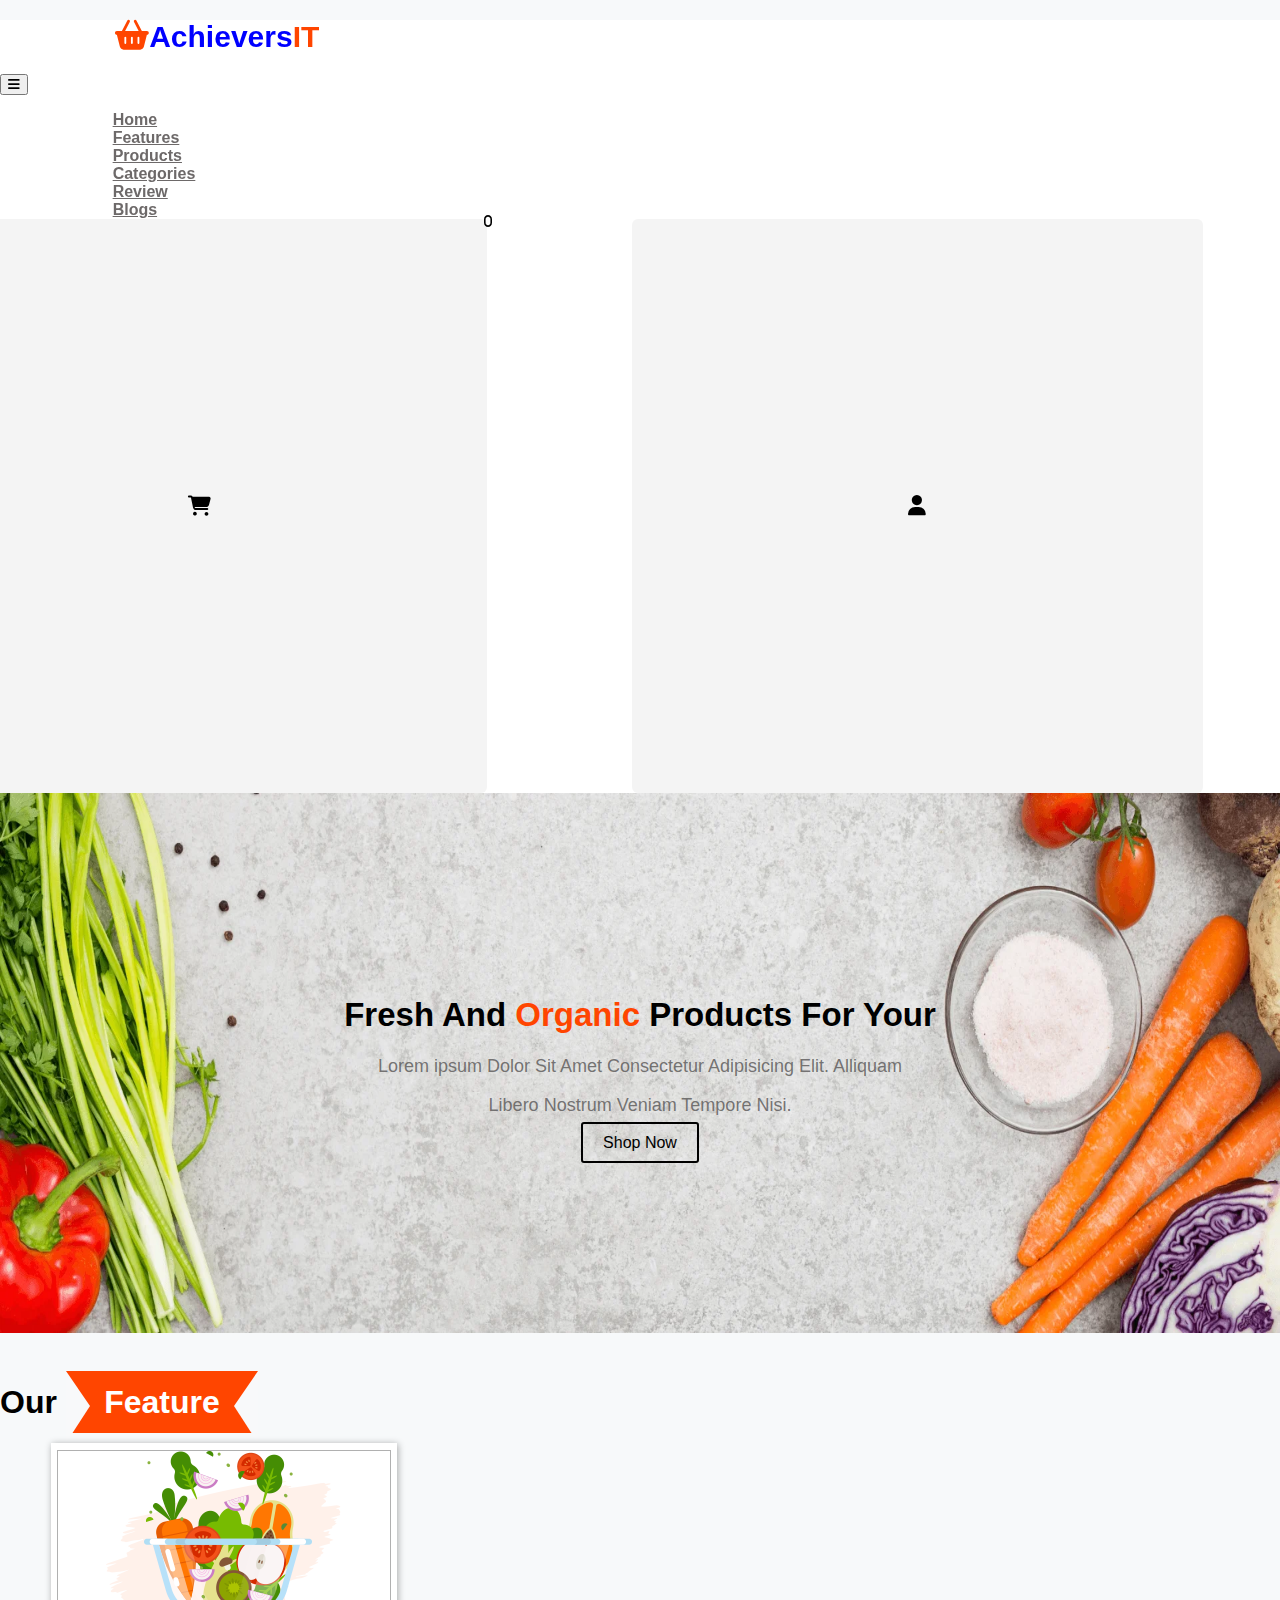
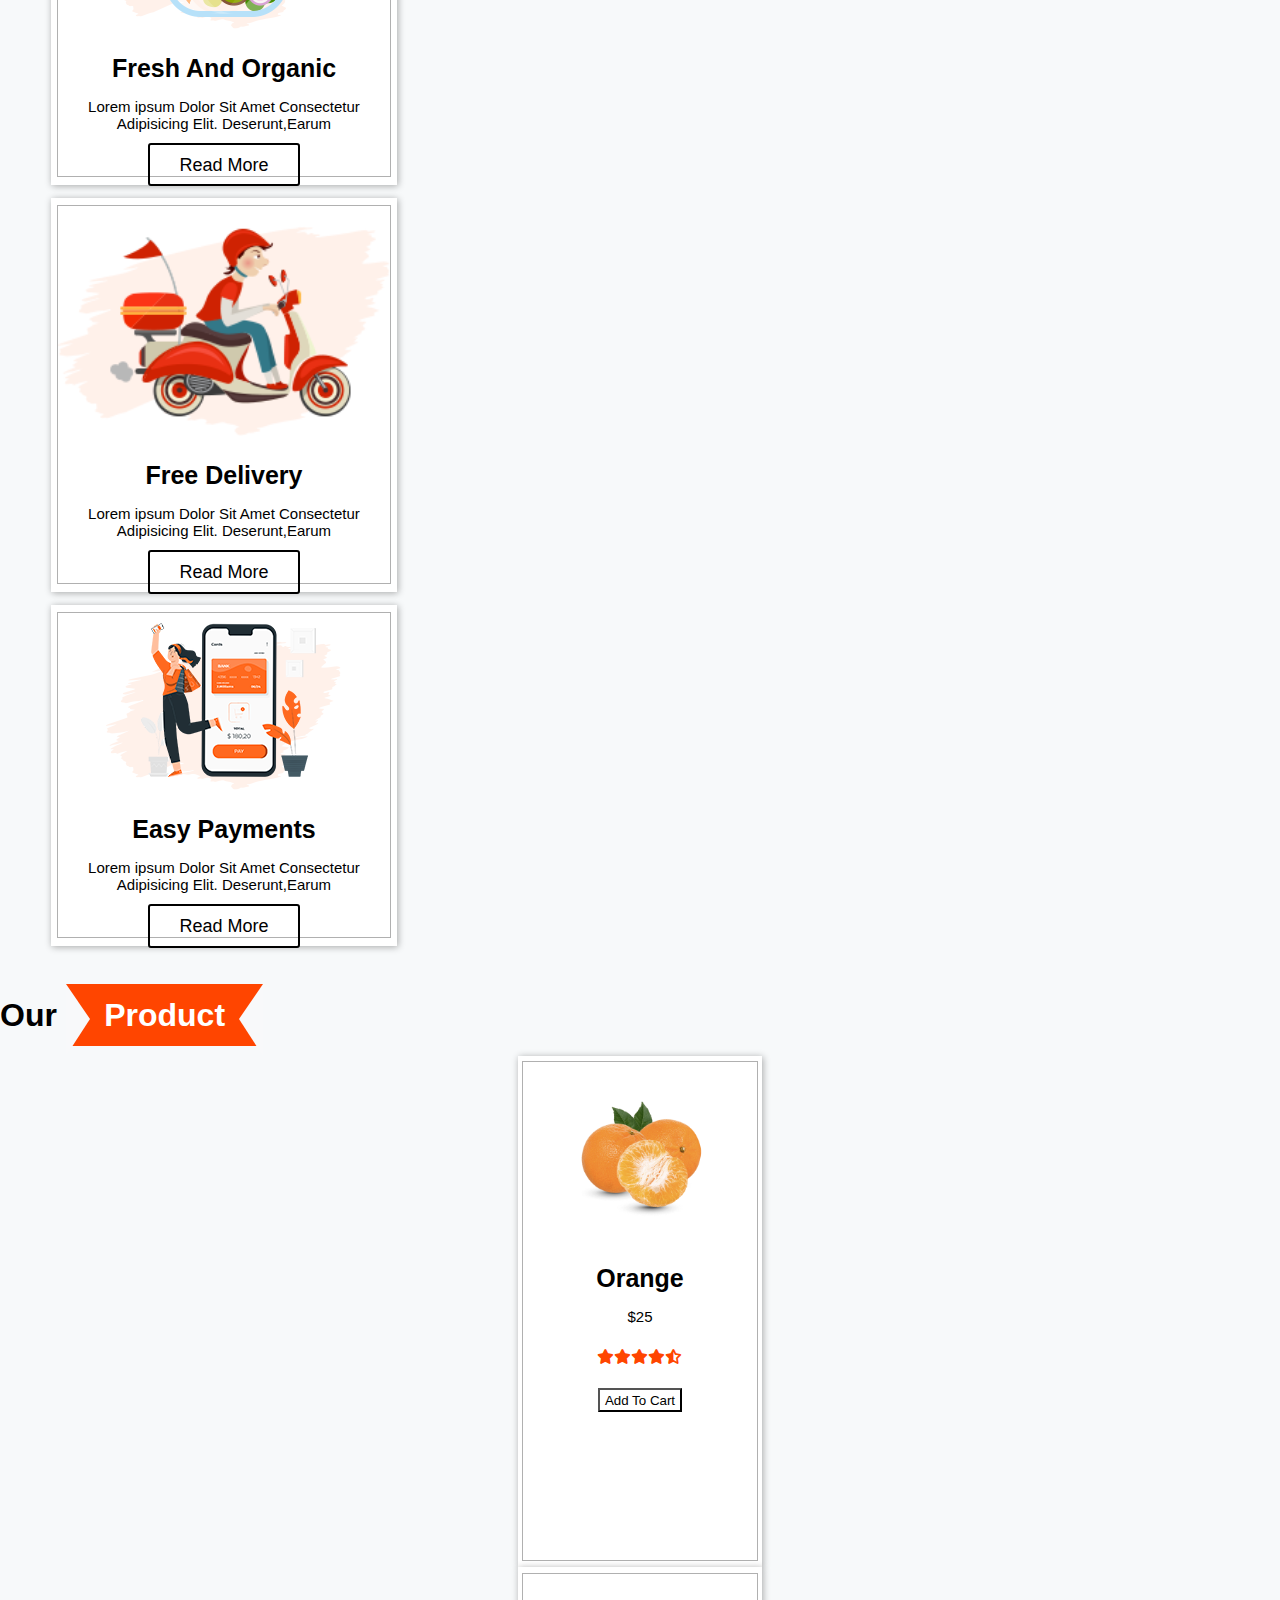
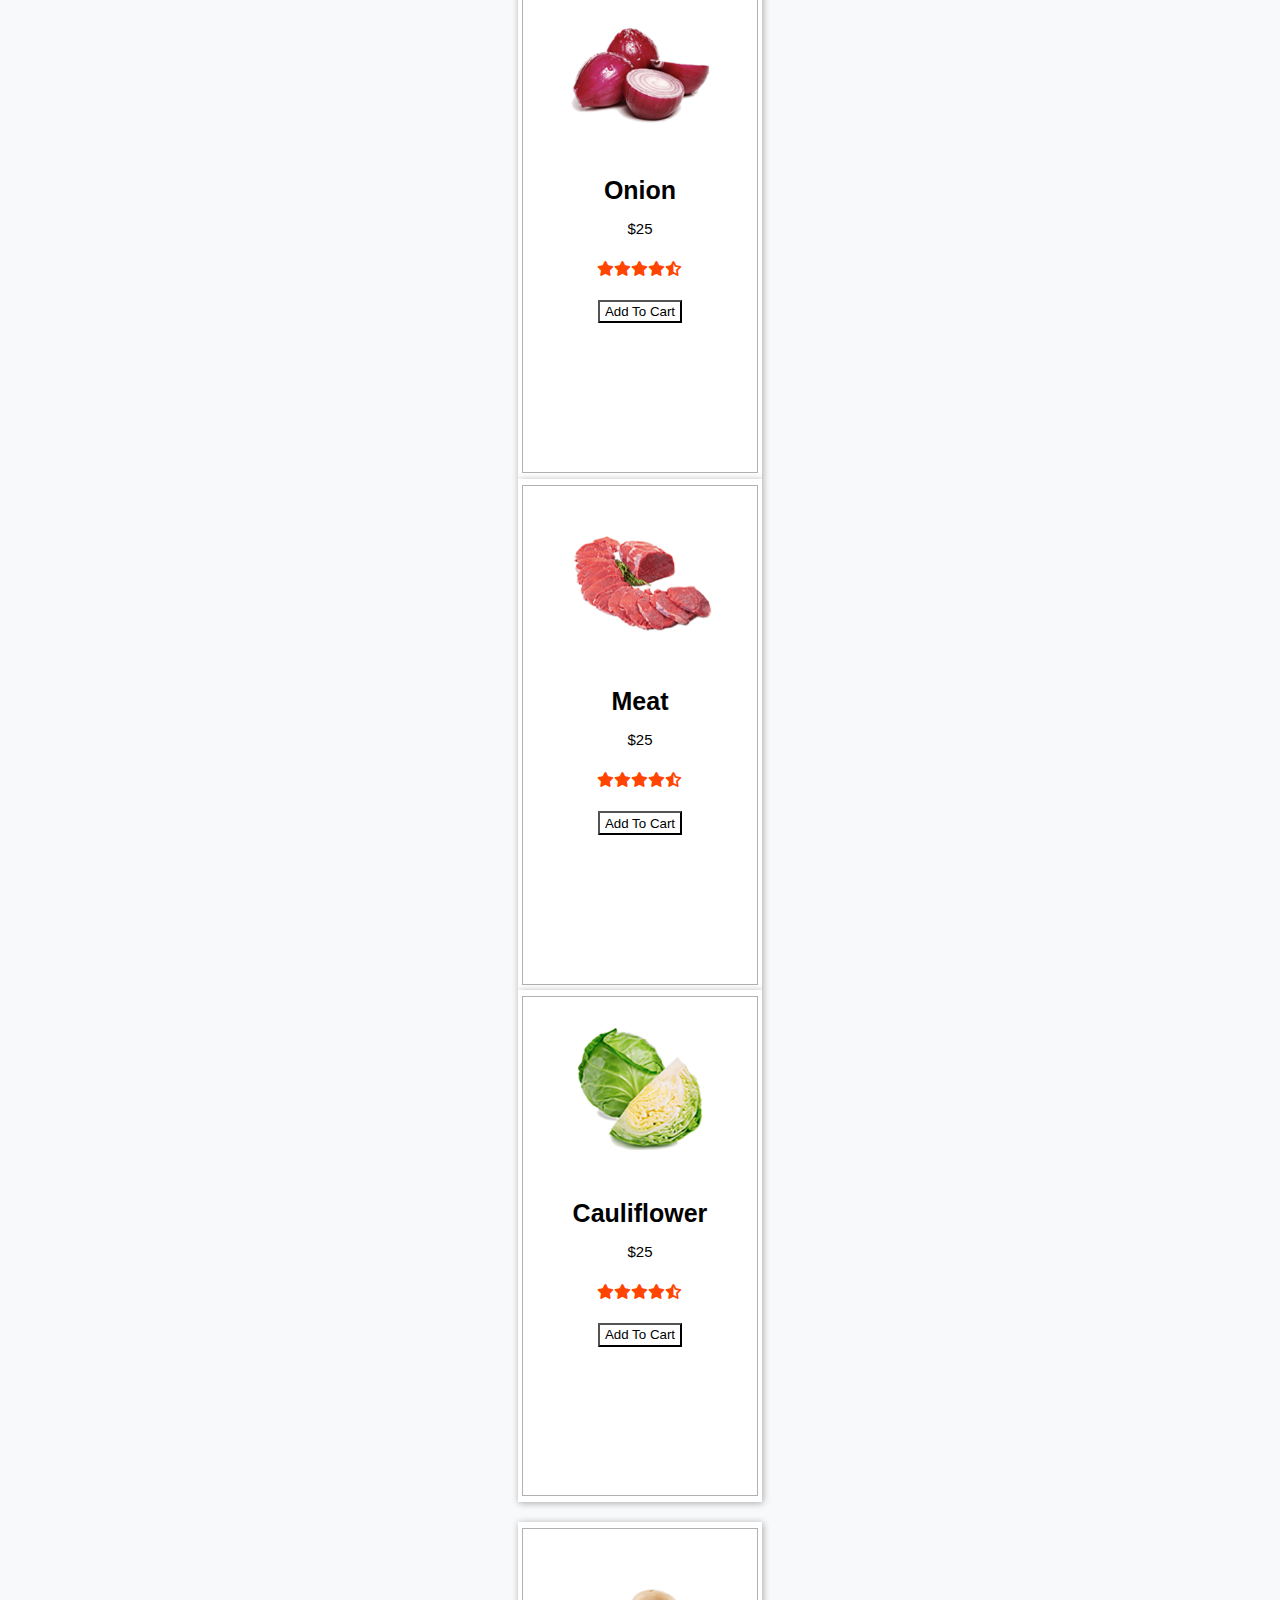
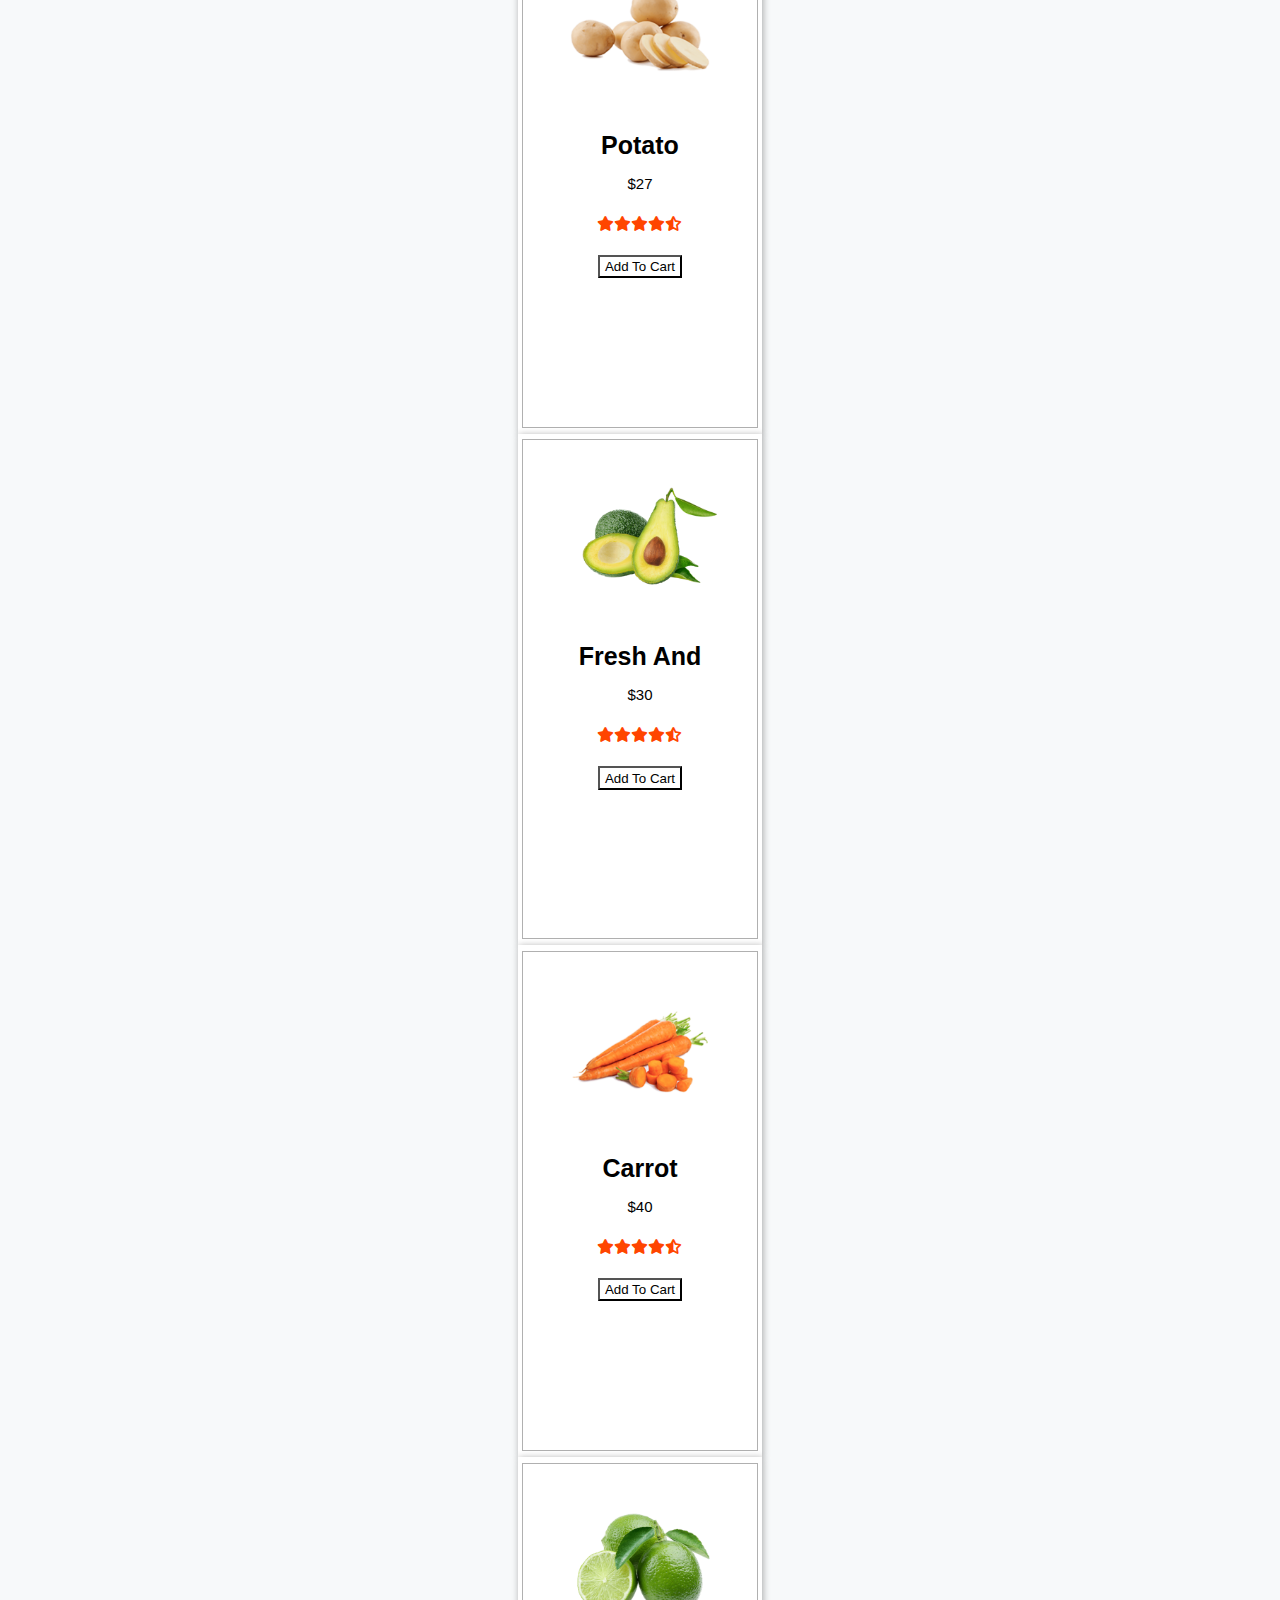
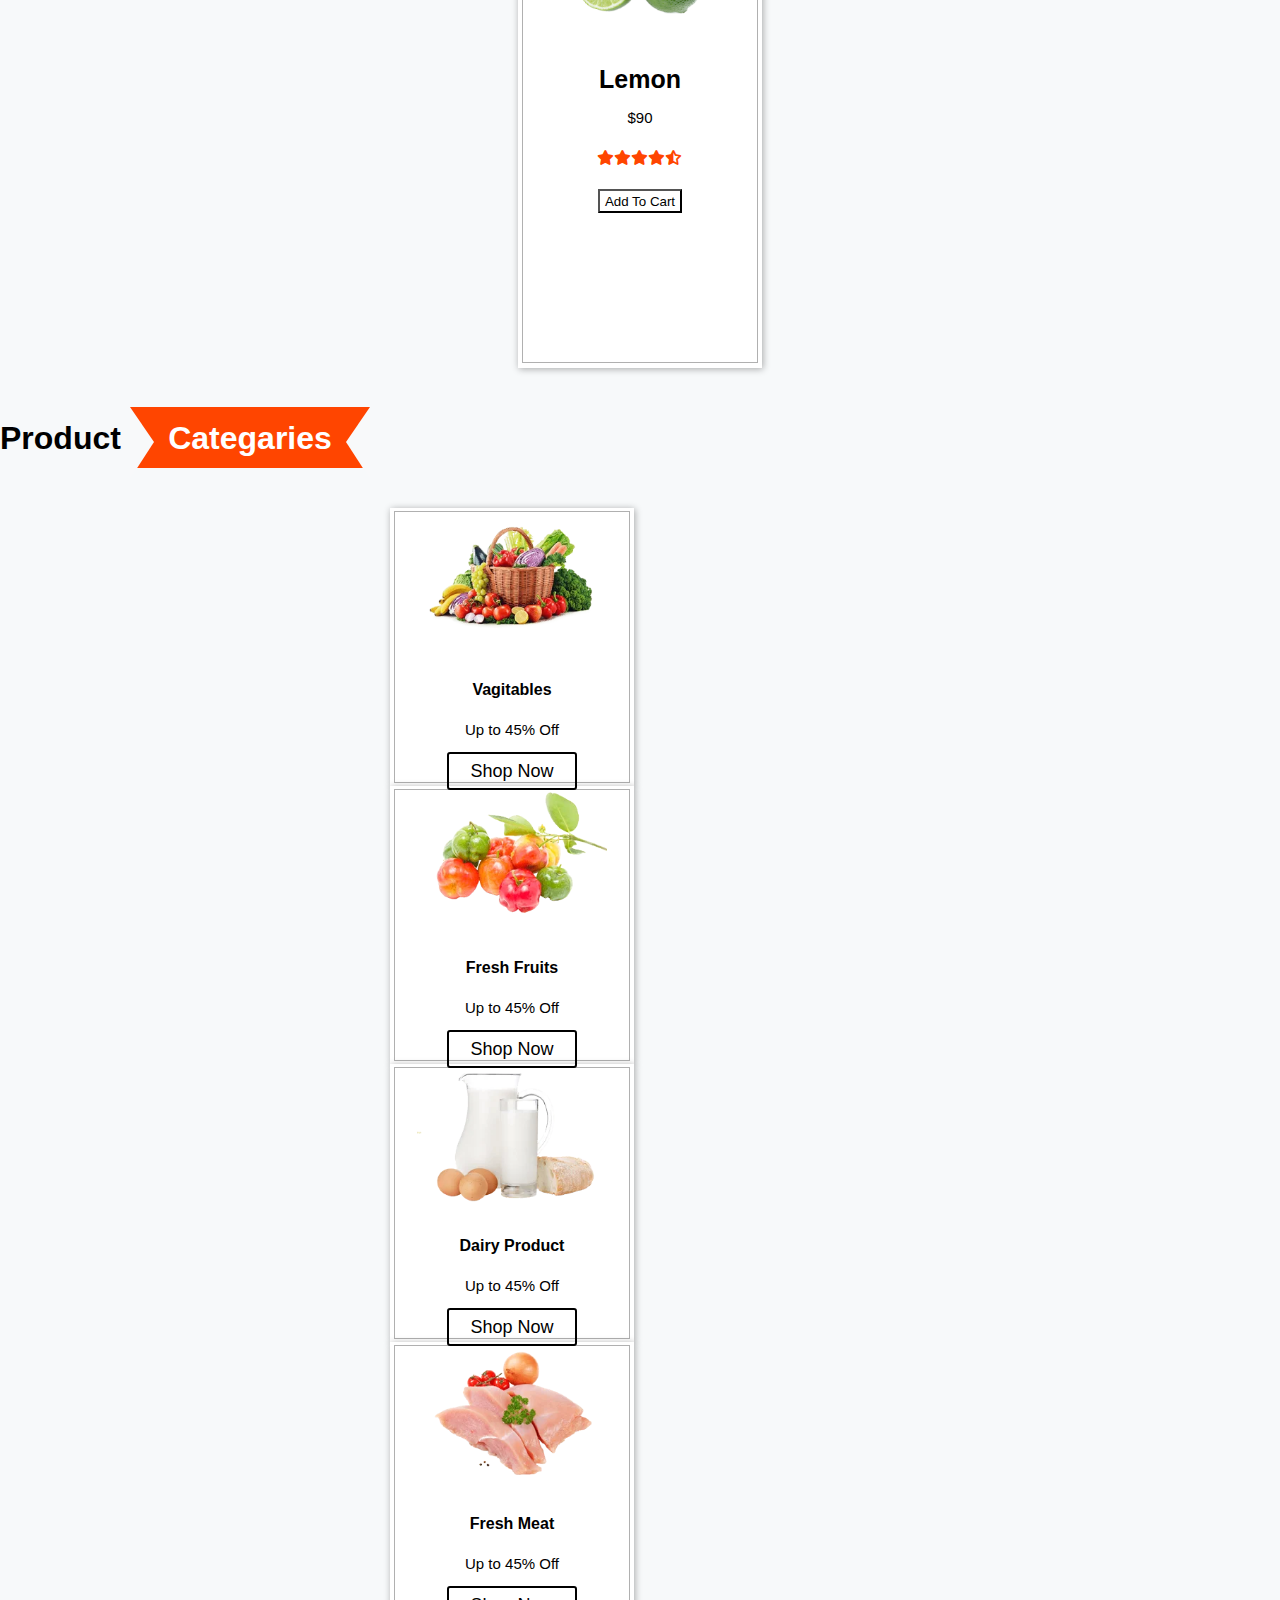
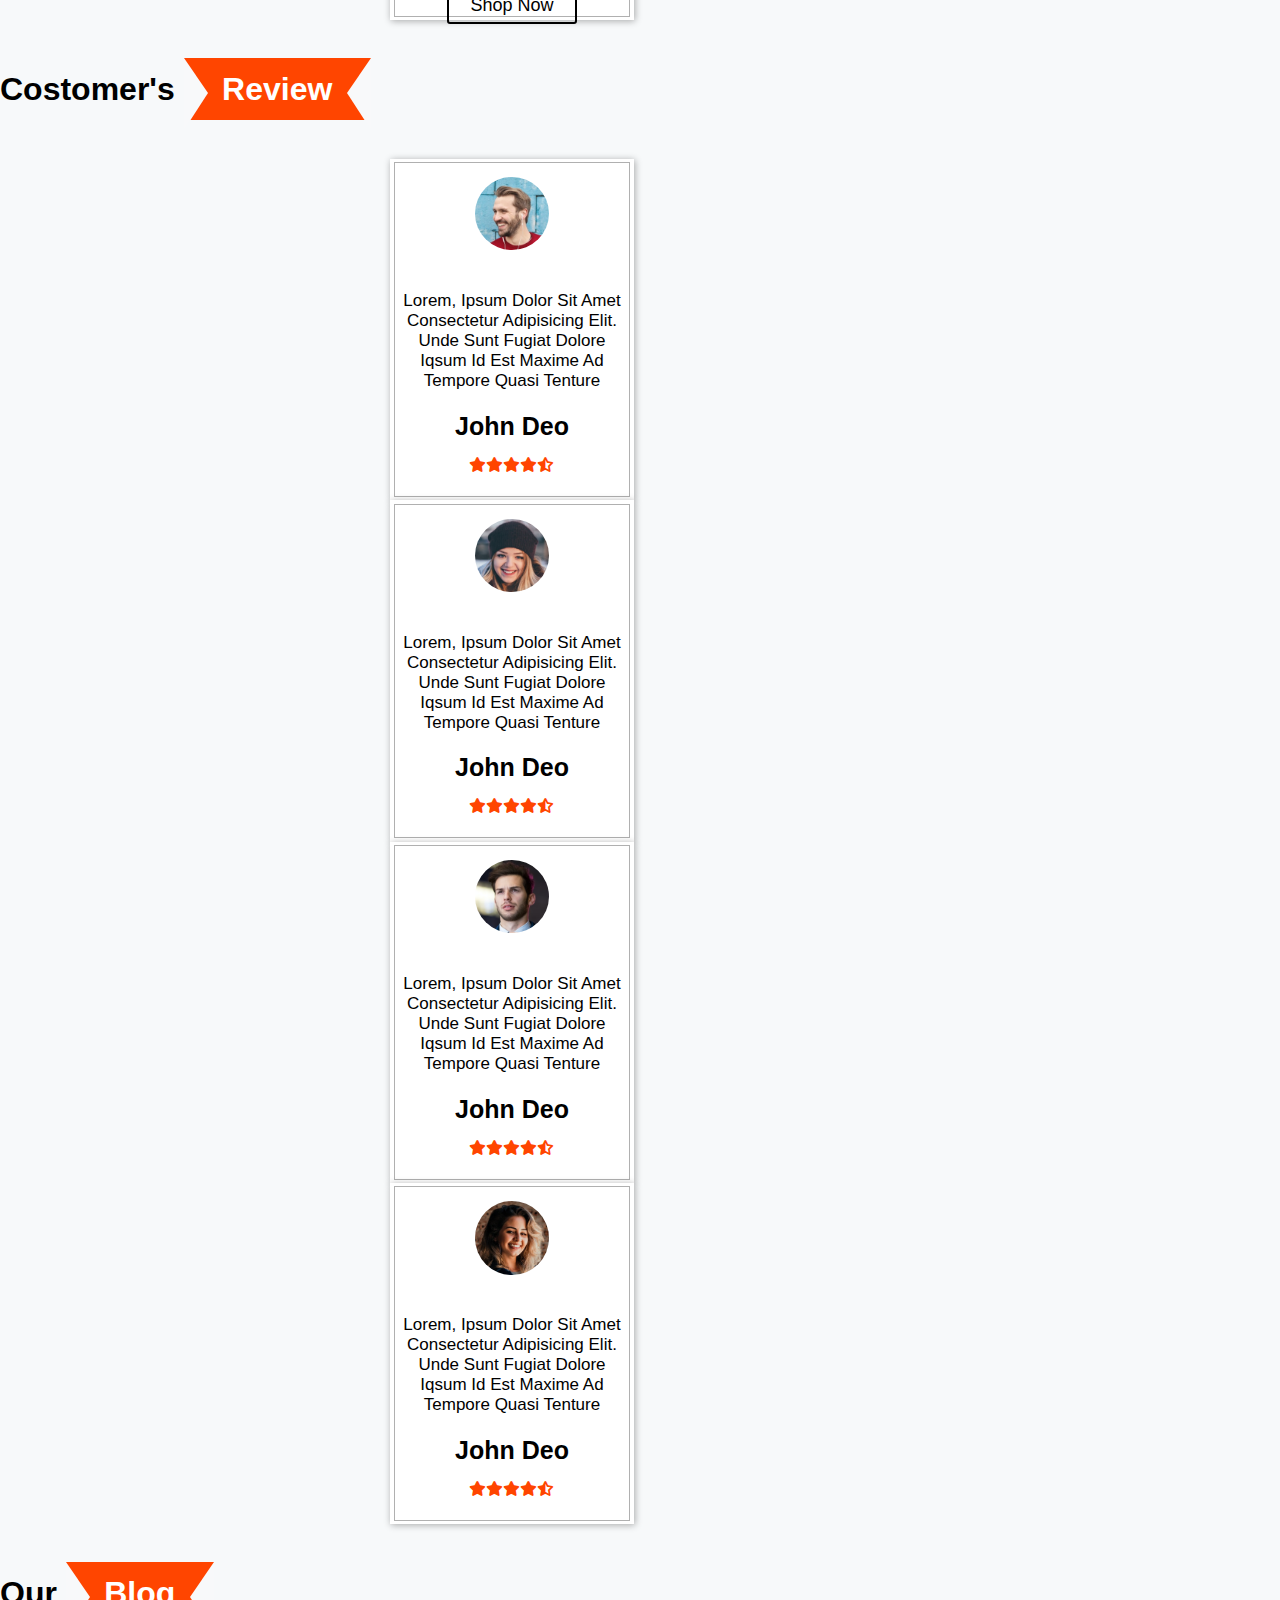
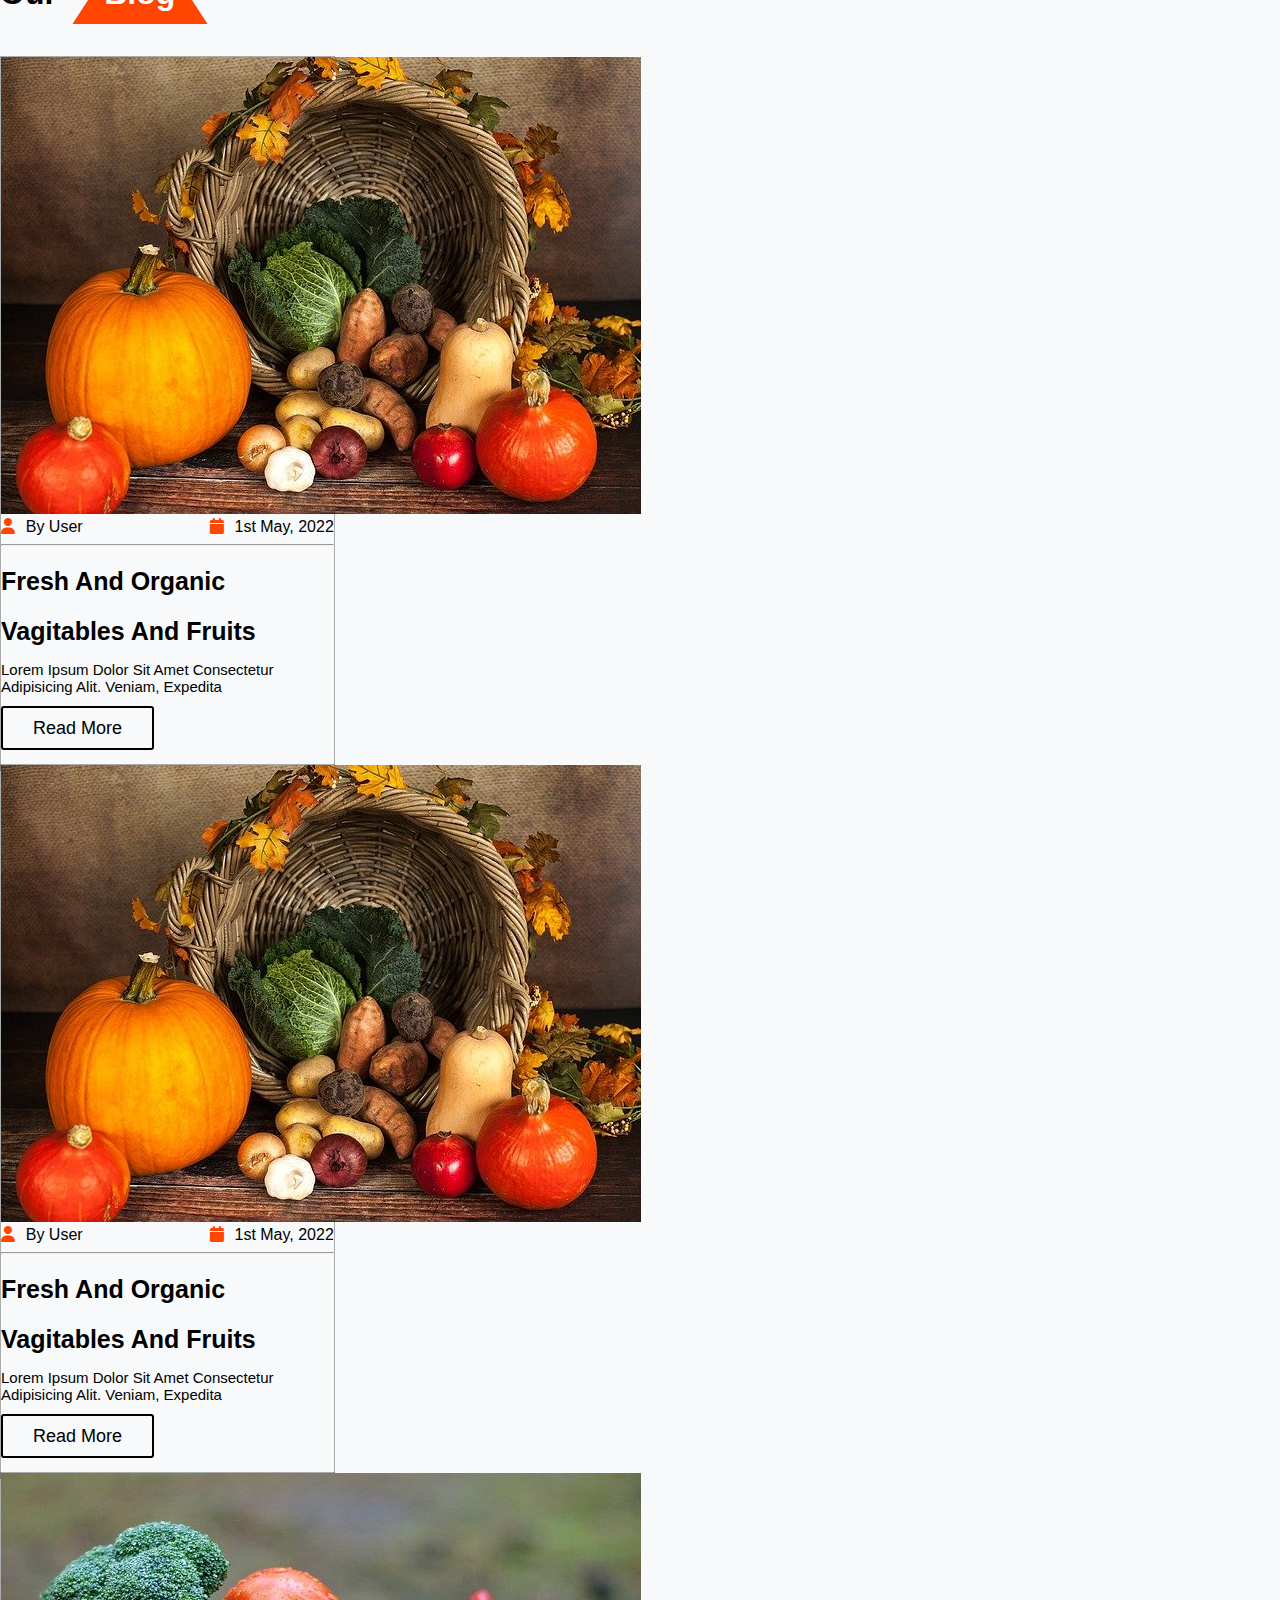
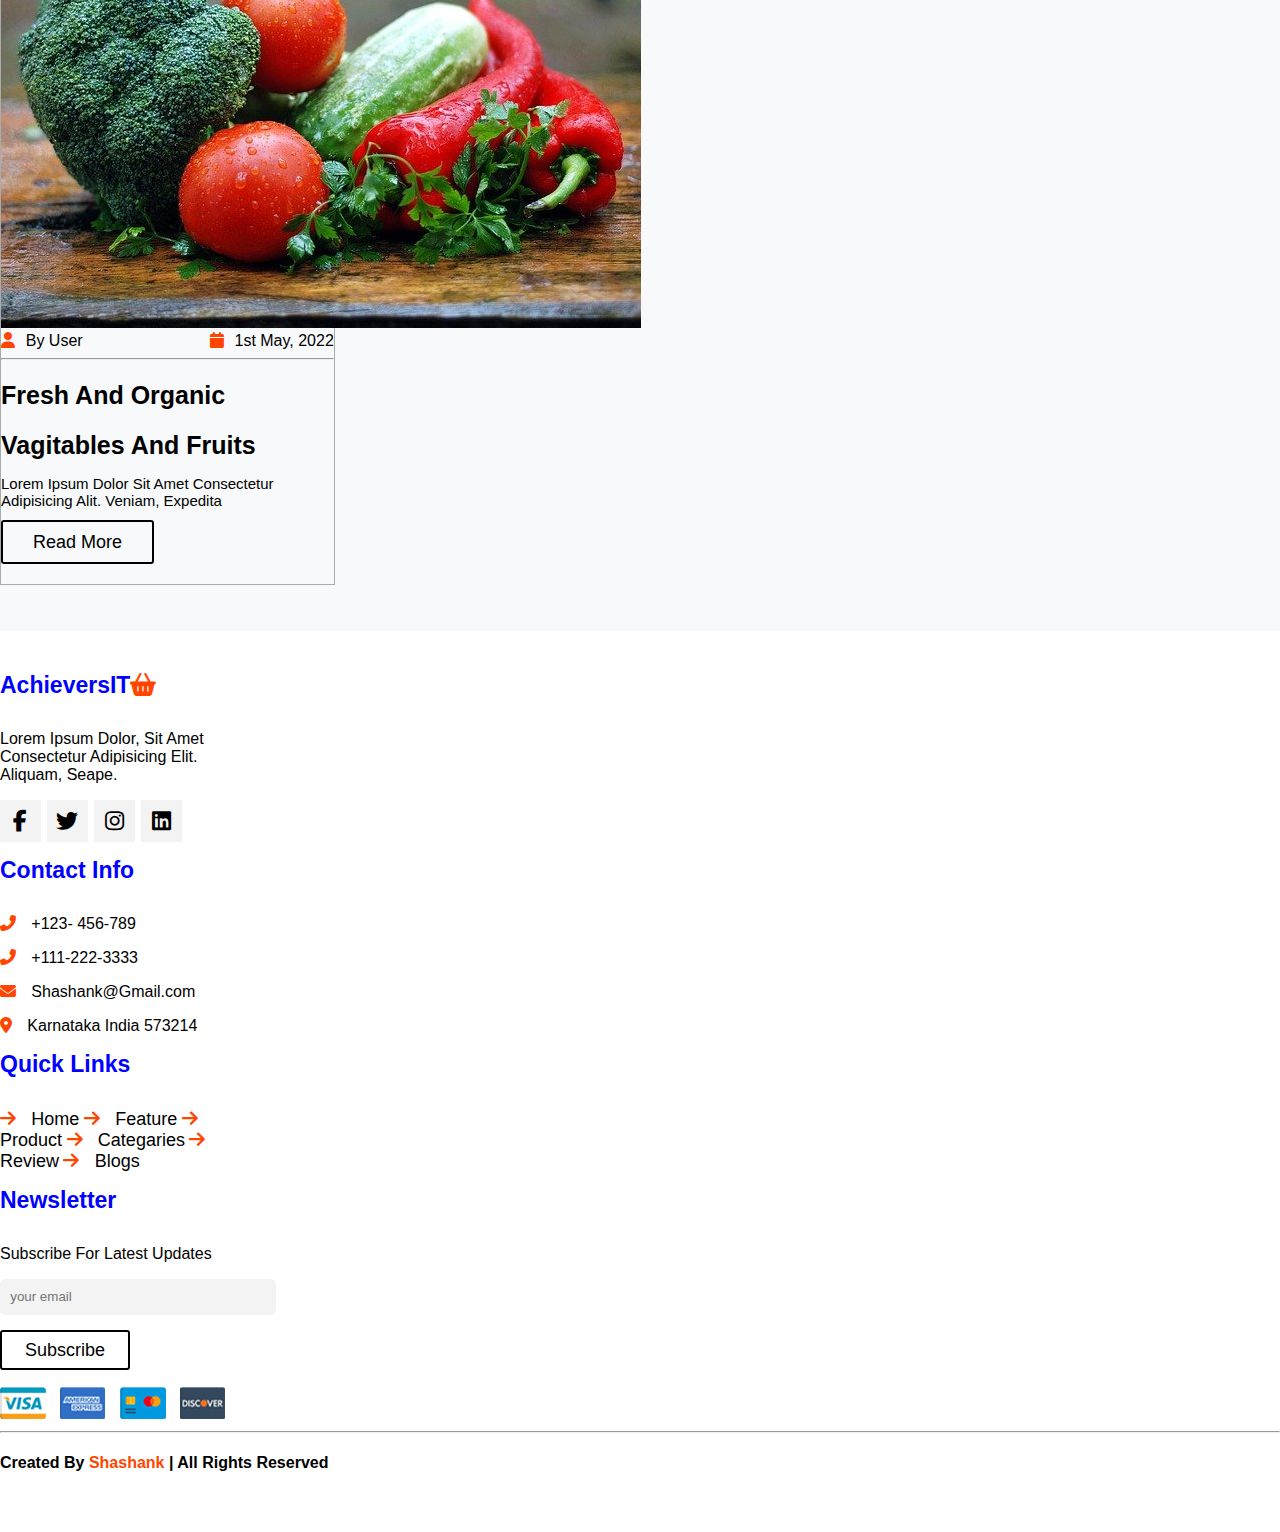
<file: index.html>
<!doctype html>
<html lang="en">
  <head>
    <!-- Required meta tags -->
    <meta charset="utf-8">
    <meta name="viewport" content="width=device-width, initial-scale=1">

    <!-- Bootstrap CSS -->
    <link href="https://cdn.jsdelivr.net/npm/bootstrap@5.0.2/dist/css/bootstrap.min.css" rel="stylesheet" integrity="sha384-EVSTQN3/azprG1Anm3QDgpJLIm9Nao0Yz1ztcQTwFspd3yD65VohhpuuCOmLASjC" crossorigin="anonymous">

    <title>Ait ShopingApp</title>
    <link rel="stylesheet" href="./css/style.css">
    <link rel="stylesheet" href="https://cdnjs.cloudflare.com/ajax/libs/font-awesome/6.2.0/css/all.min.css">
  </head>
  <body>
    <nav class="navbar navbar-expand-lg ">
      
        <div class="container-fluid navbar-container">
          <h1 class="navbar-brand" href="#"><i class="fa-solid fa-basket-shopping"></i>Achievers<span>IT</span></h1>
          <button class="navbar-toggler" type="button" data-bs-toggle="collapse" data-bs-target="#navbarNav" aria-controls="navbarNav" aria-expanded="false" aria-label="Toggle navigation">
            <!-- <span class="navbar-toggler-icon"></span> --><i class="fa-solid fa-bars"></i>
          </button>
          <div class="collapse navbar-collapse" id="navbarNav">
            <ul class="navbar-nav">
              <li class="nav-item">
                <a class="nav-link active" aria-current="page" href="#">Home</a>
              </li>
              <li class="nav-item">
                <a class="nav-link" href="#">Features</a>
              </li>
              <li class="nav-item">
                <a class="nav-link" href="#">Products</a>
              </li>
              <li class="nav-item">
                <a class="nav-link" href="#">Categories</a>
              </li>
              <li class="nav-item">
                <a class="nav-link" href="#">Review</a>
              </li>
              <li class="nav-item">
                <a class="nav-link" href="#">Blogs</a>
              </li>
             
            </ul>
            <input type="text" class="search" id="inputSearch">
          </div>
          <div class="navprop">
           <i class="fa-solid fa-magnifying-glass"></i> <i class="fa-solid fa-cart-shopping cart-open"><span class="cart-text">0</span></i><i class="fa-solid fa-user " id="user-open"></i>

          </div>

<!-- CART STRAT  -->
  
<div class="cart-content ">
  <div class="cart-page">

  </div>
  <div class="no-item text-center mt-2">
    <h5>  (Cart is empty <i class="fa-solid fa-face-sad-tear"></i>)
    </h5>
  </div>
  <div class="total">
    <span class="total-item">(<span class="item">0</span> item) :</span>
    <span class="total-price">$00.00</span>
  <button type="button" class="btn-buy">Checkout</button>
 <i class="fa-sharp fa-solid fa-circle-xmark" id="close-cart"></i>`
</div>
</div>
<!-- CART ENDS  -->


 <!-- User start -->
<div class="user-container">
  <form action="" class="form">
    <i class="fa-solid fa-circle-xmark user-close"></i>
    <h1 class="login">LOGIN NOW</h1>
    <input type="text" class="user-input" placeholder="your email">
    <input type="text" class="user-input" placeholder="your password">
  </form>
  <div class="login-content">
    <span>Forget Your Password</span><a href="">Click Here</a><br>
    <span>Don't Have An Account</span><a href="./html/regestration.html">Create Now</a><br>
    <button>Login Now</button>
  </div>
</div>
<!-- User ends -->
        
        
      </nav>
      





      <!-- BACKGROUND IMAGER START -->
      <div class="background">
   
        <div class="backgrongtext">
        <h1>Fresh And <span class="span">Organic</span> Products For Your</h1>
        <span class="content">Lorem ipsum Dolor Sit Amet Consectetur Adipisicing Elit. Alliquam </span><p class="pb-2">Libero Nostrum Veniam Tempore Nisi.</p>
<a href="" >Shop Now</a>
        </div>
        
        
        <img src="./image/banner-bg.webp" alt="">
      </div>
      <!-- BACKGROUND IMAGER END -->



      <!-- OUR FEATURE START -->

      <div class="our text-center">
        <h1>Our <span>Feature</span></h1>
      </div>

      <div class="first-container container mt-5">
        <div class="row">
     
         
          <div class="First-card col-lg-4 col-md-4 col-sm-12 col-12">

            <div class="card cards">
              <div class="card-body">
                <div class="card-img feature">
                  <img src="./image/feature-img-1.png" class="" alt="">
                </div>
            
                  <h2>Fresh And Organic</h2>
                  <p class="feature-text">Lorem ipsum Dolor Sit Amet Consectetur Adipisicing Elit. Deserunt,Earum </p>
            <a href="./html/vegitable.html">Read More</a>
                  </div>
              </div>
            </div>
          <div class="First-card col-lg-4 col-md-4 col-sm-12 col-12">

<div class="card cards">
  <div class="card-body">
    <div class="card-img feature1">
      <img src="./image/feature-img-2.png" class="" alt="">
    </div>

      <h2>Free Delivery</h2>
      <p class="feature-text">Lorem ipsum Dolor Sit Amet Consectetur Adipisicing Elit. Deserunt,Earum </p>
<a href="./html/delivery.html">Read More</a>
      </div>
  </div>
</div>
<div class="First-card col-lg-4 col-md-4 col-sm-12 col-12">

  <div class="card cards">
    <div class="card-body">
      <div class="card-img feature2">
        <img src="./image/feature-img-3.png" class="" alt="">
      </div>
  
        <h2>Easy Payments</h2>
        <p class="feature-text">Lorem ipsum Dolor Sit Amet Consectetur Adipisicing Elit. Deserunt,Earum </p>
  <a href="./html/payment.html">Read More</a>
        </div>
    </div>
  </div>
          </div>
        </div>


      <!-- OUR FEATURE END -->





      <!-- OUR PRODUCT START -->
      <div class="our text-center">
        <h1>Our <span>Product</span></h1>
      </div>
    <div class="second-container container mt-5">
      <div class="row product-row">
       
       
       
        <div class="First-card col-lg-3 col-md-3 col-sm-6 col-6">

<div class="card ">
<div class="card-body">
  <div class="card-img img2">
    <img src="./image/product-1.png" alt="">
  </div>

    <h2>Orange</h2>
    <p class="m-0 product-price">$25</p>
   <p> <i class="fa-solid fa-star"></i><i class="fa-solid fa-star"></i><i class="fa-solid fa-star"></i><i class="fa-solid fa-star"></i><i class="fa-solid fa-star-half-stroke"></i></p>
<button href="" class="add-cart">Add To Cart</button>
    </div>
</div>
</div>
        <div class="First-card col-lg-3 col-md-3 col-sm-6 col-6">

<div class="card ">
<div class="card-body">
  <div class="card-img img2">
    <img src="./image/product-2.png" alt="">

  </div>

    <h2>Onion</h2>
    <p class="m-0 product-price">$25</p>
    <p> <i class="fa-solid fa-star"></i><i class="fa-solid fa-star"></i><i class="fa-solid fa-star"></i><i class="fa-solid fa-star"></i><i class="fa-solid fa-star-half-stroke"></i></p>
<button href="" class="add-cart">Add To Cart</button>
    </div>
</div>
</div>
        <div class="First-card col-lg-3 col-md-3 col-sm-6 col-6">

<div class="card ">
<div class="card-body">
  <div class="card-img img2">
    <img src="./image/product-3.png" alt="">

  </div>

    <h2>Meat</h2>
    <p class="m-0 product-price">$25</p>
    <p> <i class="fa-solid fa-star"></i><i class="fa-solid fa-star"></i><i class="fa-solid fa-star"></i><i class="fa-solid fa-star"></i><i class="fa-solid fa-star-half-stroke"></i></p><button href="" class="add-cart">Add To Cart</button>
    </div>
</div>
</div>
<div class="First-card col-lg-3 col-md-3 col-sm-6 col-6">

  <div class="card ">
  <div class="card-body">
    <div class="card-img img2">
      <img src="./image/product-4.png" alt="">
  
    </div>
  
      <h2>Cauliflower</h2>
      <p class="m-0 product-price">$25</p>
      <p> <i class="fa-solid fa-star"></i><i class="fa-solid fa-star"></i><i class="fa-solid fa-star"></i><i class="fa-solid fa-star"></i><i class="fa-solid fa-star-half-stroke"></i></p><button href="" class="add-cart">Add To Cart</button>
      </div>
  </div>
  </div>
        </div>
      <div class="row product-row">
       
       
       
        <div class="First-card col-lg-3 col-md-3 col-sm-6 col-6">

<div class="card ">
<div class="card-body">
  <div class="card-img img2">
    <img src="./image/product-5.png" alt="">

  </div>

    <h2>Potato</h2>
    <p class="m-0 product-price">$27</p>
    <p> <i class="fa-solid fa-star"></i><i class="fa-solid fa-star"></i><i class="fa-solid fa-star"></i><i class="fa-solid fa-star"></i><i class="fa-solid fa-star-half-stroke"></i></p><button href="" class="add-cart">Add To Cart</button>
    </div>
</div>
</div>
        <div class="First-card col-lg-3 col-md-3 col-sm-6 col-6">

<div class="card ">
<div class="card-body">
  <div class="card-img img2">
    <img src="./image/product-6.png" alt="">

  </div>

    <h2>Fresh And</h2>
    <p class="m-0 product-price">$30</p>
    <p> <i class="fa-solid fa-star"></i><i class="fa-solid fa-star"></i><i class="fa-solid fa-star"></i><i class="fa-solid fa-star"></i><i class="fa-solid fa-star-half-stroke"></i></p><button href="" class="add-cart">Add To Cart</button>
    </div>
</div>
</div>
        <div class="First-card col-lg-3 col-md-3 col-sm-6 col-6">

<div class="card ">
<div class="card-body">
  <div class="card-img img2">
    <img src="./image/product-7.png" alt="">

  </div>

    <h2>Carrot</h2>
    <p class="m-0 product-price">$40</p>
    <p> <i class="fa-solid fa-star"></i><i class="fa-solid fa-star"></i><i class="fa-solid fa-star"></i><i class="fa-solid fa-star"></i><i class="fa-solid fa-star-half-stroke"></i></p><button href="" class="add-cart">Add To Cart</button>
    </div>
</div>
</div>
<div class="First-card col-lg-3 col-md-3 col-sm-6 col-6">

  <div class="card ">
  <div class="card-body">
    <div class="card-img img2">
      <img src="./image/product-8.png" alt="">
  
    </div>
  
      <h2>Lemon</h2>
      <p class="m-0 product-price">$90</p>
      <p> <i class="fa-solid fa-star"></i><i class="fa-solid fa-star"></i><i class="fa-solid fa-star"></i><i class="fa-solid fa-star"></i><i class="fa-solid fa-star-half-stroke"></i></p><button href="" class="add-cart">Add To Cart</button>
      </div>
  </div>
  </div>
        </div>
      </div>
      <!-- OUR PRODUCT ENDS -->





      <!-- PRODUCT CATEGARIES START -->

      <div class="our text-center">
        <h1>Product <span>Categaries</span></h1>
      </div>
    <div class="third-coontainer second-container container">
      <div class="row product-row">
       
       
       
        <div class="second-card col-lg-3 col-md-3 col-sm-6 col-6">

<div class="card ">
<div class="card-body">
  <div class="card-img img2 img3">
    <img src="./image/cat-1.png" alt="">
  </div>

    <h4>Vagitables</h4>
    <p>Up to 45% Off</p>
<a href="">Shop Now</a>
    </div>
</div>
</div>
        <div class="second-card col-lg-3 col-md-3 col-sm-6 col-6">

<div class="card ">
<div class="card-body">
  <div class="card-img img2 img3">
    <img src="./image/cat-2.png" alt="">
  </div>

    <h4>Fresh Fruits</h4>
<p>Up to 45% Off</p>
<a href="">Shop Now</a>
    </div>
</div>
</div>
        <div class="second-card col-lg-3 col-md-3 col-sm-6 col-6">

<div class="card ">
<div class="card-body">
  <div class="card-img img2 img3">
    <img src="./image/cat-3.png" alt="">  </div>

    <h4>Dairy Product</h4>
    <p>Up to 45% Off</p>
<a href="">Shop Now</a>
    </div>
</div>
</div>
        <div class="second-card col-lg-3 col-md-3 col-sm-6 col-6">

<div class="card ">
<div class="card-body">
  <div class="card-img img2 img3">
    <img src="./image/cat-4.png" alt="">  </div>

    <h4>Fresh Meat</h4>
   <p>Up to 45% Off</p>
<a href="">Shop Now</a>
    </div>
</div>
</div>
      </div>
    </div>
    




      <!-- PRODUCT CATEGARIES ENDS -->


      <!-- COSTOMERS REVIEW START -->
      <div class="our text-center">
        <h1>Costomer's <span>Review</span></h1>
      </div>
<div class="third-coontainer second-container container">
  <div class="row product-row">

    <div class="fourth-card col-lg-3 col-md-3 col-sm-6 col-6">

      <div class="card ">
        <div class="card-body">
          <div class="card-img img4">
            <img src="./image/pic-1.png" alt="">
        
          </div>
        <p class="pic-text">Lorem, Ipsum Dolor Sit Amet Consectetur Adipisicing Elit. Unde Sunt Fugiat Dolore Iqsum Id Est Maxime Ad Tempore Quasi Tenture</p>
        <h2>John Deo</h2>
        
            <p> <i class="fa-solid fa-star"></i><i class="fa-solid fa-star"></i><i class="fa-solid fa-star"></i><i class="fa-solid fa-star"></i><i class="fa-solid fa-star-half-stroke"></i></p>
            </div>
        </div>

    </div>

    <div class="fourth-card col-lg-3 col-md-3 col-sm-6 col-6">

      <div class="card ">
        <div class="card-body">
          <div class="card-img img4">
            <img src="./image/pic-2.png" alt="">
        
          </div>
        <p class="pic-text">Lorem, Ipsum Dolor Sit Amet Consectetur Adipisicing Elit. Unde Sunt Fugiat Dolore Iqsum Id Est Maxime Ad Tempore Quasi Tenture</p>
        <h2>John Deo</h2>
        
            <p> <i class="fa-solid fa-star"></i><i class="fa-solid fa-star"></i><i class="fa-solid fa-star"></i><i class="fa-solid fa-star"></i><i class="fa-solid fa-star-half-stroke"></i></p>
            </div>
        </div>

    </div>

    <div class="fourth-card col-lg-3 col-md-3 col-sm-6 col-6">

      <div class="card ">
        <div class="card-body">
          <div class="card-img img4">
            <img src="./image/pic-3.png" alt="">
        
          </div>
        <p class="pic-text">Lorem, Ipsum Dolor Sit Amet Consectetur Adipisicing Elit. Unde Sunt Fugiat Dolore Iqsum Id Est Maxime Ad Tempore Quasi Tenture</p>
        <h2>John Deo</h2>
        
            <p> <i class="fa-solid fa-star"></i><i class="fa-solid fa-star"></i><i class="fa-solid fa-star"></i><i class="fa-solid fa-star"></i><i class="fa-solid fa-star-half-stroke"></i></p>
            </div>
        </div>

    </div>
    <div class="fourth-card col-lg-3 col-md-3 col-sm-6 col-6">

      <div class="card ">
        <div class="card-body">
          <div class="card-img img4">
            <img src="./image/pic-4.png" alt="">
        
          </div>
        <p class="pic-text">Lorem, Ipsum Dolor Sit Amet Consectetur Adipisicing Elit. Unde Sunt Fugiat Dolore Iqsum Id Est Maxime Ad Tempore Quasi Tenture</p>
        <h2>John Deo</h2>
        
            <p> <i class="fa-solid fa-star"></i><i class="fa-solid fa-star"></i><i class="fa-solid fa-star"></i><i class="fa-solid fa-star"></i><i class="fa-solid fa-star-half-stroke"></i></p>
            </div>
        </div>

    </div>
  </div>

</div>




      <!-- COUSTOMERS REVIEW END -->



      <!-- OUR BLOGS START -->
      <div class="our text-center">
        <h1>Our <span>Blog</span></h1>
      </div>
      <div class="fifth-container container">
        <div class="row fifth-row">

          <div class="fifth-card col-lg-4 col-md-4 col-sm-4 col-12">
            <div class="card card-fifth">
              <img src="./image/blog-1.jpg" class="card-img-top" alt="...">
              <div class="card-body ">
                <div class="blog-body"> 
                  <i class="fa-solid fa-user"></i><span>By User</span><i class="fa-solid fa-calendar"></i><span>1st May, 2022</span>

                </div>
                <hr>
                <h2 class="card-title">Fresh And Organic </h2>
                <h2>Vagitables And Fruits</h2>
                <p class="card-text">Lorem Ipsum Dolor Sit Amet Consectetur Adipisicing Alit. Veniam, Expedita</Expedita></p>
                <a href="#">Read More</a>
              </div>
            </div>
 

          </div>
          <div class="fifth-card col-lg-4 col-md-4 col-sm-4 col-12">
            <div class="card card-fifth">
              <img src="./image/blog-1.jpg" class="card-img-top" alt="...">
              <div class="card-body ">
                <div class="blog-body"> 
                  <i class="fa-solid fa-user"></i><span>By User</span><i class="fa-solid fa-calendar"></i><span>1st May, 2022</span>

                </div>
                <hr>
                <h2 class="card-title">Fresh And Organic </h2>
                <h2>Vagitables And Fruits</h2>
                <p class="card-text">Lorem Ipsum Dolor Sit Amet Consectetur Adipisicing Alit. Veniam, Expedita</Expedita></p>
                <a href="#">Read More</a>
              </div>
            </div>
 

          </div>
          <div class="fifth-card col-lg-4 col-md-4 col-sm-4 col-12">
            <div class="card card-fifth">
              <img src="./image/blog-3.jpg" class="card-img-top" alt="...">
              <div class="card-body ">
                <div class="blog-body"> 
                  <i class="fa-solid fa-user"></i><span>By User</span><i class="fa-solid fa-calendar"></i><span>1st May, 2022</span>

                </div>
                <hr>
                <h2 class="card-title">Fresh And Organic </h2>
                <h2>Vagitables And Fruits</h2>
                <p class="card-text">Lorem Ipsum Dolor Sit Amet Consectetur Adipisicing Alit. Veniam, Expedita</Expedita></p>
                <a href="#">Read More</a>
              </div>
            </div>
 

          </div>



        </div>

      </div>
      <!-- OUR BLOGS END -->





      <!-- FOOTER STRT -->

      <div class="container-fluid footer-container">
        <div class="container">
        <div class="row footer-row">
          <div class="col-lg-3 col-md-3 col-sm-6 col-6">
            <div class="footer-content-1">
             <h1>Achievers<span>IT</span><i class="fa-solid fa-basket-shopping"></i></h1>
             <p>Lorem Ipsum Dolor, Sit Amet Consectetur Adipisicing Elit.<br>
              Aliquam, Seape.</p>
              <i class="fa-brands fa-facebook-f meadia"></i><i class="fa-brands fa-twitter meadia"></i><i class="fa-brands fa-instagram meadia"></i><i class="fa-brands fa-linkedin meadia"></i>
            </div>

          </div>
          <div class="col-lg-3 col-md-3 col-sm-6 col-6">
            <div class="footer-content-2 ">
              <h1>Contact Info</h1>
          <p><i class="fa-solid fa-phone-flip info"></i>+123-  456-789</p>
          <p><i class="fa-solid fa-phone-flip info"></i>+111-222-3333</p>
          <p><i class="fa-solid fa-envelope info"></i>Shashank@Gmail.com</p>
          <p><i class="fa-solid fa-location-dot info"></i>Karnataka India 573214</p>
            </div>

          </div>
          <div class="col-lg-3 col-md-3 col-sm-6 col-6">
            <div class="footer-content-2 d-flex flex-column menu">
              <h1>Quick Links</h1>
          <a><i class="fa-solid fa-arrow-right info"></i>Home</a>
          <a><i class="fa-solid fa-arrow-right info"></i>Feature</a>
          <a><i class="fa-solid fa-arrow-right info"></i>Product</a>
          <a><i class="fa-solid fa-arrow-right info"></i>Categaries</a>
          <a><i class="fa-solid fa-arrow-right info"></i>Review</a>
          <a><i class="fa-solid fa-arrow-right info"></i>Blogs</a>
          
            </div>

          </div>
          <div class="col-lg-3 col-md-3 col-sm-6 col-6">
            <div class="footer-content-2">
              <h1>Newsletter</h1>
              <p>Subscribe For Latest Updates</p>
              <input type="text"class="input" placeholder="your email">
              <a href="" class="submit">Subscribe</a>
              <img src="./image/payment.png"  alt="">
        
            </div>

          </div>
        </div>
        <hr>
        <div class="footerOur text-center">
          <h4>Created By <span>Shashank</span> | All Rights Reserved</h4>
        </div>
      </div>
      </div>
      <!-- FOOTER END -->
      <script src="./js/main.js"></script>

    <!-- Optional JavaScript; choose one of the two! -->

    <!-- Option 1: Bootstrap Bundle with Popper -->
    <script src="https://cdn.jsdelivr.net/npm/bootstrap@5.0.2/dist/js/bootstrap.bundle.min.js" integrity="sha384-MrcW6ZMFYlzcLA8Nl+NtUVF0sA7MsXsP1UyJoMp4YLEuNSfAP+JcXn/tWtIaxVXM" crossorigin="anonymous"></script>

    <!-- Option 2: Separate Popper and Bootstrap JS -->
    <!--
    <script src="https://cdn.jsdelivr.net/npm/@popperjs/core@2.9.2/dist/umd/popper.min.js" integrity="sha384-IQsoLXl5PILFhosVNubq5LC7Qb9DXgDA9i+tQ8Zj3iwWAwPtgFTxbJ8NT4GN1R8p" crossorigin="anonymous"></script>
    <script src="https://cdn.jsdelivr.net/npm/bootstrap@5.0.2/dist/js/bootstrap.min.js" integrity="sha384-cVKIPhGWiC2Al4u+LWgxfKTRIcfu0JTxR+EQDz/bgldoEyl4H0zUF0QKbrJ0EcQF" crossorigin="anonymous"></script>
    -->
  </body>
</html>
</file>
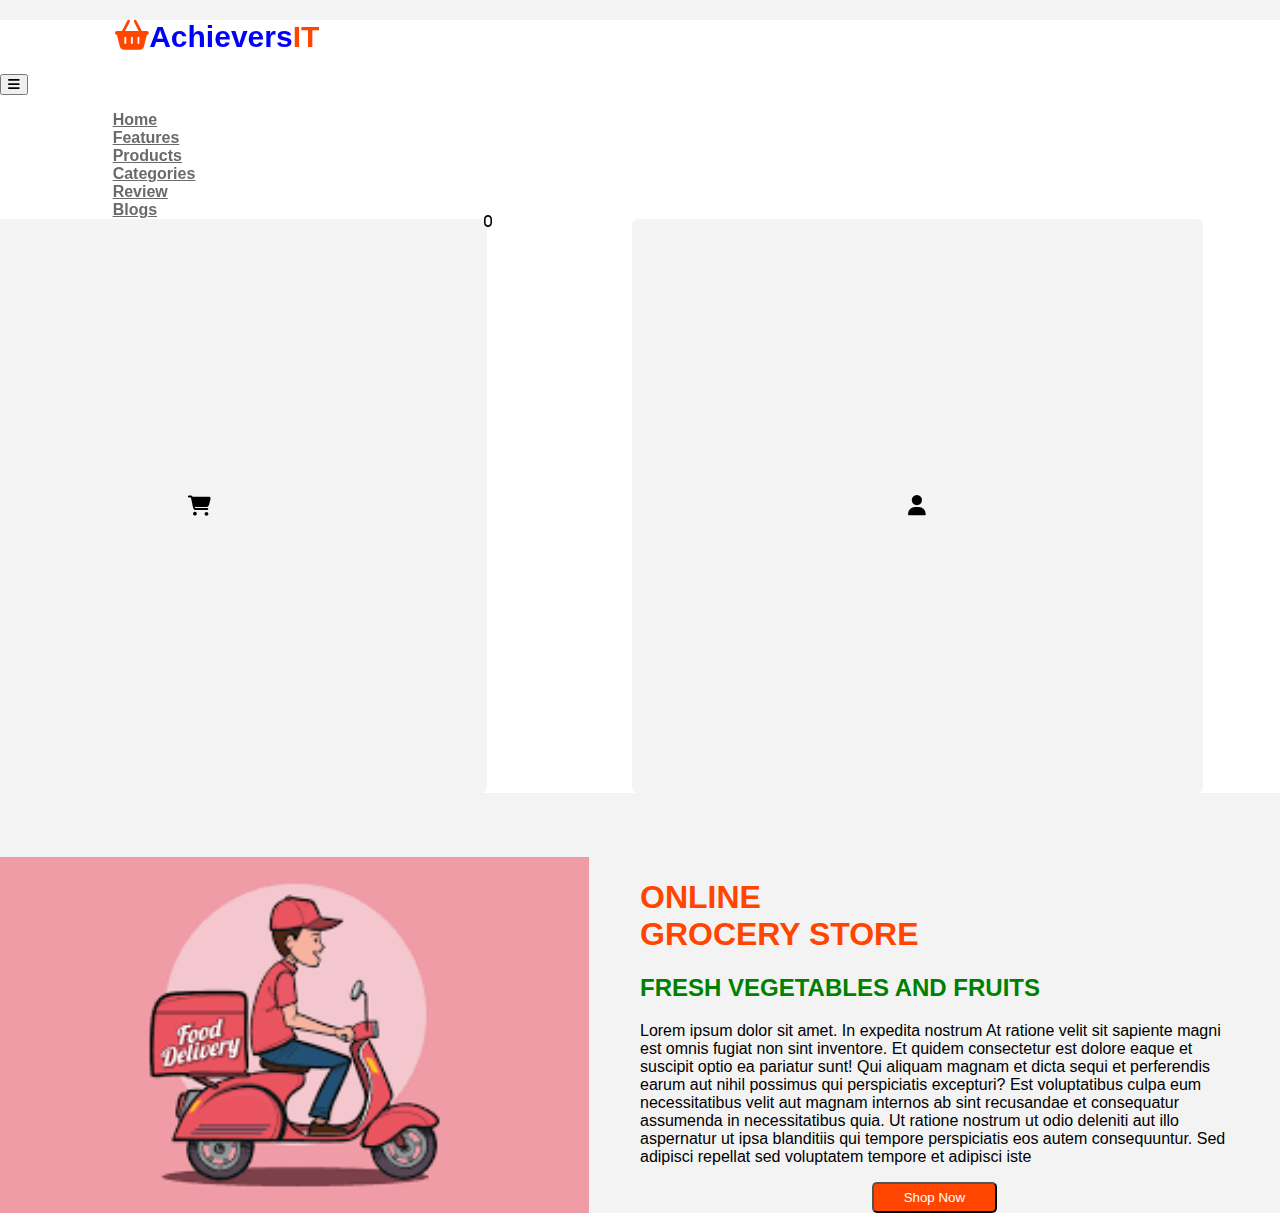
<file: html/delivery.html>
<!doctype html>
<html lang="en">
  <head>
    <!-- Required meta tags -->
    <meta charset="utf-8">
    <meta name="viewport" content="width=device-width, initial-scale=1">

    <!-- Bootstrap CSS -->
    <link href="https://cdn.jsdelivr.net/npm/bootstrap@5.0.2/dist/css/bootstrap.min.css" rel="stylesheet" integrity="sha384-EVSTQN3/azprG1Anm3QDgpJLIm9Nao0Yz1ztcQTwFspd3yD65VohhpuuCOmLASjC" crossorigin="anonymous">

    <title>Ait ShopingApp Delivery</title>
    <link rel="stylesheet" href="../css/delivery.css">
    <link rel="stylesheet" href="https://cdnjs.cloudflare.com/ajax/libs/font-awesome/6.2.0/css/all.min.css">
  </head>
  <body>
    <nav class="navbar navbar-expand-lg ">
      
        <div class="container-fluid navbar-container">
          <h1 class="navbar-brand" href="#"><i class="fa-solid fa-basket-shopping"></i>Achievers<span>IT</span></h1>
          <button class="navbar-toggler" type="button" data-bs-toggle="collapse" data-bs-target="#navbarNav" aria-controls="navbarNav" aria-expanded="false" aria-label="Toggle navigation">
            <!-- <span class="navbar-toggler-icon"></span> --><i class="fa-solid fa-bars"></i>
          </button>
          <div class="collapse navbar-collapse" id="navbarNav">
            <ul class="navbar-nav">
              <li class="nav-item">
                <a class="nav-link active" aria-current="page" href="../index.html">Home</a>
              </li>
              <li class="nav-item">
                <a class="nav-link" href="#">Features</a>
              </li>
              <li class="nav-item">
                <a class="nav-link" href="#">Products</a>
              </li>
              <li class="nav-item">
                <a class="nav-link" href="#">Categories</a>
              </li>
              <li class="nav-item">
                <a class="nav-link" href="#">Review</a>
              </li>
              <li class="nav-item">
                <a class="nav-link" href="#">Blogs</a>
              </li>
             
            </ul>
          </div>
          <div class="navprop">
            <i class="fa-solid fa-magnifying-glass"></i> <i class="fa-solid fa-cart-shopping cart-open"><span class="cart-text">0</span></i><i class="fa-solid fa-user " id="user-open"></i>
 
           </div>
    <!-- CART STRAT  -->
  
<div class="cart-content ">
  <div class="cart-page">

  </div>
  <div class="no-item text-center mt-2">
    <h5>  (Cart is empty <i class="fa-solid fa-face-sad-tear"></i>)
    </h5>
  </div>
  <div class="total">
    <span class="total-item">(<span class="item">0</span> item) :</span>
    <span class="total-price">$00.00</span>
  <button type="button" class="btn-buy">Checkout</button>
 <i class="fa-sharp fa-solid fa-circle-xmark" id="close-cart"></i>`
</div>
</div>
<!-- CART ENDS  -->


 <!-- User start -->
<div class="user-container">
  <form action="" class="form">
    <i class="fa-solid fa-circle-xmark user-close"></i>
    <h1 class="login">LOGIN NOW</h1>
    <input type="text" class="user-input" placeholder="your email">
    <input type="text" class="user-input" placeholder="your password">
  </form>
  <div class="login-content">
    <span>Forget Your Password</span><a href="">Click Here</a><br>
    <span>Don't Have An Account</span><a href="../Index/regestration.html">Create Now</a><br>
    <button>Login Now</button>
  </div>
</div>
<!-- User ends -->
        
      </nav>
      


      <div class="container read-more-container">
        <div class="row read-more-row">
            <div class="read-more read-more1 col-lg-6 col-md-6 col-sm-12 col-12">
                <!-- <img src="../image/org1.jpg" alt=""> -->
            </div>
            <div class="read-more col-lg-6 col-md-6 col-sm-12 col-12">
                <h1 class="read-more-head">ONLINE <br>GROCERY STORE</h1>
                <h2>FRESH VEGETABLES AND FRUITS</h2>
                <p>Lorem ipsum dolor sit amet. In expedita nostrum At ratione velit sit sapiente magni est omnis fugiat non sint inventore. Et quidem consectetur est dolore eaque et suscipit optio ea pariatur sunt!

                    Qui aliquam magnam et dicta sequi et perferendis earum aut nihil possimus qui perspiciatis excepturi? Est voluptatibus culpa eum necessitatibus velit aut magnam internos ab sint recusandae et consequatur assumenda in necessitatibus quia. Ut ratione nostrum ut odio deleniti aut illo aspernatur ut ipsa blanditiis qui tempore perspiciatis eos autem consequuntur. Sed adipisci repellat sed voluptatem tempore et adipisci iste</p>
                    <div class="read-btn">
                        <button type="button" class="read-more-btn">Shop Now</button>

                    </div>
            </div>
        </div>

      </div>


    



     

    




      <script src="../js/main.js"></script>


    <!-- Optional JavaScript; choose one of the two! -->

    <!-- Option 1: Bootstrap Bundle with Popper -->
    <script src="https://cdn.jsdelivr.net/npm/bootstrap@5.0.2/dist/js/bootstrap.bundle.min.js" integrity="sha384-MrcW6ZMFYlzcLA8Nl+NtUVF0sA7MsXsP1UyJoMp4YLEuNSfAP+JcXn/tWtIaxVXM" crossorigin="anonymous"></script>

    <!-- Option 2: Separate Popper and Bootstrap JS -->
    <!--
    <script src="https://cdn.jsdelivr.net/npm/@popperjs/core@2.9.2/dist/umd/popper.min.js" integrity="sha384-IQsoLXl5PILFhosVNubq5LC7Qb9DXgDA9i+tQ8Zj3iwWAwPtgFTxbJ8NT4GN1R8p" crossorigin="anonymous"></script>
    <script src="https://cdn.jsdelivr.net/npm/bootstrap@5.0.2/dist/js/bootstrap.min.js" integrity="sha384-cVKIPhGWiC2Al4u+LWgxfKTRIcfu0JTxR+EQDz/bgldoEyl4H0zUF0QKbrJ0EcQF" crossorigin="anonymous"></script>
    -->
  </body>
</html>
</file>
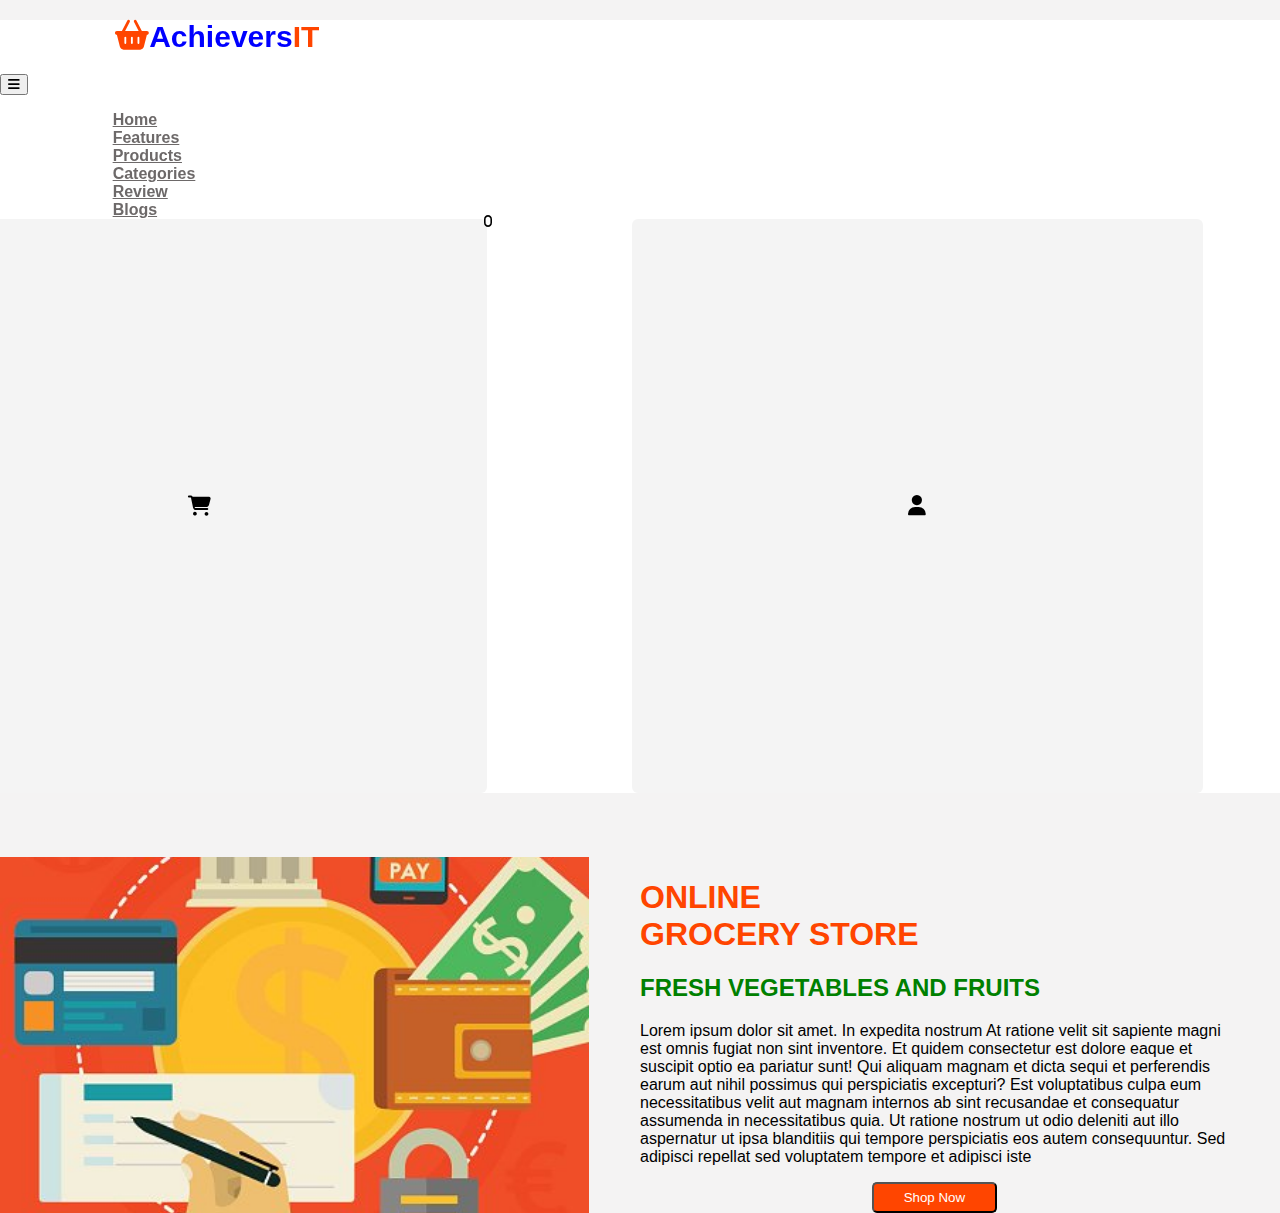
<file: html/payment.html>
<!doctype html>
<html lang="en">
  <head>
    <!-- Required meta tags -->
    <meta charset="utf-8">
    <meta name="viewport" content="width=device-width, initial-scale=1">

    <!-- Bootstrap CSS -->
    <link href="https://cdn.jsdelivr.net/npm/bootstrap@5.0.2/dist/css/bootstrap.min.css" rel="stylesheet" integrity="sha384-EVSTQN3/azprG1Anm3QDgpJLIm9Nao0Yz1ztcQTwFspd3yD65VohhpuuCOmLASjC" crossorigin="anonymous">

    <title>Ait ShopingApp Payments</title>
    <link rel="stylesheet" href="../css/payment.css">
    <link rel="stylesheet" href="https://cdnjs.cloudflare.com/ajax/libs/font-awesome/6.2.0/css/all.min.css">
  </head>
  <body>
    <nav class="navbar navbar-expand-lg ">
      
        <div class="container-fluid navbar-container">
          <h1 class="navbar-brand" href="#"><i class="fa-solid fa-basket-shopping"></i>Achievers<span>IT</span></h1>
          <button class="navbar-toggler" type="button" data-bs-toggle="collapse" data-bs-target="#navbarNav" aria-controls="navbarNav" aria-expanded="false" aria-label="Toggle navigation">
            <!-- <span class="navbar-toggler-icon"></span> --><i class="fa-solid fa-bars"></i>
          </button>
          <div class="collapse navbar-collapse" id="navbarNav">
            <ul class="navbar-nav">
              <li class="nav-item">
                <a class="nav-link active" aria-current="page" href="../index.html">Home</a>
              </li>
              <li class="nav-item">
                <a class="nav-link" href="#">Features</a>
              </li>
              <li class="nav-item">
                <a class="nav-link" href="#">Products</a>
              </li>
              <li class="nav-item">
                <a class="nav-link" href="#">Categories</a>
              </li>
              <li class="nav-item">
                <a class="nav-link" href="#">Review</a>
              </li>
              <li class="nav-item">
                <a class="nav-link" href="#">Blogs</a>
              </li>
             
            </ul>
          </div>
          <div class="navprop">
            <i class="fa-solid fa-magnifying-glass"></i> <i class="fa-solid fa-cart-shopping cart-open"><span class="cart-text">0</span></i><i class="fa-solid fa-user " id="user-open"></i>
 
           </div>
          <!-- CART STRAT  -->
  
<div class="cart-content ">
  <div class="cart-page">

  </div>
  <div class="no-item text-center mt-2">
    <h5>  (Cart is empty <i class="fa-solid fa-face-sad-tear"></i>)
    </h5>
  </div>
  <div class="total">
    <span class="total-item">(<span class="item">0</span> item) :</span>
    <span class="total-price">$00.00</span>
  <button type="button" class="btn-buy">Checkout</button>
 <i class="fa-sharp fa-solid fa-circle-xmark" id="close-cart"></i>`
</div>
</div>
<!-- CART ENDS  -->


 <!-- User start -->
<div class="user-container">
  <form action="" class="form">
    <i class="fa-solid fa-circle-xmark user-close"></i>
    <h1 class="login">LOGIN NOW</h1>
    <input type="text" class="user-input" placeholder="your email">
    <input type="text" class="user-input" placeholder="your password">
  </form>
  <div class="login-content">
    <span>Forget Your Password</span><a href="">Click Here</a><br>
    <span>Don't Have An Account</span><a href="../Index/regestration.html">Create Now</a><br>
    <button>Login Now</button>
  </div>
</div>
<!-- User ends -->
        
      </nav>
      


      <div class="container read-more-container">
        <div class="row read-more-row">
            <div class="read-more read-more1 col-lg-6 col-md-6 col-sm-12 col-12">
                <!-- <img src="../image/org1.jpg" alt=""> -->
            </div>
            <div class="read-more col-lg-6 col-md-6 col-sm-12 col-12">
                <h1 class="read-more-head">ONLINE <br>GROCERY STORE</h1>
                <h2>FRESH VEGETABLES AND FRUITS</h2>
                <p>Lorem ipsum dolor sit amet. In expedita nostrum At ratione velit sit sapiente magni est omnis fugiat non sint inventore. Et quidem consectetur est dolore eaque et suscipit optio ea pariatur sunt!

                    Qui aliquam magnam et dicta sequi et perferendis earum aut nihil possimus qui perspiciatis excepturi? Est voluptatibus culpa eum necessitatibus velit aut magnam internos ab sint recusandae et consequatur assumenda in necessitatibus quia. Ut ratione nostrum ut odio deleniti aut illo aspernatur ut ipsa blanditiis qui tempore perspiciatis eos autem consequuntur. Sed adipisci repellat sed voluptatem tempore et adipisci iste</p>
                    <div class="read-btn">
                        <button type="button" class="read-more-btn">Shop Now</button>

                    </div>
            </div>
        </div>

      </div>


    



     

    




      <script src="../js/main.js"></script>

    <!-- Optional JavaScript; choose one of the two! -->

    <!-- Option 1: Bootstrap Bundle with Popper -->
    <script src="https://cdn.jsdelivr.net/npm/bootstrap@5.0.2/dist/js/bootstrap.bundle.min.js" integrity="sha384-MrcW6ZMFYlzcLA8Nl+NtUVF0sA7MsXsP1UyJoMp4YLEuNSfAP+JcXn/tWtIaxVXM" crossorigin="anonymous"></script>

    <!-- Option 2: Separate Popper and Bootstrap JS -->
    <!--
    <script src="https://cdn.jsdelivr.net/npm/@popperjs/core@2.9.2/dist/umd/popper.min.js" integrity="sha384-IQsoLXl5PILFhosVNubq5LC7Qb9DXgDA9i+tQ8Zj3iwWAwPtgFTxbJ8NT4GN1R8p" crossorigin="anonymous"></script>
    <script src="https://cdn.jsdelivr.net/npm/bootstrap@5.0.2/dist/js/bootstrap.min.js" integrity="sha384-cVKIPhGWiC2Al4u+LWgxfKTRIcfu0JTxR+EQDz/bgldoEyl4H0zUF0QKbrJ0EcQF" crossorigin="anonymous"></script>
    -->
  </body>
</html>
</file>
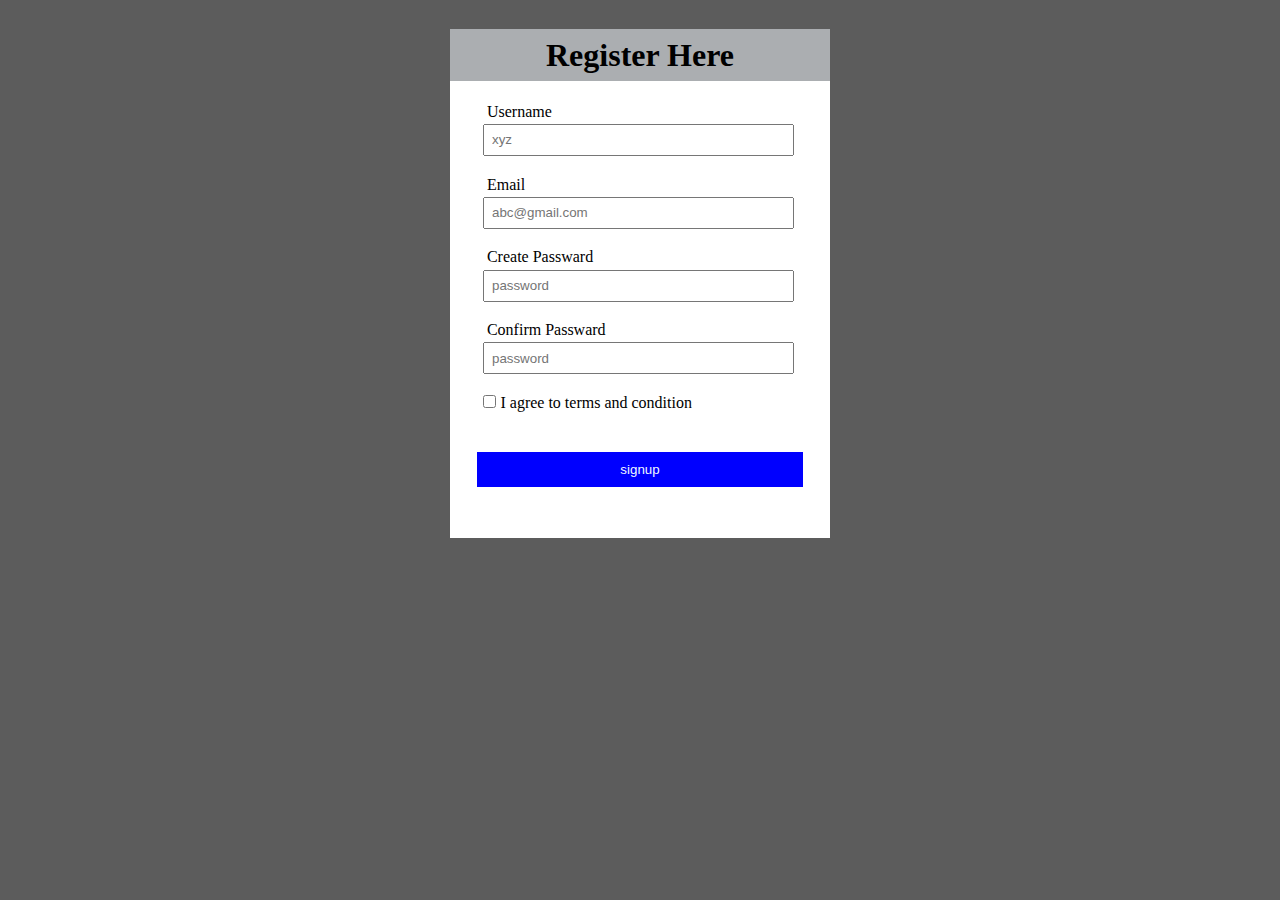
<file: html/regestration.html>
<!DOCTYPE html>
<html lang="en">
<head>
    <meta charset="UTF-8">
    <meta http-equiv="X-UA-Compatible" content="IE=edge">
    <meta name="viewport" content="width=device-width, initial-scale=1.0">
    <title>Ait ShopingApp Regestration</title>
    
    <link rel="stylesheet" href="https://cdnjs.cloudflare.com/ajax/libs/font-awesome/6.0.0/css/all.min.css">

<link rel="stylesheet" href="../css/regestraton.css">
</head>
<body>
    
    <div class="container">
        <div class="head">
            <h1>Register Here</h1>
        </div>
   
<!-----------------------------------------------------FORM------------------------------------------------------------------->

       <form action="#" id="form"  >
            <div class="p">
            <label for="text">Username</label>
            <input type="text" id="name" placeholder="xyz">
            <span class="spans"  id="er-name"></span>
            <span  class="spans"id="er1"></span>

        </div>
        <div class="p">
            <label for="text">Email</label>
            <input type="text" id="email" placeholder="abc@gmail.com">
            <span class="spans" id="er-email"></span>
            <span class="spans" id="er2"></span>

        </div>
       
        <div class="p">
            <label for="text">Create Passward</label>
            <input type="password" id="pass" placeholder="password">
            <span class="spans" id="er-pass"></span>
            <i class="fa-regular fa-eye"></i><i class="fa-regular fa-eye-slash" id="eye"></i>
            <span class="spans" id="er4"></span>

        </div>
        <div class="p">  
            <label for="text">Confirm Passward</label>
            <input type="password" id="con" placeholder="password">
            <span class="spans" id="er-confirm"></span>
            <span class="spans" id="er5"></span>

        </div>

       <input type="checkbox" name="" id="" class="check"> <a id="loginid" >I agree to terms and condition</a><br>
       <span class="spans" id="check"></span>

        <div class="buttonn">
            <div class="btn">
                <button type="submit" id="signup" style="display:block;">signup</button>

        </div>
        </form>

    </div>
    <script src="../js/regestration.js"></script>
</body>
</html>
</file>
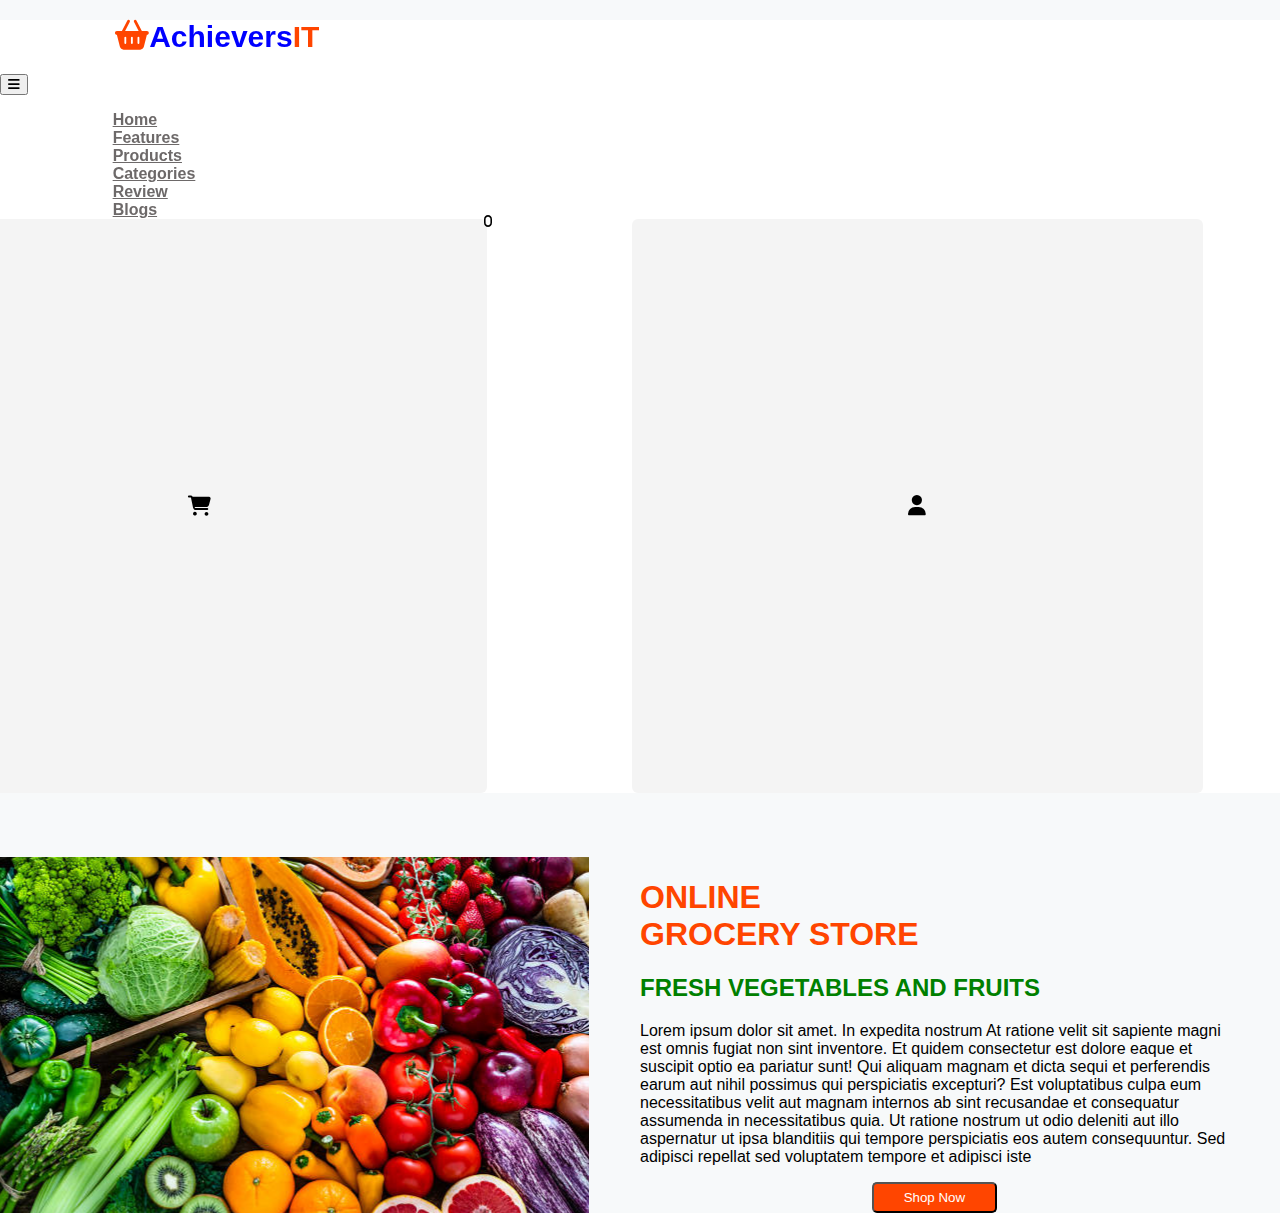
<file: html/vegitable.html>
<!doctype html>
<html lang="en">
  <head>
    <!-- Required meta tags -->
    <meta charset="utf-8">
    <meta name="viewport" content="width=device-width, initial-scale=1">

    <!-- Bootstrap CSS -->
    <link href="https://cdn.jsdelivr.net/npm/bootstrap@5.0.2/dist/css/bootstrap.min.css" rel="stylesheet" integrity="sha384-EVSTQN3/azprG1Anm3QDgpJLIm9Nao0Yz1ztcQTwFspd3yD65VohhpuuCOmLASjC" crossorigin="anonymous">

    <title>Ait ShopingApp Vegitables</title>
    <link rel="stylesheet" href="../css/style.css">
    <link rel="stylesheet" href="https://cdnjs.cloudflare.com/ajax/libs/font-awesome/6.2.0/css/all.min.css">
  </head>
  <body>
    <nav class="navbar navbar-expand-lg ">
      
        <div class="container-fluid navbar-container">
          <h1 class="navbar-brand" href="#"><i class="fa-solid fa-basket-shopping"></i>Achievers<span>IT</span></h1>
          <button class="navbar-toggler" type="button" data-bs-toggle="collapse" data-bs-target="#navbarNav" aria-controls="navbarNav" aria-expanded="false" aria-label="Toggle navigation">
            <!-- <span class="navbar-toggler-icon"></span> --><i class="fa-solid fa-bars"></i>
          </button>
          <div class="collapse navbar-collapse" id="navbarNav">
            <ul class="navbar-nav">
              <li class="nav-item">
                <a class="nav-link active" aria-current="page" href="../index.html">Home</a>
              </li>
              <li class="nav-item">
                <a class="nav-link" href="#">Features</a>
              </li>
              <li class="nav-item">
                <a class="nav-link" href="#">Products</a>
              </li>
              <li class="nav-item">
                <a class="nav-link" href="#">Categories</a>
              </li>
              <li class="nav-item">
                <a class="nav-link" href="#">Review</a>
              </li>
              <li class="nav-item">
                <a class="nav-link" href="#">Blogs</a>
              </li>
             
            </ul>
          </div>
          <div class="navprop">
            <i class="fa-solid fa-magnifying-glass"></i> <i class="fa-solid fa-cart-shopping cart-open"><span class="cart-text">0</span></i><i class="fa-solid fa-user " id="user-open"></i>
 
           </div>
          <!-- CART STRAT  -->
  
<div class="cart-content ">
  <div class="cart-page">

  </div>
  <div class="no-item text-center mt-2">
    <h5>  (Cart is empty <i class="fa-solid fa-face-sad-tear"></i>)
    </h5>
  </div>
  <div class="total">
    <span class="total-item">(<span class="item">0</span> item) :</span>
    <span class="total-price">$00.00</span>
  <button type="button" class="btn-buy">Checkout</button>
 <i class="fa-sharp fa-solid fa-circle-xmark" id="close-cart"></i>`
</div>
</div>
<!-- CART ENDS  -->


 <!-- User start -->
<div class="user-container">
  <form action="" class="form">
    <i class="fa-solid fa-circle-xmark user-close"></i>
    <h1 class="login">LOGIN NOW</h1>
    <input type="text" class="user-input" placeholder="your email">
    <input type="text" class="user-input" placeholder="your password">
  </form>
  <div class="login-content">
    <span>Forget Your Password</span><a href="">Click Here</a><br>
    <span>Don't Have An Account</span><a href="../Index/regestration.html">Create Now</a><br>
    <button>Login Now</button>
  </div>
</div>
<!-- User ends -->
        
      </nav>
      


      <div class="container read-more-container">
        <div class="row read-more-row">
            <div class="read-more read-more1 col-lg-6 col-md-6 col-sm-12 col-12">
                <!-- <img src="../image/org1.jpg" alt=""> -->
            </div>
            <div class="read-more col-lg-6 col-md-6 col-sm-12 col-12">
                <h1 class="read-more-head">ONLINE <br>GROCERY STORE</h1>
                <h2>FRESH VEGETABLES AND FRUITS</h2>
                <p>Lorem ipsum dolor sit amet. In expedita nostrum At ratione velit sit sapiente magni est omnis fugiat non sint inventore. Et quidem consectetur est dolore eaque et suscipit optio ea pariatur sunt!

                    Qui aliquam magnam et dicta sequi et perferendis earum aut nihil possimus qui perspiciatis excepturi? Est voluptatibus culpa eum necessitatibus velit aut magnam internos ab sint recusandae et consequatur assumenda in necessitatibus quia. Ut ratione nostrum ut odio deleniti aut illo aspernatur ut ipsa blanditiis qui tempore perspiciatis eos autem consequuntur. Sed adipisci repellat sed voluptatem tempore et adipisci iste</p>
                    <div class="read-btn">
                        <button type="button" class="read-more-btn">Shop Now</button>

                    </div>
            </div>
        </div>

      </div>


    



     

    




      <script src="../js/main.js"></script>

    <!-- Optional JavaScript; choose one of the two! -->

    <!-- Option 1: Bootstrap Bundle with Popper -->
    <script src="https://cdn.jsdelivr.net/npm/bootstrap@5.0.2/dist/js/bootstrap.bundle.min.js" integrity="sha384-MrcW6ZMFYlzcLA8Nl+NtUVF0sA7MsXsP1UyJoMp4YLEuNSfAP+JcXn/tWtIaxVXM" crossorigin="anonymous"></script>

    <!-- Option 2: Separate Popper and Bootstrap JS -->
    <!--
    <script src="https://cdn.jsdelivr.net/npm/@popperjs/core@2.9.2/dist/umd/popper.min.js" integrity="sha384-IQsoLXl5PILFhosVNubq5LC7Qb9DXgDA9i+tQ8Zj3iwWAwPtgFTxbJ8NT4GN1R8p" crossorigin="anonymous"></script>
    <script src="https://cdn.jsdelivr.net/npm/bootstrap@5.0.2/dist/js/bootstrap.min.js" integrity="sha384-cVKIPhGWiC2Al4u+LWgxfKTRIcfu0JTxR+EQDz/bgldoEyl4H0zUF0QKbrJ0EcQF" crossorigin="anonymous"></script>
    -->
  </body>
</html>
</file>
<file: css/style.css>
body{
    margin: 0%;
    padding: 0%;
    font-family: 'Roboto', sans-serif;
    background-color: hwb(210 97% 2%);
    overflow-x: hidden;
}




/* CART ITEMS START */

/* cart */
.no-item{
    color: black;
    font-weight: bold;
}

.cart{
    position: fixed;
    top: 0%;
    right:-1000px;
    width: 360px;
    min-height: 100vh;
    padding: 20px;
    background-color: rgb(238, 245, 243);
    box-shadow: 0 1px 4px hsl(0 4% 15% / 10%);
    transition: 1s;
    
}
.cart.active{
    right: 0%;
}

.cart-titel{
    text-align: center;
}


.cart-box {
    display: grid;
    grid-template-columns: 44% 36% 18%;
    align-items: center;
    gap: 16px;
    border-bottom: 1px solid black;
}
.cart-img{
    width: 100%;
    height: 100px;
    object-fit: contain;
    padding:10px ;
}
.details-box{
display: grid;

row-gap: 12px;

}
.cart-product-titel{
    text-transform: uppercase;
}
section{
    padding-top:5%;
    text-align: center;
}
.cart-quantity{
    border: 1px solid red;
    width: 18%;
    outline-color: blue;
    text-align: center;
}
.cart-remove{
    cursor: pointer;
}
.cart-remove:hover{
    color: orangered;

}
.cart-product-titel{
       font-weight: bold;
    color: black;

}
.cart-content{
    position: absolute;
    top: 71px;
    right:-100%;
    max-height: 50vh;
    background-color:white;
    transition: .3s;
    overflow-y: scroll;
    padding-top: 3%;
    display: none;
   

}
.cart-content::-webkit-scrollbar{
    width: 10px;
}
.cart-content::-webkit-scrollbar-track{
    background: white;
}
.cart-content::-webkit-scrollbar-thumb{
    background-color: red;
    
} 
.cart-text{
        position: absolute;
        top: -4px;
        right: -6px;
        font-size: 13px;
        border-radius: 20px;
    
}
.cart-content.cart-item{
    right:12px;
   

}
#close-cart {
    position: absolute;
    top: 7px;
    right: 7px;
    color: orangered;
    font-size: 20px;
}

.total {
    
    color: #000000b3;
    font-weight: bold;
    margin-bottom: 3%;
    text-align: center;
}
.total-titel{
    font-weight: 600;
    font-size: 16px;
}
.total-price{
    margin-left: 12px;
}
.btn-buy {
    margin-left: 5%;
    padding: 4px 38px;
    width: 91%;
    background-color:white;
    color:black;
    cursor: pointer;
    margin-bottom: 1%;
    margin-top: 4%;
}
.btn-buy:hover{
    background-color:orangered;
    color:white;
}
/* CART ITEMS ENDS */

/* USER CONTAINER START */


.user-container{
    position: absolute;
    background-color:white;
    width:auto;
    z-index: 100;
    right: -100%;
    top: 138%;
    height: auto;
    transition: 0.5s;
    cursor: pointer;
    display: none;

}
.user-container.active{
    right: 1%;
}
.form{
    text-align: center;
}
.user-input{
    padding: 3%;
    width:87%;
    margin-bottom: 5%;
    background-color:rgba(187, 181, 181, 0.164);
    border: none;
    border-radius: 5px;
   
}
#user-open{
    cursor: pointer;
}
.login{
    margin-top: 10%;
    font-size: 35px;
    font-weight: bold;
}
.login-content{
    text-align: center;
}
.login-content a{
    color: orange;
}
.login-content span{
    font-size: 17px;
    line-height: 2%;
}
.login-content button{
    margin-top: 10px;
    padding: 2% 6%;
    border-radius: 6px;
    background-color: transparent;
    border:3px solid black;
    margin-bottom: 8%;
}
.login-content button:hover{
    background-color: orangered;
    color: white;
}
.fa-circle-xmark{
    position: absolute;
    right: 2%;
    top: 2%;
    font-size: 30px;
    color: red;
    cursor: pointer;

}
/* USER CONTAINER ENDS */

/* NAV BAR START */

.search{
    width: 23%;
    display: none;
}
.navbar {
    background-color: white;
    color: gray;
    position: sticky;
    top: 0;
    z-index: 1;

}
.navbar-container{
    position: relative;
}
/* .navbar-nav {
    .card-body p {
    font-size: 10px;
    margin-bottom: 13px;
}
} */
.navbar-nav {
    display: flex;
    flex-direction: column;
    padding-left: 0;
    margin-bottom: 0;
    list-style: none;
    margin-left: 4%;
}



.navbar-brand {
    margin-left: 9%;
    color: blue;
    font-size: 30px;
    font-weight: bold;
    display: flex;
}
.navbar-brand span{
    color: orangered;
}
.navbar-collapse{
    display: flex;
/* justify-content: center; */
margin-left:5%;
}


.navprop {
    font-size: 17px;
    display: flex;
    justify-content: end;
    margin-right: 6%;
}
.navbar-collapse li {
    margin-right:3%;
    /* font-size: 20px; */
    font-weight: 600;
}
.nav-link:hover{
    color: orangered;
}

.navbar-collapse a{
    color: rgb(109, 105, 105);

}
/* .navprop{
margin-right:7%;
} */
.navprop i {
    margin: auto;
    background-color: rgba(220, 220, 220, 0.315);
    padding: 23%;
    color: black;
    font-size: larger;
    margin-left: 12%;
    border-radius: 6px;
    position: relative;
}
.fa-basket-shopping{
    color: orangered;
}


/* NAV BAR END */



/* BACKGROND IMAGE START */
.background{
    position: relative;
    display: flex;
    justify-content: center;
    align-items: center;

    
}
.background .backgrongtext{
    position: absolute;
    text-align: center;
    width: 48%;

}
.backgrongtext h1{
    font-weight: bold;
    font-size: 35px;

}
.backgrongtext .content, .backgrongtext p {
    font-size: 18px;
    color: rgba(92, 90, 90, 0.829);
}
.backgrongtext a{
    text-decoration: none;
    color: black;
    padding: 1.5% 3%;
    border: solid black 2px;
    border-radius: 3px;
    font-weight: lighter;
}
.card-body a:hover{
    background-color: orangered;
    color: white;
}
.backgrongtext a:hover{
    background-color: orangered;
    color: white;
}
.backgrongtext .span{
    color: orangered;
}
.backgrongtext p{
    font-weight: 100%;
}
.background img{
width: 100vw;
height: 60vh;

}

/* BACKGROND IMAGE END */




/* OUR FEATURE START */
.our{
    margin-top: 4%;
    position: relative;
}
.our h1{
    font-weight: bold;
   
}
.our span{
    color:white;
    background-color: orangered;
    z-index: -1;
    padding: 1% 3%;
    position: relative;

}

.our span::after {
    content: "";
    position: absolute;
    left: 0;
    top: 0;
    /* width: 59%; */
    /* height: 40%; */
    border-left: 24px solid #f8f9fa;
    border-top: 35px solid transparent;
    border-bottom: 37px solid transparent;
}
.our span::before {
    content: "";
    position: absolute;
    right:0%;
    top: 0;
    /* width: 59%; */
    /* height: 40%; */
    border-right: 24px solid #f8f9fa;
    border-top: 35px solid transparent;
    border-bottom: 37px solid transparent;
}

.first-container .First-card {
    padding: 1% 0% 1.1% 0%;
    /* border: solid black 2px; */
    box-shadow: 1px 1px 7px rgb(0 0 0 / 33%);
    display: flex;
    justify-content: center;
    width: 26vw;
    height: 58vh;
    margin: 1%;
    background-color: white;
    
}

.feature1 {
    padding-top: 6%;
}

.feature2 {
    padding-top: 3%;
}




.First-card:hover {
    border: solid black 3px;
    
}
.First-card:hover .card{
    border: solid black 0px;

}
.second-card:hover {
    border: solid black 3px;
    
}
.second-card:hover .card{
    border: solid black 0px;
}

.fourth-card:hover {
    border: solid black 3px;
    
}
.fourth-card:hover .card{
    border: solid black 0px;
} 



/* OUR FEATURE END */

/* CARDS START */
.card {
    text-align: center;
    width: 96%;
    margin: -7px 0px;
    border: solid rgba(0, 0, 0, 0.308) 1px;
    border-radius: 0;
}

.First-card.card-img {
    height: 145px;
    padding: 14px;
    margin-bottom: 20px;
}

.product-row .First-card {
    padding: 1% 0%;
    /* border: solid black 2px; */
    box-shadow: 1px 1px 7px rgb(0 0 0 / 33%);
    display: flex;
    justify-content: center;
    width: 19vw;
    height: 54vh;
    margin: auto;
    background-color: white;
}
.card-body h2 {
    font-weight: bold;
    margin-bottom: 12px;
    font-size: 25px;
}
.card-body p {
    font-size: 15px;
    margin-bottom: 23px;
}
.card-body a {
    text-decoration: none;
    color: black;
    /* padding: 1.5% 3%; */
    border: solid black 2px;
    border-radius: 3px;
    /* font-weight: lighter; */
    padding: 3% 9%;
    font-size: 18px;
    /* margin-top: 19px; */
}
/* CARDS ENDS*/

/* PRODUCT START */

.product-row{
    margin-bottom: 20px;
}

.img2 img{
    width:91%;
    
}
.img3{
    
    
        margin-bottom: -14px;
        height: 162px;
    
}
.img3 img{
    width: 81%;
}
/* PRODUCT ENDS */


/* <!-- PRODUCT CATEGARIES START --> */



.third-coontainer{
    width: 80vw;
    margin-top: 4%;
}
.second-card{
    padding: 1% 0%;
    /* border: solid black 2px; */
    box-shadow: 1px 1px 7px rgb(0 0 0 / 33%);
    display: flex;
    justify-content: center;
    width: 19vw;
    /* height: 64vh; */
    margin: auto;
    background-color: white;
}

.card-body h4{
    font-weight: bold;
}
.fa-star-half-stroke,.fa-star{
    color: orangered;
}
/* <!-- PRODUCT CATEGARIES START --> */

/* CONTOMERS REVIEW START */

.img4 img{
    border-radius: 60%;
    width:36%;
}
.img4{
    
        height: 136px;
        padding: 14px;
        margin-bottom: -71px;
    
}


.fourth-card{
    padding: 1% 0%;
    /* border: solid black 2px; */
    box-shadow: 1px 1px 7px rgb(0 0 0 / 33%);
    display: flex;
    justify-content: center;
    width: 19vw;
    /* height: 64vh; */
    margin: auto;
    background-color: white;
}
.fourth-card .card-body .pic-text {
    font-size: 17px;
    margin-bottom: 3px;
    margin-top: 15%;
}



/* CONTOMERS REVIEW END */





/* OUR BLOGS START */
.fifth-container{
    width: 82vw;
    margin-top: 4%;
}
.blog {
    height: auto;
}

.blog-body .fa-user,.fa-calendar{
    color: orangered;
}
.fa-calendar{
    margin-left: 35%;
}
.card-fifth {
    text-align: left;
    width: 26vw;
    padding-bottom: 3%;
}
.blog-body {
    display: flex;
    justify-content: space-between;
    /* letter-spacing: 1px; */
    align-items: baseline;
}
.fifth-row{
    margin-bottom: 5%;
}
/* OUR BLOGS END */


/* FOOTER START */
.footer-container{
    background-color: white;
    padding-top: 2%;
    padding-bottom: 3%;
}
.footer-content-1 h1,.footer-content-2 h1{
    font-weight: bold;
    font-size: 23px;
    color: blue;
    margin-bottom: 12%;
}
.footer-content-1 p{
    font-size: 16px;
}
.footer-content-1,.footer-content-2{

        width: 20vw;
        
    
}
.footer-content-1 .fa-brands {
    font-size: 22px;
    margin-right:6px;
}
.add-cart{
    padding:1% 2%;
    background-color: white;
}
.add-cart:hover{
    background-color: orangered;
    color: white;

}



.footer-content-2 .info{
color: orangered;
margin-right:6%;
transition: all 1s ease;
}
.footer-content-2 p{
    cursor: pointer;

}
.footer-content-2 .info:hover .info{
    margin-left:10%;
}
.footer-content-2 p:hover .info{
    margin-right:10%;

}
.meadia {
    width: 16%;
    padding: 4% 0%;
    background-color:rgba(187, 181, 181, 0.164);

    text-align: center;
}
.meadia:hover{
    background-color: orangered;
    color: white;
}

.footer-container .footerOur span{
    padding: 0%;
    background-color:transparent;
    color: orangered;
}
.footer-container .footerOur{
    
        margin-top: 0%;
        position: relative;
    
}
.footer-content-2 a {
    text-decoration: none;
    color: black;
    /* padding: 1.5% 3%; */
    border: solid black 2px;
    border-radius: 3px;
    /* font-weight: lighter; */
    padding: 3% 9%;
    font-size: 18px;
    /* margin-top: 19px; */
}
.footer-content-2 .submit:hover{
    background-color: orangered;
    color: white;
}
.menu a:hover .info{
    margin-right: 10%;
}
.menu a {
    text-decoration: none;
    color: black;
    /* padding: 1.5% 3%; */
    border: solid black 0px;
    border-radius: 3px;
    /* font-weight: lighter; */
    padding: 0% 0% 3% 0%;
    font-size: 18px;
    cursor: pointer;
}
.footer-content-2 .input{
        background-color:rgba(187, 181, 181, 0.164);
        margin-bottom: 10%;
        padding: 4%;
        border-radius: 5px;
        border: solid transparent 0px;
        width: 100%;
    
}
.footer-content-2 img{
    margin-top: 10%;
}
/* FOOTER END */


/* READ MORE START */


.read-more-row{
    margin-top: 5%;
    display: flex;
    
}
/* .read-more1 img{
    width: 100%;
    height: 100%;
    border-radius: 5px;
} */
.read-more1 { 
    background-image: url(../image/org1.jpg);
     /* background-size: inherit; */
     background-repeat: no-repeat;
    background-position: center;
    /* padding: 47% 0%; */
    
} 
.read-more h1 {
    color: orangered;
    font-size:32px;
    font-weight: bold;
}
.read-more h2 {
    color: green;
    font-size: 24px;
    font-weight: bold;
}
.read-btn{
    text-align: center;
    
}
.read-more-btn{
    background-color: orangered;
    color: white;
    padding: 1% 5%;
    border-radius: 5px;

}
.read-more {
    width: 46%;
    height: auto;
    margin-right: 4%;
}
/* READ MORE ENDS */

@media only screen and (min-width:300px) and (max-width:447px){
    .cart-content {
               top: 49px;
      
    }
   
    .user-container {
              width: 65%;
          }
          .login {
            font-size: 24px;
        }
        .login-content span {
            font-size: 13px;
            line-height: 2%;
        }
        .login-content a {
            color: orange;
            font-size: 13px;
        }
        .login-content button {
            margin-top: 10px;
            padding: 1% 5%;
            border-radius: 6px;
            background-color: transparent;
            border: 3px solid black;
            margin-bottom: 8%;
            font-size: 8px;
        }
    .our span::after {
        content: "";
        position: absolute;
        left: 0;
        top: 0;
        border-left: 12px solid #f8f9fa;
        border-top: 19px solid transparent;
        border-bottom: 22px solid transparent;
    }
    .our span::before {
        content: "";
        position: absolute;
        right: 0%;
        top: 0;
        border-right: 9px solid #f8f9fa;
        border-top: 21px solid transparent;
        border-bottom: 20px solid transparent;
    }
    
    .navprop {
        font-size: 10px;
        display: flex;
        justify-content: flex-start;
        margin-right: 18%;
    }
    .navbar-brand {
        margin-left: 5%;

        font-size: 15px;
        font-weight: bold;
    }
    .navbar-toggler {
        margin-left:auto;
        border: 1px solid black;
    }
    .navprop i {
        /* margin: -23px; */
        background-color: rgba(220, 220, 220, 0.315);
        padding: 23%;
        color: black;
    }
    .footer-content-2 p {
        cursor: pointer;
        font-size: 12px;
    }
    .footer-content-1 p {
        font-size: 12px;
    }
    .menu a {
        text-decoration: none;
        color: black;
      
        border: solid black 0px;
        border-radius: 3px;
       
        padding: 0% 0% 3% 0%;
        font-size: 15px;
        cursor: pointer;
    }
    .footer-container .our h4 {
        margin-top: 0%;
        position: relative;
        font-size: 14px;
    }
    .backgrongtext h1 {
        font-weight: bold;
        font-size: 10px;
        margin-bottom: 0px;
    }
    .backgrongtext .content, .backgrongtext p {
        
            font-size: 41%;
            color: rgba(92, 90, 90, 0.829);
            margin-bottom: 0px;
        }
        .backgrongtext a {
            text-decoration: none;
            color: black;
            padding: 1.5% 2%;
            border: solid black 2px;
            border-radius: 3px;
            font-size: 48%;
        }
    
    .background .backgrongtext {
        position: absolute;
        text-align: center;
        width: 57%;
    }

    .background img {
        width: 100vw;
        height: auto;
    }
    .first-container .First-card {
        padding: 3% 0% 3% 0%;
        box-shadow: 1px 1px 7px rgb(0 0 0 / 33%);
        display: flex;
        justify-content: center;
        width: 74%;
        height: auto;
        margin: auto;
        background-color: white;
        margin-bottom: 10px;
    }
    .product-row .First-card {
        padding: 3.4% 0%;
        box-shadow: 1px 1px 7px rgb(0 0 0 / 33%);
        display: flex;
        justify-content: center;
        width: 46%;
        height: auto;
        margin: auto;
        background-color: white;
        margin-bottom: 7%;
    }
    .second-card {
        padding: 2.9% 0%;
        box-shadow: 1px 1px 7px rgb(0 0 0 / 33%);
        display: flex;
        justify-content: center;
        width: 44%;
        height: auto;
        margin: auto;
        background-color: white;
        margin-bottom: 8%;
    }
    .third-coontainer {
        width: auto;
        margin-top: 4%;
    }
    .fourth-card {
        padding: 3% 0%;
        box-shadow: 1px 1px 7px rgb(0 0 0 / 33%);
        display: flex;
        justify-content: center;
        width: 48%;
        height: auto;
        margin: auto;
        background-color: white;
        margin-bottom: 10%;
    }
    .fourth-card .card-body .pic-text {
        font-size: 12px;
        margin-bottom: 3px;
        margin-top: 15%;
    }
    .card-fifth {
        text-align: left;
        width: auto;
        padding-bottom: 3%;
        margin-bottom: 5%;

    }
    .card-fifth .card-body h2 {
        font-weight: bold;
        margin-bottom: 12px;
        font-size: 17px;
    }
    .blog-body span{
        font-size: 15px;
    }
    .fa-calendar {
        margin-left: 19%;
    }
    .footer-content-1, .footer-content-2 {
        width: auto;
    }
    .footer-content-1 h1, .footer-content-2 h1 {
        font-weight: bold;
        font-size: 19px;
        color: blue;
        margin-bottom: 12%;
    }
    .footer-content-2 img {
        margin-top: 10%;
        width: 100%;
    }
    .read-more {
        width: auto;
        height: auto;
        margin-right: 4%;
    }
    .read-more1 {
        background-image: url(../image/org1.jpg);
        /* background-size: inherit; */
        background-repeat: no-repeat;
        background-position: center;
        padding: 50%;
    }
    .footerOur h4{
        font-size: 17px;
    }
}
@media only screen and (min-width:448px) and (max-width:555px){
    .cart-text {
        position: absolute;
        top: -4px;
        right: -2px;
        font-size: 11px;
       
    }
    .our span::before {
        content: "";
        position: absolute;
        right: 0%;
        top: 0;
        border-right: 12px solid #f8f9fa;
        border-top: 22px solid transparent;
        border-bottom: 21px solid transparent;
    }
    .our span::after {
        content: "";
        position: absolute;
        left: 0;
        top: 0;
        border-left: 15px solid #f8f9fa;
        border-top: 20px solid transparent;
        border-bottom: 23px solid transparent;
    }
    .navbar-brand {
        
        font-size: 21px;
        font-weight: bold;
        display: flex;
        margin-left: 3%;
    }
    .navprop i {
        background-color: rgba(220, 220, 220, 0.315);
        padding: 21%;
        color: black;
        font-size: 15px;
        margin: 4%;
    }
    .navprop{
        display: flex;
        justify-content:flex-start;
        margin-right: 17%;
    }

    .navbar-toggler{
        margin-left: 12%;
    
            border: 1px solid black;
        
    }
    .product-row .First-card {
        padding: 2.5% 0%;
        box-shadow: 1px 1px 7px rgb(0 0 0 / 33%);
        display: flex;
        justify-content: center;
        width: 48%;
        height: auto;
        margin-bottom: 7%;
        background-color: white;
    }
    .first-container  .First-card {
        padding: 2.8% 0%;
        box-shadow: 1px 1px 7px rgb(0 0 0 / 33%);
        display: flex;
        justify-content: center;
        width: 70%;
        height: auto;
        margin: auto;
        margin-bottom: 7%;
        background-color: white;
    }
    
    .second-card {
        padding: 2.3% 0%;
        box-shadow: 1px 1px 7px rgb(0 0 0 / 33%);
        display: flex;
        justify-content: space-around;
        width: 45%;
        margin-bottom: 20px;
        background-color: white;
    }
    .background img {
        width: 100vw;
        height: auto;
    }
    .background .backgrongtext {
        position: absolute;
        text-align: center;
        width: auto;
    }
    
    .backgrongtext .content, .backgrongtext p {
        font-size: 9px;
        color: rgba(92, 90, 90, 0.829);
        margin-bottom: 0;
    }
    .backgrongtext h1 {
        font-weight: bold;
        font-size: 13px;
        margin-bottom: 0;
    }
    .backgrongtext a {
        text-decoration: none;
        color: black;
        padding: 1.5% 3%;
        border: solid black 1px;
        border-radius: 3px;
        font-weight: lighter;
        font-size: 11px;
    }
   
    .product-row .img3 {
        height: 100px;
        padding: 14px;
        margin-bottom: 20px;
    }
    
    .card-body a {
        text-decoration: none;
        color: black;
        padding: 1.5% 3%;
         border: solid black 2px;
        border-radius: 3px;
        font-weight: lighter;
        font-size: 13px;
        margin-top: 19px;
     } 

    .card-fifth .card-body a {
        text-decoration: none;
        color: black;
        border: solid black 2px;
        border-radius: 3px;
        font-size: 14px;
    }
   
    .card-body h2 {
        font-weight: bold;
        margin-bottom: 12px;
        margin-top: -5px;
        font-size: 25px;
    }
    
    .second-card .card-body h4 {
        font-weight: bold;
        font-size: 18px;
    }
    .third-coontainer {
        width:auto;
        margin-top: 4%;
    }
    .fourth-card .card-body .pic-text {
        font-size: 10px;
        margin-bottom: 3px;
        margin-top: 15%;
    }
    .fourth-card {
        padding: 3% 1.1%;
        box-shadow: 1px 1px 7px rgb(0 0 0 / 33%);
        display: flex;
        justify-content: center;
        width: 41vw;
        margin: auto;
        background-color: white;
        margin-bottom: 16px;
    }
    .card-body .pic-text {
        font-size: 6px;
        margin-bottom: -23px;
    }
    .img4 {
        height: 90px;
        padding: 0px;
        margin-bottom: -15px;
    }
    .fourth-card .card-body h2 {
        font-weight: bold;
        margin-bottom: 6px;
        margin-top: 12px;
        font-size: 13px;
    }
    .fourth-card .card-body p {
        font-size: 12px;
        margin-bottom: 5px;
    }
    .second-coontainer .First-card {
        padding: 3% 0%;
        box-shadow: 1px 1px 7px rgb(0 0 0 / 33%);
        display: flex;
        justify-content: center;
        width: 49%;
        height: auto;
        margin-bottom: 7%;
        background-color: white;
    }
    .fifth-container {
        width: auto;
        margin-top: 4%;
    }
    .card-fifth {
        text-align: left;
        width: auto;
        padding-bottom: 3%;
    }
    .footer-content-1, .footer-content-2 {
        width: 44vw;
    }
    .footer-content-2 img {
        margin-top: 10%;
        width: 95%;
    }
    .footer-container .our h4
    {
         font-size: medium;
}
    
.fifth-card{
    margin-bottom: 27px;
}
.read-more {
    width: auto;
    height: auto;
    margin-right: 4%;
}
.read-more1 {
    background-image: url(../image/org1.jpg);
    background-repeat: no-repeat;
    background-position: center;
    padding: 50%;
}
}
@media only screen and (min-width:556px) and (max-width:767px){
    .our span::after {
        border-left: 15px solid #f8f9fa;
        border-top: 23px solid transparent;
        border-bottom: 23px solid transparent;
    }
    .our span::before {
       
        border-right: 15px solid #f8f9fa;
        border-top: 23px solid transparent;
        border-bottom: 28px solid transparent;
    }
    .navprop {
        font-size: 14px;
        display: flex;
        justify-content: flex-start;
        margin-right: 19%;
    }
    .navbar-toggler {
        border: 1px solid black;
        padding: 1.5% 2.5%;
        margin-left: 15%;
    }

    .navbar-brand {
        margin-left: 8%;
        font-size: 28px;
        font-weight: bold;
        display: flex;
    }
    .background img {
        width: 100vw;
        height: auto;
    }
    .backgrongtext h1 {
        font-weight: bold;
        font-size: 15px;
    }
    .backgrongtext .content, .backgrongtext p {
        font-size: 15px;
        color: rgba(92, 90, 90, 0.829);
    }
    .first-container .First-card {
        padding: 2.5% 0%;
        box-shadow: 1px 1px 7px rgb(0 0 0 / 33%);
        display: flex;
        justify-content: center;
        width: 54%;
        margin-right: 0%;
        height: auto;
        margin-bottom: 4%;
        margin: auto;
        margin-bottom: 3%;
        background-color: white;
    }
    .card-body button{
        font-size: 12px;
    }
    .first-container{
        max-width: 100%;
    }
    .feature1 img{
          width: 104%;
    padding-top: 0;
}
    .feature img,.feature2 img{
        width: 100%;
    }
    .First-card .img2 img {
        width: 84%;
    }
    .card-body h2 {
        font-weight: bold;
        margin-bottom: 12px;
        font-size:100%;
    }
    .card-body a {
        text-decoration: none;
        color: black;
        border: solid black 2px;
        border-radius: 3px;
        padding: 3% 9%;
        font-size: 13px;
       
    }
    .product-row .First-card {
        padding: 1.6% 0%;
        box-shadow: 1px 1px 7px rgb(0 0 0 / 33%);
        display: flex;
        justify-content: center;
        width: 23%;
        height: auto;
        margin: auto;
        margin-bottom: 5%;
        background-color: white;
    }
    .second-container{
        max-width: 100%;
    }
    .third-coontainer {
        width: auto;
        margin-top: 4%;
    }
    .product-row .second-card {
        padding:1.8% 0%;
        box-shadow: 1px 1px 7px rgb(0 0 0 / 33%);
        display: flex;
        justify-content: center;
        width:24%;
        margin: auto;
        margin-bottom: 14px;
        background-color: white;
    }
    .card-body h4 {
        font-weight: bold;
        font-size:90%;
    }
    .img3 {
        margin-bottom: -14px;
        height: 116px;
    }
    .fourth-card {
        padding: 1.3% 0%;
        /* border: solid black 2px; */
        box-shadow: 1px 1px 7px rgb(0 0 0 / 33%);
        display: flex;
        justify-content: center;
        width: 24vw;
        height: auto;
        margin: auto;
        margin-bottom: 12px;
        background-color: white;
    }
    .footer-container .container, .container-sm {
        max-width: inherit;
    }
    .fourth-card .card-body .pic-text {
        font-size: 8px;
        margin-bottom: 3px;
        margin-top: 1%;
    }
    
    .card-fifth {
        text-align: left;
        width: 106%;
        padding-bottom: 3%;
        margin-bottom: 23px;
    }
    .img4 {
        height: 168px;
        padding: 14px;
        margin-bottom: -71px;
    }
    
.card-fifth .card-body h2 {
    font-weight: bold;
    margin-bottom: 6px;
    font-size: 12px;
}
.blog-body span{
    font-size: 9px;
}
.blog-body i{
    font-size: 11px;
}
.card-fifth .card-body p {
    font-size: 10px;
    margin-bottom: 13px;
}
.fa-calendar {
    margin-left: 1%;
}
    .img3 img {
        width: 70%;
    }
    .fifth-card{
        width: 33%;
    }
    .fifth-container{
        width: auto;
        max-width: 100%;
        margin-top: 4%;
    }
    .blog {
        height: 9.4rem;
    }
    .footer-content-1, .footer-content-2 {
        width:100%;
    }
    .read-more {
        width: auto;
        height: auto;
        margin-right: 4%;
    }
    .read-more1 {
        background-image: url(../image/org1.jpg);
        /* background-size: inherit; */
        background-repeat: no-repeat;
        background-position: center;
        padding: 50%;
    }
}
@media only screen and (min-width:768px) and (max-width:991px){
    .container, .container-md, .container-sm {
        max-width: fit-content;
    }
    .navbar-collapse {
        margin-left: auto;
    }
    .navbar-nav .nav-link {
        padding-right: 0;
        padding-left: 0;
        font-weight: 700;
    }
    .our span::before {
     
        border-right: 24px solid #f8f9fa;
        border-top: 29px solid transparent;
        border-bottom: 30px solid transparent;
    }
    .our span::after {
        border-left: 24px solid #f8f9fa;
        border-top: 28px solid transparent;
        border-bottom: 31px solid transparent;
    }

    .navbar-toggler {
        border: 1px solid black;
        padding: 1%1.5%;
        margin-left: 29%;
    }
    .navbar-collapse li {
        font-size: 14px;
        font-weight: 100;
        margin-right: auto;
    }
    .navprop {
        font-size: 14px;
        display: flex;
        justify-content: flex-start;
        margin-right: 19%;
    }
    .background img {
        width: 100vw;
        height: auto;
    }
    .background .backgrongtext {
        width: auto;
    }
    .backgrongtext .content, .backgrongtext p {
        font-size: 15px;
        color: rgba(92, 90, 90, 0.829);
    }
    .backgrongtext h1 {
        font-weight: bold;
        font-size: 24px;
    }
    .first-container{
        max-width: 98%;
    }
    .second-container{
        max-width: 100vw;
    }
    .first-container .First-card {
        padding: 1.5% 0%;
        box-shadow: 1px 1px 7px rgb(0 0 0 / 33%);
        display: flex;
        justify-content: center;
        width: 31.3%;
        height: auto;
        background-color: white;
    }
    .First-card .card-img img {
        width: 100%;
        margin-bottom: 10%;
    }

    .feature{
            padding-top: 9%;
}
    
    .First-card .feature img {
        width: 83%;
        margin-bottom: 10%;
    }.card-body .feature-text{
        font-size: 13px;
        margin-bottom: 23px;
    }
    
    
    
    .fourth-card .card-body .pic-text {
        font-size: 10px;
        margin-bottom: 10px;
        margin-top: 13%;
    }
    .img4 {
        height: 142px;
        padding: 14px;
        margin-bottom: -71px;
    }
    .card-body h2 {
        font-weight: bold;
        margin-bottom: 12px;
        font-size: 17px;
    }
    .product-row .First-card {
        padding: 1.3% 0%;
        box-shadow: 1px 1px 7px rgb(0 0 0 / 33%);
        display: flex;
        justify-content: center;
        width: 24vw;
        height: auto;
        margin: auto;
        background-color: white;
    }
    .product-row .fourth-card {
        padding: 1.3% 0% 1.4% 0%;
        box-shadow: 1px 1px 7px rgb(0 0 0 / 33%);
        display: flex;
        justify-content: center;
        width: 24%;
        height: auto;
        margin: auto;
        background-color: white;
    }
    .blog {
        height: 176px;
    }
    .fa-calendar {
        margin-left: 22%;
    }
    .blog-body {
        display: flex;
        justify-content: space-between;
        align-items: baseline;
        font-size: 74%;
    }
    .card-body a {
        text-decoration: none;
        color: black;
        border: solid black 2px;
        border-radius: 3px;
        padding: 3% 9%;
        font-size: 13px;
    }
    .img3 {
        margin-bottom: -14px;
        height: 127px;
    }
    .card-body h4 {
        font-weight: bold;
        font-size: 16px;
    }
    .third-coontainer {
        width:100vw ;
        margin-top: 4%;
    }
    .product-row .second-card {
        padding: 1.2% 0%;
        box-shadow: 1px 1px 7px rgb(0 0 0 / 33%);
        display: flex;
        justify-content: center;
        width: 24%;
        margin: auto;
        background-color: white;
    }
    .card-fifth {
        text-align: left;
        width: 100%;
        padding-bottom: 3%;
    }
    .fifth-container {
        max-width: 100vw;
        margin-top: 4%;
        width: auto;
    }




    .footer-content-2 p {
        cursor: pointer;
        font-size: 13px;
    }
    .footer-content-1 p {
        font-size: 12px;
    }
    .menu a {
        text-decoration: none;
        color: black;
        border: solid black 0px;
        border-radius: 3px;
        padding: 3% 0%;
        font-size: 14px;
        cursor: pointer;
    }



    .footer-content-2 img {
        margin-top: 10%;
        width: 100%;
    }
    .read-more {
        width: auto;
        height: auto;
        margin-right: 4%;
    }
    .read-more1 {
        background-image: url(../image/org1.jpg);
        background-repeat: no-repeat;
        background-position: center;
        padding: 50%;
    }
}
@media only screen and (min-width:992px) and (max-width:1199px){
    .our span::before {
        content: "";
        position: absolute;
        right: 0%;
        top: 0;
        border-right: 24px solid #f8f9fa;
        border-top: 32px solid transparent;
        border-bottom: 33px solid transparent;
    }
    .our span::after {
        content: "";
        position: absolute;
        left: 0;
        top: 0;
        border-left: 24px solid #f8f9fa;
        border-top: 32px solid transparent;
        border-bottom: 35px solid transparent;
    }
  
    .card-body h2 {
        font-weight: bold;
        margin-bottom: 12px;
        font-size: 24px;
    }
    .first-container .First-card {
        padding: 1% 0% 1.1% 0%;
        box-shadow: 1px 1px 7px rgb(0 0 0 / 33%);
        display: flex;
        justify-content: center;
        width: 31%;
        height: auto;
        background-color: white;
    }
    .feature1 img{
        width: 100%;
    }
    .navbar-brand {
        margin-left: 8%;
        color: #6c0a99;
        font-size: 23px;
        font-weight: bold;
    }
    .navbar-nav {
        display: flex;
        flex-direction: column;
        padding-left: 0;
        margin-bottom: 0;
        list-style: none;
        margin-left: 11%;
    }
    .navbar-collapse {
        display: flex;
        margin-left: 0%;
        font-size: 2;
    }
    .navbar-collapse li {
        font-size: 14px;
        margin-right: auto;
    }
    .navprop i {
        margin: auto;
        background-color: rgba(220, 220, 220, 0.315);
        padding: 23%;
        color: black;
        font-size: larger;
        margin-left: 12%;
        border-radius: 4px;
    }
    .navprop {
        font-size: 14px;
        display: flex;
        justify-content: end;
        margin-right: 7%;
    }
    .backgrongtext h1 {
        font-weight: bold;
        font-size: 27px;
    }
    .backgrongtext .content, .backgrongtext p {
        font-size: 16px;
        color: rgba(92, 90, 90, 0.829);
    }
    .product-row .First-card {
        padding: 1% 0%;
        box-shadow: 1px 1px 7px rgb(0 0 0 / 33%);
        display: flex;
        justify-content: center;
        width: 24%;
        height: auto;
        margin: auto;
        background-color: white;
    }
    .third-coontainer {
        width: auto;
        margin-top: 4%;
    }
    .second-card {
        padding: 1% 0%;
        box-shadow: 1px 1px 7px rgb(0 0 0 / 33%);
        display: flex;
        justify-content: center;
        width: 24%;
        height: auto;
        margin: auto;
        background-color: white;
    }
    .fourth-card {
        padding: 1% 0%;
        box-shadow: 1px 1px 7px rgb(0 0 0 / 33%);
        display: flex;
        justify-content: center;
        width: 24%;
        margin: auto;
        background-color: white;
    }
    .fifth-container {
        width: auto;
        margin-top: 4%;
    }
    .card-fifth {
        text-align: left;
        width: auto;
        padding-bottom: 3%;
    }
    
    .fa-calendar {
        margin-left: 9%;
    }
    .card-fifth .card-body h2{
        font-weight: bold;
        margin-bottom: 12px;
        font-size: 16px;
    
    }
    

}

@media only screen and (min-width:1200px){
    
    .background .backgrongtext {
        position: absolute;
        text-align: center;
        width: 52%;
    }
    .backgrongtext h1 {
        font-weight: bold;
        font-size: 33px;
    }
        .first-container .First-card {
            padding: 1.1% 0% 1.2% 0%;
            box-shadow: 1px 1px 7px rgb(0 0 0 / 33%);
            display: flex;
            justify-content: center;
            width: 27%;
            height: auto;
            background-color: white;
            margin-left: 4%;
        }
    .feature1 img{
        width: 100%;
    }
    
    .navbar-collapse li {
        margin-right:3%;
        font-weight: 600;
    }
    
}
</file>
<file: css/delivery.css>
body{
    margin: 0%;
    padding: 0%;
    font-family: 'Roboto', sans-serif;
    background-color:rgba(187, 181, 181, 0.164);
    overflow-x: hidden;
}

.nav-link:hover{
    color: orangered;
}

/* cart */
.no-item{
    color: black;
    font-weight: bold;
}

.cart{
    position: fixed;
    top: 0%;
    right:-1000px;
    width: 360px;
    min-height: 100vh;
    padding: 20px;
    background-color: rgb(238, 245, 243);
    box-shadow: 0 1px 4px hsl(0 4% 15% / 10%);
    transition: 1s;
    
}
.cart.active{
    right: 0%;
}

.cart-titel{
    text-align: center;
}


.cart-box {
    display: grid;
    grid-template-columns: 44% 36% 18%;
    align-items: center;
    gap: 16px;
    border-bottom: 1px solid black;
}
.cart-img{
    width: 100%;
    height: 100px;
    object-fit: contain;
    padding:10px ;
}
.details-box{
display: grid;

row-gap: 12px;

}
.cart-product-titel{
    text-transform: uppercase;
}
section{
    padding-top:5%;
    text-align: center;
}
.cart-quantity{
    border: 1px solid red;
    width: 18%;
    outline-color: blue;
    text-align: center;
}
.cart-remove{
    cursor: pointer;
}
.cart-remove:hover{
    color: orangered;

}
.cart-product-titel{
       font-weight: bold;
    color: black;

}
.cart-content{
    position: absolute;
    top: 71px;
    right:-100%;
    max-height: 50vh;
    background-color:white;
    transition: .3s;
    overflow-y: scroll;
    overflow-x: hidden;
    padding-top: 3%;
    display: none;

}
.cart-content::-webkit-scrollbar{
    width: 10px;
}
.cart-content::-webkit-scrollbar-track{
    background: white;
}
.cart-content::-webkit-scrollbar-thumb{
    background-color: red;
    
} 
.cart-text{
        position: absolute;
        top: -4px;
        right: -6px;
        font-size: 13px;
        border-radius: 20px;
    
}
.cart-content.cart-item{
    right:12px;

}
#close-cart {
    position: absolute;
    top: 7px;
    right: 7px;
    color: orangered;
    font-size: 20px;
}

.total {
    
    color: #000000b3;
    font-weight: bold;
    margin-bottom: 3%;
    text-align: center;
}
.total-titel{
    font-weight: 600;
    font-size: 16px;
}
.total-price{
    margin-left: 12px;
}
.btn-buy {
    margin-left: 5%;
    padding: 4px 38px;
    width: 91%;
    background-color:white;
    color:black;
    cursor: pointer;
    margin-bottom: 1%;
    margin-top: 4%;
}
.btn-buy:hover{
    background-color:orangered;
    color:white;
}
/* CART ITEMS ENDS */

/* USER CONTAINER START */


.user-container{
    position: absolute;
    background-color:white;
    width:auto;
    z-index: 100;
    right: -100%;
    top: 138%;
    height: auto;
    transition: 0.5s;
    cursor: pointer;
    display: none;

}
.user-container.active{
    right: 1%;
}
.form{
    text-align: center;
}
.user-input{
    padding: 3%;
    width:87%;
    margin-bottom: 5%;
    background-color:rgba(187, 181, 181, 0.164);
    border: none;
    border-radius: 5px;
   
}
#user-open{
    cursor: pointer;
}
.login{
    margin-top: 10%;
    font-size: 35px;
    font-weight: bold;
}
.login-content{
    text-align: center;
}
.login-content a{
    color: orange;
}
.login-content span{
    font-size: 17px;
    line-height: 2%;
}
.login-content button{
    margin-top: 10px;
    padding: 2% 6%;
    border-radius: 6px;
    background-color: transparent;
    border:3px solid black;
    margin-bottom: 8%;
}
.login-content button:hover{
    background-color: orangered;
    color: white;
}
.fa-circle-xmark{
    position: absolute;
    right: 2%;
    top: 2%;
    font-size: 30px;
    color: red;
    cursor: pointer;

}
/* USER CONTAINER ENDS *

/* NAV BAR START */

.navbar {
    background-color: white;
    color: gray;
    position: sticky;
    top: 0;
    z-index: 1;

}
.navbar-container{
    position: relative;
}
/* .navbar-nav {
    .card-body p {
    font-size: 10px;
    margin-bottom: 13px;
}
} */
.navbar-nav {
    display: flex;
    flex-direction: column;
    padding-left: 0;
    margin-bottom: 0;
    list-style: none;
    margin-left: 4%;
}



.navbar-brand {
    margin-left: 9%;
    color: blue;
    font-size: 30px;
    font-weight: bold;
    display: flex;
}
.navbar-brand span{
    color: orangered;
}
.navbar-collapse{
    display: flex;
/* justify-content: center; */
margin-left:5%;
}


.navprop {
    font-size: 17px;
    display: flex;
    justify-content: end;
    margin-right: 6%;
}
.navbar-collapse li {
    margin-right:3%;
    /* font-size: 20px; */
    font-weight: 600;
}

.navbar-collapse a{
    color: rgb(109, 105, 105);

}

.navprop i {
    margin: auto;
    background-color: rgba(220, 220, 220, 0.315);
    padding: 23%;
    color: black;
    font-size: larger;
    margin-left: 12%;
    border-radius: 6px;
    position: relative;
}
.fa-basket-shopping{
    color: orangered;
}


/* NAV BAR END */



/* BACKGROND IMAGE START */
.background{
    position: relative;
    display: flex;
    justify-content: center;
    align-items: center;

    
}
.background .backgrongtext{
    position: absolute;
    text-align: center;
    width: 48%;

}
.backgrongtext h1{
    font-weight: bold;
    font-size: 35px;

}
.backgrongtext .content, .backgrongtext p {
    font-size: 18px;
    color: rgba(92, 90, 90, 0.829);
}
.backgrongtext a{
    text-decoration: none;
    color: black;
    padding: 1.5% 3%;
    border: solid black 2px;
    border-radius: 3px;
    font-weight: lighter;
}
.card-body a:hover{
    background-color: orangered;
    color: white;
}
.backgrongtext a:hover{
    background-color: orangered;
    color: white;
}
.backgrongtext .span{
    color: orangered;
}
.backgrongtext p{
    font-weight: 100%;
}
.background img{
width: 100vw;
height: 60vh;

}

/* BACKGROND IMAGE END */




/* OUR FEATURE START */
.our{
    margin-top: 4%;
    position: relative;
}
.our h1{
    font-weight: bold;
   
}
.our span{
    color:white;
    background-color: orangered;
    z-index: -1;
    padding: 1% 3%;
}
/* .our span::before{
    
    content: "";
    width: 200%;
    height: 200000%;
    background-color:rgb(10, 175, 51);
    z-index: 2;
} */

.first-container .First-card {
    padding: 1% 0% 1.1% 0%;
    /* border: solid black 2px; */
    box-shadow: 1px 1px 7px rgb(0 0 0 / 33%);
    display: flex;
    justify-content: center;
    width: 26vw;
    height: 58vh;
    margin: 1%;
    background-color: white;
    
    /* transition: all 6s ease; */
}
/* .feature img{
    width: 62%;
    margin: 6% 0%;
} 
 .feature-text{
    font-size: 16px;
    margin-bottom: 23px;

} */
.feature1 {
    padding-top: 9%;
}
.feature2 {
    padding-top: 3%;
}



 /* .delivery{
    height: 178px;
}  */
.First-card:hover {
    border: solid black 3px;
    
}
.First-card:hover .card {
    border: solid black 0px;

}
.second-card:hover {
    border: solid black 3px;
    
}
.second-card:hover .card{
    border: solid black 0px;
}

.fourth-card:hover {
    border: solid black 3px;
    
}
.fourth-card:hover .card{
    border: solid black 0px;
} 



/* OUR FEATURE END */

/* CARDS START */
.card {
    text-align: center;
    width: 96%;
    margin: -7px 0px;
    border: solid rgba(0, 0, 0, 0.308) 1px;
    border-radius: 0;
}

.First-card.card-img {
    height: 145px;
    padding: 14px;
    margin-bottom: 20px;
}

.product-row .First-card {
    padding: 1% 0%;
    /* border: solid black 2px; */
    box-shadow: 1px 1px 7px rgb(0 0 0 / 33%);
    display: flex;
    justify-content: center;
    width: 19vw;
    height: 54vh;
    margin: auto;
    background-color: white;
}
.card-body h2 {
    font-weight: bold;
    margin-bottom: 12px;
    font-size: 25px;
}
.card-body p {
    font-size: 15px;
    margin-bottom: 23px;
}
.card-body a {
    text-decoration: none;
    color: black;
    /* padding: 1.5% 3%; */
    border: solid black 2px;
    border-radius: 3px;
    /* font-weight: lighter; */
    padding: 3% 9%;
    font-size: 18px;
    /* margin-top: 19px; */
}
/* CARDS ENDS*/

/* PRODUCT START */

.product-row{
    margin-bottom: 20px;
}

.img2 img{
    width:91%;
    
}
.img3{
    
    
        margin-bottom: -14px;
        height: 162px;
    
}
.img3 img{
    width: 81%;
}
/* PRODUCT ENDS */


/* <!-- PRODUCT CATEGARIES START --> */



.third-coontainer{
    width: 80vw;
    margin-top: 4%;
}
.second-card{
    padding: 1% 0%;
    /* border: solid black 2px; */
    box-shadow: 1px 1px 7px rgb(0 0 0 / 33%);
    display: flex;
    justify-content: center;
    width: 19vw;
    /* height: 64vh; */
    margin: auto;
    background-color: white;
}

.card-body h4{
    font-weight: bold;
}
.fa-star-half-stroke,.fa-star{
    color: orangered;
}
/* <!-- PRODUCT CATEGARIES START --> */

/* CONTOMERS REVIEW START */

.img4 img{
    border-radius: 60%;
    width:36%;
}
.img4{
    
        height: 136px;
        padding: 14px;
        margin-bottom: -71px;
    
}


.fourth-card{
    padding: 1% 0%;
    /* border: solid black 2px; */
    box-shadow: 1px 1px 7px rgb(0 0 0 / 33%);
    display: flex;
    justify-content: center;
    width: 19vw;
    /* height: 64vh; */
    margin: auto;
    background-color: white;
}
.fourth-card .card-body .pic-text {
    font-size: 17px;
    margin-bottom: 3px;
    margin-top: 15%;
}



/* CONTOMERS REVIEW END */





/* OUR BLOGS START */
.fifth-container{
    width: 82vw;
    margin-top: 4%;
}
.blog {
    height: auto;
}

.blog-body .fa-user,.fa-calendar{
    color: orangered;
}
.fa-calendar{
    margin-left: 35%;
}
.card-fifth {
    text-align: left;
    width: 26vw;
    padding-bottom: 3%;
}
.blog-body {
    display: flex;
    justify-content: space-between;
    /* letter-spacing: 1px; */
    align-items: baseline;
}
.fifth-row{
    margin-bottom: 5%;
}
/* OUR BLOGS END */


/* FOOTER START */
.footer-container{
    background-color: white;
    padding-top: 2%;
    padding-bottom: 3%;
}
.footer-content-1 h1,.footer-content-2 h1{
    font-weight: bold;
    font-size: 23px;
    color: blue;
    margin-bottom: 12%;
}
.footer-content-1 p{
    font-size: 16px;
}
.footer-content-1,.footer-content-2{

        width: 20vw;
        
    
}
.footer-content-1 .fa-brands {
    font-size: 22px;
    margin-right:6px;
}



.footer-content-2 .info{
color: orangered;
margin-right:6%;
transition: all 1s ease;
}
.footer-content-2 p{
    cursor: pointer;

}
.footer-content-2 .info:hover .info{
    margin-left:10%;
}
.footer-content-2 p:hover .info{
    margin-right:10%;

}
.meadia {
    width: 16%;
    padding: 4% 0%;
    background-color:rgba(187, 181, 181, 0.164);

    text-align: center;
}
.meadia:hover{
    background-color: orangered;
    color: white;
}

.footer-container .our span{
    padding: 0%;
    background-color:transparent;
    color: orangered;
}
.footer-container .our{
    
        margin-top: 0%;
        position: relative;
    
}
.footer-content-2 a {
    text-decoration: none;
    color: black;
    /* padding: 1.5% 3%; */
    border: solid black 2px;
    border-radius: 3px;
    /* font-weight: lighter; */
    padding: 3% 9%;
    font-size: 18px;
    /* margin-top: 19px; */
}
.footer-content-2 .submit:hover{
    background-color: orangered;
    color: white;
}
.menu a:hover .info{
    margin-right: 10%;
}
.menu a {
    text-decoration: none;
    color: black;
    /* padding: 1.5% 3%; */
    border: solid black 0px;
    border-radius: 3px;
    /* font-weight: lighter; */
    padding: 0% 0% 3% 0%;
    font-size: 18px;
    cursor: pointer;
}
.footer-content-2 .input{
        background-color:rgba(187, 181, 181, 0.164);
        margin-bottom: 10%;
        padding: 4%;
        border-radius: 5px;
        border: solid transparent 0px;
        width: 100%;
    
}
.footer-content-2 img{
    margin-top: 10%;
}
/* FOOTER END */


/* READ MORE START */


.read-more-row{
    margin-top: 5%;
    display: flex;
    
}
/* .read-more1 img{
    width: 100%;
    height: 100%;
    border-radius: 5px;
} */
.read-more1 { 
    background-image: url(../image/org2.png);
     /* background-size: inherit; */
     background-repeat: no-repeat;
    background-position: center;
    background-size: cover;
    /* padding: 47% 0%; */
    
} 
.read-more h1 {
    color: orangered;
    font-size:32px;
    font-weight: bold;
}
.read-more h2 {
    color: green;
    font-size: 24px;
    font-weight: bold;
}
.read-btn{
    text-align: center;
    
}
.read-more-btn{
    background-color: orangered;
    color: white;
    padding: 1% 5%;
    border-radius: 5px;

}
.read-more {
    width: 46%;
    height: auto;
    margin-right: 4%;
}
/* READ MORE ENDS */

@media only screen and (min-width:300px) and (max-width:447px){
    
    .navprop {
        font-size: 10px;
        display: flex;
        justify-content: flex-start;
        margin-right: 18%;
    }
    .navbar-brand {
        margin-left: 5%;
        color: #6c0a99;
        font-size: 15px;
        font-weight: bold;
    }
    .navbar-toggler{
        margin-left: 5%;
        border: 1px solid black;
    }
    .navprop i {
        /* margin: -23px; */
        background-color: rgba(220, 220, 220, 0.315);
        padding: 23%;
        color: black;
        /* font-size: 18px; */
    }
    .footer-content-2 p {
        cursor: pointer;
        font-size: 12px;
    }
    .footer-content-1 p {
        font-size: 12px;
    }
    .menu a {
        text-decoration: none;
        color: black;
        /* padding: 1.5% 3%; */
        border: solid black 0px;
        border-radius: 3px;
        /* font-weight: lighter; */
        padding: 0% 0% 3% 0%;
        font-size: 15px;
        cursor: pointer;
    }
    .footer-container .our h4 {
        margin-top: 0%;
        position: relative;
        font-size: 14px;
    }
    .backgrongtext h1 {
        font-weight: bold;
        font-size: 10px;
    }
    .backgrongtext .content, .backgrongtext p {
        font-size: 6px;
        color: rgba(92, 90, 90, 0.829);
    }

    .background img {
        width: 100vw;
        height: auto;
    }
    .first-container .First-card {
        padding: 3.5% 0% 3.6% 0%;
        /* border: solid black 2px; */
        box-shadow: 1px 1px 7px rgb(0 0 0 / 33%);
        display: flex;
        justify-content: center;
        width: 94%;
        height: auto;
        margin: auto;
        background-color: white;
        /* transition: all 6s ease; */
        margin-bottom: 10px;
    }
    .product-row .First-card {
        padding: 3.4% 0%;
        /* border: solid black 2px; */
        box-shadow: 1px 1px 7px rgb(0 0 0 / 33%);
        display: flex;
        justify-content: center;
        width: 92%;
        height: auto;
        margin: auto;
        background-color: white;
        margin-bottom: 7%;
    }
    .second-card {
        padding: 3.9% 0%;
        /* border: solid black 2px; */
        box-shadow: 1px 1px 7px rgb(0 0 0 / 33%);
        display: flex;
        justify-content: center;
        width: auto;
        height: auto;
        margin: auto;
        background-color: white;
        margin-bottom: 8%;
    }
    .fourth-card {
        padding: 4% 0%;
        /* border: solid black 2px; */
        box-shadow: 1px 1px 7px rgb(0 0 0 / 33%);
        display: flex;
        justify-content: center;
        width: auto;
        height: auto;
        margin: auto;
        background-color: white;
        margin-bottom: 10%;
    }
    .card-fifth {
        text-align: left;
        width: auto;
        padding-bottom: 3%;
    }
    .card-fifth .card-body h2 {
        font-weight: bold;
        margin-bottom: 12px;
        font-size: 17px;
    }
    .blog-body span{
        font-size: 15px;
    }
    .fa-calendar {
        margin-left: 19%;
    }
    .footer-content-1, .footer-content-2 {
        width: auto;
    }
    .footer-content-1 h1, .footer-content-2 h1 {
        font-weight: bold;
        font-size: 22px;
        color: blue;
        margin-bottom: 12%;
    }
    .footer-content-2 img {
        margin-top: 10%;
        width: 100%;
    }
    .read-more {
        width: auto;
        height: auto;
        margin-right: 4%;
    }
    .read-more1 {
        /* background-size: inherit; */
        background-repeat: no-repeat;
        background-position: center;
        padding: 50%;
    }
}
@media only screen and (min-width:448px) and (max-width:555px){
    .navbar-brand {
        color: #6c0a99;
        font-size: 21px;
        font-weight: bold;
        display: flex;
        margin-left: 3%;
    }
    .navprop i {
        /* margin: -92%; */
        background-color: rgba(220, 220, 220, 0.315);
        padding: 21%;
        color: black;
        font-size: 15px;
        margin: 4%;
    }
    .navprop{
        display: flex;
        justify-content:flex-start;
        margin-right: 17%;
    }

    .navbar-toggler{
        margin-left: 12%;
    
            border: 1px solid black;
        
    }
    .product-row .First-card {
        padding: 2.5% 0%;
        /* border: solid black 2px; */
        box-shadow: 1px 1px 7px rgb(0 0 0 / 33%);
        display: flex;
        justify-content: center;
        width: 48%;
        height: auto;
        /* margin: auto; */
        margin-bottom: 7%;
        background-color: white;
    }
    .first-container  .First-card {
        padding: 3.2% 0%;
        /* border: solid black 2px; */
        box-shadow: 1px 1px 7px rgb(0 0 0 / 33%);
        display: flex;
        justify-content: center;
        width: 90%;
        height: auto;
        margin: auto;
        margin-bottom: 7%;
        background-color: white;
    }
    
    .second-card {
        padding: 3% 0%;
        /* border: solid black 2px; */
        box-shadow: 1px 1px 7px rgb(0 0 0 / 33%);
        display: flex;
        justify-content: space-around;
        width: 49%;
        /* height: 64vh; */
        /* margin: auto; */
        margin-bottom: 20px;
        background-color: white;
    }
    .background img {
        width: 100vw;
        height: auto;
    }
    
    .backgrongtext .content, .backgrongtext p {
        font-size: 7px;
        color: rgba(92, 90, 90, 0.829);
    }
    .backgrongtext h1 {
        font-weight: bold;
        font-size: 12px;
    }
    .backgrongtext a {
        text-decoration: none;
        color: black;
        padding: 1.5% 3%;
        border: solid black 1px;
        border-radius: 3px;
        font-weight: lighter;
        font-size: 11px;
    }
    /* .card-img {
        height: 200px;
        padding: 0px;
        margin-bottom: -15px;
    } */
    .product-row .img3 {
        height: 100px;
        padding: 14px;
        margin-bottom: 20px;
    }
    
    .card-body a {
        text-decoration: none;
        color: black;
        padding: 1.5% 3%;
         border: solid black 2px;
        border-radius: 3px;
        font-weight: lighter;
        /* padding: 3% 9%; */
        font-size: 13px;
        margin-top: 19px;
     } 

    .card-fifth .card-body a {
        text-decoration: none;
        color: black;
        /* padding: 1.5% 3%; */
        border: solid black 2px;
        border-radius: 3px;
        /* font-weight: lighter; */
        /* padding: 2% 7%; */
        font-size: 14px;
        /* margin-top: 19px; */
    }
   
    .card-body h2 {
        font-weight: bold;
        margin-bottom: 12px;
        margin-top: -5px;
        font-size: 25px;
    }
    
    .second-card .card-body h4 {
        font-weight: bold;
        font-size: 18px;
    }
    .third-coontainer {
        width: 88%;
        margin-top: 4%;
    }
    .fourth-card {
        padding: 3% 0%;
        /* border: solid black 2px; */
        box-shadow: 1px 1px 7px rgb(0 0 0 / 33%);
        display: flex;
        justify-content: center;
        width: 41vw;
        /* height: 64vh; */
        margin: auto;
        background-color: white;
        margin-bottom: 16px;
    }
    .card-body .pic-text {
        font-size: 6px;
        margin-bottom: -23px;
    }
    .img4 {
        height: 90px;
        padding: 0px;
        margin-bottom: -15px;
    }
    .fourth-card .card-body h2 {
        font-weight: bold;
        margin-bottom: 6px;
        margin-top: 12px;
        font-size: 13px;
    }
    .fourth-card .card-body p {
        font-size: 12px;
        margin-bottom: 5px;
    }
    .second-coontainer .First-card {
        padding: 3% 0%;
        /* border: solid black 2px; */
        box-shadow: 1px 1px 7px rgb(0 0 0 / 33%);
        display: flex;
        justify-content: center;
        width: 49%;
        height: auto;
        /* margin: auto; */
        margin-bottom: 7%;
        background-color: white;
    }
    .fifth-container {
        width: auto;
        margin-top: 4%;
    }
    .card-fifth {
        text-align: left;
        width: 95vw;
        padding-bottom: 3%;
    }
    .footer-content-1, .footer-content-2 {
        width: 44vw;
    }
    .footer-content-2 img {
        margin-top: 10%;
        width: 95%;
    }
    .footer-container .our h4
    {
         font-size: medium;
}
    
.fifth-card{
    margin-bottom: 27px;
}
.read-more {
    width: auto;
    height: auto;
    margin-right: 4%;
}
.read-more1 {
    /* background-size: inherit; */
    background-repeat: no-repeat;
    background-position: center;
    padding: 50%;
}
}
@media only screen and (min-width:556px) and (max-width:767px){
    .navprop {
        font-size: 14px;
        display: flex;
        justify-content: flex-start;
        margin-right: 19%;
    }
    .navbar-toggler {
        border: 1px solid black;
        padding: 1.5% 2.5%;
        margin-left: 15%;
    }

    .navbar-brand {
        margin-left: 8%;
        color: #6c0a99;
        font-size: 28px;
        font-weight: bold;
        display: flex;
    }
    .background img {
        width: 100vw;
        height: auto;
    }
    .backgrongtext h1 {
        font-weight: bold;
        font-size: 15px;
    }
    .backgrongtext .content, .backgrongtext p {
        font-size: 15px;
        color: rgba(92, 90, 90, 0.829);
    }
    .first-container .First-card {
        padding: 2.2% 0%;
        /* border: solid black 2px; */
        box-shadow: 1px 1px 7px rgb(0 0 0 / 33%);
        display: flex;
        justify-content: center;
        width: 51vw;
        height: auto;
        margin: auto;
        margin-bottom: 4%;
        background-color: white;
        /* transition: all 6s ease; */
    }
    .First-card .img2 img {
        width: 84%;
    }
    .card-body h2 {
        font-weight: bold;
        margin-bottom: 12px;
        font-size:100%;
    }
    .card-body a {
        text-decoration: none;
        color: black;
        /* padding: 1.5% 3%; */
        border: solid black 2px;
        border-radius: 3px;
        /* font-weight: lighter; */
        padding: 3% 9%;
        font-size: 13px;
        /* margin-top: 19px; */
    }
    .product-row .First-card {
        padding: 2.3% 0%;
        /* border: solid black 2px; */
        box-shadow: 1px 1px 7px rgb(0 0 0 / 33%);
        display: flex;
        justify-content: center;
        width: 45%;
        height: auto;
        margin: auto;
        margin-bottom: 5%;
        background-color: white;
    }
    .second-container{
        max-width: 100%;
    }
    .third-coontainer {
        width: auto;
        margin-top: 4%;
    }
    .product-row .second-card {
        padding: 2.2% 0%;
        /* border: solid black 2px; */
        box-shadow: 1px 1px 7px rgb(0 0 0 / 33%);
        display: flex;
        justify-content: center;
        width: 41vw;
        /* height: 64vh; */
        margin: auto;
        margin-bottom: 14px;
        background-color: white;
    }
    .fourth-card {
        padding: 2.2% 0%;
        /* border: solid black 2px; */
        box-shadow: 1px 1px 7px rgb(0 0 0 / 33%);
        display: flex;
        justify-content: center;
        width: 40vw;
        height: auto;
        margin: auto;
        margin-bottom: 12px;
        background-color: white;
    }
    .fourth-card .card-body .pic-text {
        font-size: 13px;
        margin-bottom: 3px;
        margin-top: 1%;
    }
    
    .card-fifth {
        text-align: left;
        width: 106%;
        padding-bottom: 3%;
        margin-bottom: 23px;
    }
    
.card-fifth .card-body h2 {
    font-weight: bold;
    margin-bottom: 6px;
    font-size: 12px;
}
.blog-body span{
    font-size: 9px;
}
.blog-body i{
    font-size: 11px;
}
.card-fifth .card-body p {
    font-size: 10px;
    margin-bottom: 13px;
}
.fa-calendar {
    margin-left: 1%;
}
    .img3 img {
        width: 70%;
    }
    .fifth-card{
        width: 33%;
    }
    .fifth-container{
        width: auto;
        max-width: 100%;
        margin-top: 4%;
    }
    .blog {
        height: 9.4rem;
    }
    .footer-content-1, .footer-content-2 {
        width:100%;
    }
    .read-more {
        width: auto;
        height: auto;
        margin-right: 4%;
    }
    .read-more1 {
        /* background-size: inherit; */
        background-repeat: no-repeat;
        background-position: center;
        padding: 50%;
    }
}
@media only screen and (min-width:768px) and (max-width:991px){

    .navbar-toggler {
        border: 1px solid black;
        padding: 1%1.5%;
        margin-left: 29%;
    }
    .navbar-collapse li {
        font-size: 14px;
        font-weight: 100;
        margin-right: auto;
    }
    .navprop {
        font-size: 14px;
        display: flex;
        justify-content: flex-start;
        margin-right: 19%;
    }
    .background img {
        width: 100vw;
        height: auto;
    }
    .backgrongtext .content, .backgrongtext p {
        font-size: 12px;
        color: rgba(92, 90, 90, 0.829);
    }
    .backgrongtext h1 {
        font-weight: bold;
        font-size: 20px;
    }
    .first-container{
        max-width: 98%;
    }
    .second-container{
        max-width: 100vw;
    }
    .first-container .First-card {
        padding: 1.5% 0%;
        /* border: solid black 2px; */
        box-shadow: 1px 1px 7px rgb(0 0 0 / 33%);
        display: flex;
        justify-content: center;
        width: 30vw;
        height: auto;
        margin: 1%;
        background-color: white;
        /* transition: all 6s ease; */
    }
    .First-card .card-img img {
        width: 100%;
        margin-bottom: 10%;
    }

    .feature{
            padding-top: 9%;
}
    
    .First-card .feature img {
        width: 83%;
        margin-bottom: 10%;
    }.card-body .feature-text{
        font-size: 13px;
        margin-bottom: 23px;
    }
    
    
    
    .fourth-card .card-body .pic-text {
        font-size: 10px;
        margin-bottom: 10px;
        margin-top: 13%;
    }
    .img4 {
        height: 142px;
        padding: 14px;
        margin-bottom: -71px;
    }
    .card-body h2 {
        font-weight: bold;
        margin-bottom: 12px;
        font-size: 17px;
    }
    .product-row .First-card {
        padding: 1.3% 0%;
        /* border: solid black 2px; */
        box-shadow: 1px 1px 7px rgb(0 0 0 / 33%);
        display: flex;
        justify-content: center;
        width: 24vw;
        height: auto;
        margin: auto;
        background-color: white;
    }
    .product-row .fourth-card {
        padding: 1.3% 0% 1.4% 0%;
        /* border: solid black 2px; */
        box-shadow: 1px 1px 7px rgb(0 0 0 / 33%);
        display: flex;
        justify-content: center;
        width: 24%;
        height: auto;
        margin: auto;
        background-color: white;
    }
    .blog {
        height: 176px;
    }
    .fa-calendar {
        margin-left: 22%;
    }
    .blog-body {
        display: flex;
        justify-content: space-between;
        /* letter-spacing: 1px; */
        align-items: baseline;
        font-size: 74%;
    }
    .card-body a {
        text-decoration: none;
        color: black;
        /* padding: 1.5% 3%; */
        border: solid black 2px;
        border-radius: 3px;
        /* font-weight: lighter; */
        padding: 3% 9%;
        font-size: 13px;
        /* margin-top: 19px; */
    }
    .img3 {
        margin-bottom: -14px;
        height: 127px;
    }
    .card-body h4 {
        font-weight: bold;
        font-size: 16px;
    }
    .third-coontainer {
        width:100vw ;
        margin-top: 4%;
    }
    .product-row .second-card {
        padding: 1.2% 0%;
        /* border: solid black 2px; */
        box-shadow: 1px 1px 7px rgb(0 0 0 / 33%);
        display: flex;
        justify-content: center;
        width: 24%;
        /* height: 64vh; */
        margin: auto;
        background-color: white;
    }
    .card-fifth {
        text-align: left;
        width: 100%;
        padding-bottom: 3%;
    }
    .fifth-container {
        max-width: 100vw;
        margin-top: 4%;
        width: auto;
    }




    .footer-content-2 p {
        cursor: pointer;
        font-size: 13px;
    }
    .footer-content-1 p {
        font-size: 12px;
    }
    .menu a {
        text-decoration: none;
        color: black;
        /* padding: 1.5% 3%; */
        border: solid black 0px;
        border-radius: 3px;
        /* font-weight: lighter; */
        padding: 3% 0%;
        font-size: 14px;
        cursor: pointer;
    }



    .footer-content-2 img {
        margin-top: 10%;
        width: 100%;
    }
    .read-more {
        width: auto;
        height: auto;
        margin-right: 4%;
    }
    .read-more1 {
        /* background-size: inherit; */
        background-repeat: no-repeat;
        background-position: center;
        padding: 50%;
    }
}
@media only screen and (min-width:992px) and (max-width:1199px){
  
    .card-body h2 {
        font-weight: bold;
        margin-bottom: 12px;
        font-size: 24px;
    }
    .first-container .First-card {
        padding: 1% 0% 1.1% 0%;
        /* border: solid black 2px; */
        box-shadow: 1px 1px 7px rgb(0 0 0 / 33%);
        display: flex;
        justify-content: center;
        width: 26vw;
        height: auto;
        margin: auto;
        background-color: white;
        /* transition: all 6s ease; */
    }
    .navbar-brand {
        margin-left: 8%;
        color: #6c0a99;
        font-size: 23px;
        font-weight: bold;
    }
    .navbar-nav {
        display: flex;
        flex-direction: column;
        padding-left: 0;
        margin-bottom: 0;
        list-style: none;
        margin-left: 11%;
    }
    .navbar-collapse {
        display: flex;
        /* justify-content: center; */
        margin-left: 0%;
        font-size: 2;
    }
    .navbar-collapse li {
        font-size: 14px;
        /* font-weight: 100; */
        margin-right: auto;
    }
    .navprop i {
        margin: auto;
        background-color: rgba(220, 220, 220, 0.315);
        padding: 23%;
        color: black;
        font-size: larger;
        margin-left: 12%;
        border-radius: 4px;
    }
    .navprop {
        font-size: 14px;
        display: flex;
        justify-content: end;
        margin-right: 7%;
    }
    .backgrongtext h1 {
        font-weight: bold;
        font-size: 27px;
    }
    .backgrongtext .content, .backgrongtext p {
        font-size: 16px;
        color: rgba(92, 90, 90, 0.829);
    }
    .product-row .First-card {
        padding: 1% 0%;
        /* border: solid black 2px; */
        box-shadow: 1px 1px 7px rgb(0 0 0 / 33%);
        display: flex;
        justify-content: center;
        width: 19vw;
        height: auto;
        margin: auto;
        background-color: white;
    }
    /* .card-body h2 {
        font-weight: bold;
        margin-bottom: 12px;
        font-size: 100%;
    } */
    .fa-calendar {
        margin-left: 9%;
    }
    .card-fifth .card-body h2{
        font-weight: bold;
        margin-bottom: 12px;
        font-size: 16px;
    
    }
    
}

@media only screen and (min-width:1200px){
    
    .background .backgrongtext {
        position: absolute;
        text-align: center;
        width: 52%;
    }
    .backgrongtext h1 {
        font-weight: bold;
        font-size: 33px;
    }
    .first-container .First-card {
        padding: 1% 0% 1.1% 0%;
        /* border: solid black 2px; */
        box-shadow: 1px 1px 7px rgb(0 0 0 / 33%);
        display: flex;
        justify-content: center;
        width: 26vw;
        height: auto;
        background-color: white;
        /* transition: all 6s ease; */
        margin: auto;
    }
    
    .navbar-collapse li {
        margin-right:3%;
        /* font-size: 20px; */
        font-weight: 600;
    }
    
}
</file>
<file: css/payment.css>
body{
    margin: 0%;
    padding: 0%;
    font-family: 'Roboto', sans-serif;
    background-color:rgba(187, 181, 181, 0.164);
    overflow-x: hidden;
}
.nav-link:hover{
    color: orangered;
}



/* cart */
.no-item{
    color: black;
    font-weight: bold;
}

.cart{
    position: fixed;
    top: 0%;
    right:-1000px;
    width: 360px;
    min-height: 100vh;
    padding: 20px;
    background-color: rgb(238, 245, 243);
    box-shadow: 0 1px 4px hsl(0 4% 15% / 10%);
    transition: 1s;
    
}
.cart.active{
    right: 0%;
}

.cart-titel{
    text-align: center;
}


.cart-box {
    display: grid;
    grid-template-columns: 44% 36% 18%;
    align-items: center;
    gap: 16px;
    border-bottom: 1px solid black;
}
.cart-img{
    width: 100%;
    height: 100px;
    object-fit: contain;
    padding:10px ;
}
.details-box{
display: grid;

row-gap: 12px;

}
.cart-product-titel{
    text-transform: uppercase;
}
section{
    padding-top:5%;
    text-align: center;
}
.cart-quantity{
    border: 1px solid red;
    width: 18%;
    outline-color: blue;
    text-align: center;
}
.cart-remove{
    cursor: pointer;
}
.cart-remove:hover{
    color: orangered;

}
.cart-product-titel{
       font-weight: bold;
    color: black;

}
.cart-content{
    position: absolute;
    top: 71px;
    right:-100%;
    max-height: 50vh;
    background-color:white;
    transition: .3s;
    overflow-y: scroll;
    overflow-x: hidden;
    padding-top: 3%;
    display: none;

}
.cart-content::-webkit-scrollbar{
    width: 10px;
}
.cart-content::-webkit-scrollbar-track{
    background: white;
}
.cart-content::-webkit-scrollbar-thumb{
    background-color: red;
    
} 
.cart-text{
        position: absolute;
        top: -4px;
        right: -6px;
        font-size: 13px;
        border-radius: 20px;
    
}
.cart-content.cart-item{
    right:12px;

}
#close-cart {
    position: absolute;
    top: 7px;
    right: 7px;
    color: orangered;
    font-size: 20px;
}

.total {
    
    color: #000000b3;
    font-weight: bold;
    margin-bottom: 3%;
    text-align: center;
}
.total-titel{
    font-weight: 600;
    font-size: 16px;
}
.total-price{
    margin-left: 12px;
}
.btn-buy {
    margin-left: 5%;
    padding: 4px 38px;
    width: 91%;
    background-color:white;
    color:black;
    cursor: pointer;
    margin-bottom: 1%;
    margin-top: 4%;
}
.btn-buy:hover{
    background-color:orangered;
    color:white;
}
/* CART ITEMS ENDS */

/* USER CONTAINER START */


.user-container{
    position: absolute;
    background-color:white;
    width:auto;
    z-index: 100;
    right: -100%;
    top: 138%;
    height: auto;
    transition: 0.5s;
    cursor: pointer;
    display: none;

}
.user-container.active{
    right: 1%;
}
.form{
    text-align: center;
}
.user-input{
    padding: 3%;
    width:87%;
    margin-bottom: 5%;
    background-color:rgba(187, 181, 181, 0.164);
    border: none;
    border-radius: 5px;
   
}
#user-open{
    cursor: pointer;
}
.login{
    margin-top: 10%;
    font-size: 35px;
    font-weight: bold;
}
.login-content{
    text-align: center;
}
.login-content a{
    color: orange;
}
.login-content span{
    font-size: 17px;
    line-height: 2%;
}
.login-content button{
    margin-top: 10px;
    padding: 2% 6%;
    border-radius: 6px;
    background-color: transparent;
    border:3px solid black;
    margin-bottom: 8%;
}
.login-content button:hover{
    background-color: orangered;
    color: white;
}
.fa-circle-xmark{
    position: absolute;
    right: 2%;
    top: 2%;
    font-size: 30px;
    color: red;
    cursor: pointer;

}
/* USER CONTAINER ENDS *

/* NAV BAR START */

.navbar {
    background-color: white;
    color: gray;
    position: sticky;
    top: 0;
    z-index: 1;

}
.navbar-container{
    position: relative;
}
/* .navbar-nav {
    .card-body p {
    font-size: 10px;
    margin-bottom: 13px;
}
} */
.navbar-nav {
    display: flex;
    flex-direction: column;
    padding-left: 0;
    margin-bottom: 0;
    list-style: none;
    margin-left: 4%;
}



.navbar-brand {
    margin-left: 9%;
    color: blue;
    font-size: 30px;
    font-weight: bold;
    display: flex;
}
.navbar-brand span{
    color: orangered;
}
.navbar-collapse{
    display: flex;
/* justify-content: center; */
margin-left:5%;
}


.navprop {
    font-size: 17px;
    display: flex;
    justify-content: end;
    margin-right: 6%;
}
.navbar-collapse li {
    margin-right:3%;
    /* font-size: 20px; */
    font-weight: 600;
}

.navbar-collapse a{
    color: rgb(109, 105, 105);

}

.navprop i {
    margin: auto;
    background-color: rgba(220, 220, 220, 0.315);
    padding: 23%;
    color: black;
    font-size: larger;
    margin-left: 12%;
    border-radius: 6px;
    position: relative;
}
.fa-basket-shopping{
    color: orangered;
}


/* NAV BAR END */



/* BACKGROND IMAGE START */
.background{
    position: relative;
    display: flex;
    justify-content: center;
    align-items: center;

    
}
.background .backgrongtext{
    position: absolute;
    text-align: center;
    width: 48%;

}
.backgrongtext h1{
    font-weight: bold;
    font-size: 35px;

}
.backgrongtext .content, .backgrongtext p {
    font-size: 18px;
    color: rgba(92, 90, 90, 0.829);
}
.backgrongtext a{
    text-decoration: none;
    color: black;
    padding: 1.5% 3%;
    border: solid black 2px;
    border-radius: 3px;
    font-weight: lighter;
}
.card-body a:hover{
    background-color: orangered;
    color: white;
}
.backgrongtext a:hover{
    background-color: orangered;
    color: white;
}
.backgrongtext .span{
    color: orangered;
}
.backgrongtext p{
    font-weight: 100%;
}
.background img{
width: 100vw;
height: 60vh;

}

/* BACKGROND IMAGE END */




/* OUR FEATURE START */
.our{
    margin-top: 4%;
    position: relative;
}
.our h1{
    font-weight: bold;
   
}
.our span{
    color:white;
    background-color: orangered;
    z-index: -1;
    padding: 1% 3%;
}
/* .our span::before{
    
    content: "";
    width: 200%;
    height: 200000%;
    background-color:rgb(10, 175, 51);
    z-index: 2;
} */

.first-container .First-card {
    padding: 1% 0% 1.1% 0%;
    /* border: solid black 2px; */
    box-shadow: 1px 1px 7px rgb(0 0 0 / 33%);
    display: flex;
    justify-content: center;
    width: 26vw;
    height: 58vh;
    margin: 1%;
    background-color: white;
    
    /* transition: all 6s ease; */
}
/* .feature img{
    width: 62%;
    margin: 6% 0%;
} 
 .feature-text{
    font-size: 16px;
    margin-bottom: 23px;

} */
.feature1 {
    padding-top: 9%;
}
.feature2 {
    padding-top: 3%;
}



 /* .delivery{
    height: 178px;
}  */
.First-card:hover {
    border: solid black 3px;
    
}
.First-card:hover .card {
    border: solid black 0px;

}
.second-card:hover {
    border: solid black 3px;
    
}
.second-card:hover .card{
    border: solid black 0px;
}

.fourth-card:hover {
    border: solid black 3px;
    
}
.fourth-card:hover .card{
    border: solid black 0px;
} 



/* OUR FEATURE END */

/* CARDS START */
.card {
    text-align: center;
    width: 96%;
    margin: -7px 0px;
    border: solid rgba(0, 0, 0, 0.308) 1px;
    border-radius: 0;
}

.First-card.card-img {
    height: 145px;
    padding: 14px;
    margin-bottom: 20px;
}

.product-row .First-card {
    padding: 1% 0%;
    /* border: solid black 2px; */
    box-shadow: 1px 1px 7px rgb(0 0 0 / 33%);
    display: flex;
    justify-content: center;
    width: 19vw;
    height: 54vh;
    margin: auto;
    background-color: white;
}
.card-body h2 {
    font-weight: bold;
    margin-bottom: 12px;
    font-size: 25px;
}
.card-body p {
    font-size: 15px;
    margin-bottom: 23px;
}
.card-body a {
    text-decoration: none;
    color: black;
    /* padding: 1.5% 3%; */
    border: solid black 2px;
    border-radius: 3px;
    /* font-weight: lighter; */
    padding: 3% 9%;
    font-size: 18px;
    /* margin-top: 19px; */
}
/* CARDS ENDS*/

/* PRODUCT START */

.product-row{
    margin-bottom: 20px;
}

.img2 img{
    width:91%;
    
}
.img3{
    
    
        margin-bottom: -14px;
        height: 162px;
    
}
.img3 img{
    width: 81%;
}
/* PRODUCT ENDS */


/* <!-- PRODUCT CATEGARIES START --> */



.third-coontainer{
    width: 80vw;
    margin-top: 4%;
}
.second-card{
    padding: 1% 0%;
    /* border: solid black 2px; */
    box-shadow: 1px 1px 7px rgb(0 0 0 / 33%);
    display: flex;
    justify-content: center;
    width: 19vw;
    /* height: 64vh; */
    margin: auto;
    background-color: white;
}

.card-body h4{
    font-weight: bold;
}
.fa-star-half-stroke,.fa-star{
    color: orangered;
}
/* <!-- PRODUCT CATEGARIES START --> */

/* CONTOMERS REVIEW START */

.img4 img{
    border-radius: 60%;
    width:36%;
}
.img4{
    
        height: 136px;
        padding: 14px;
        margin-bottom: -71px;
    
}


.fourth-card{
    padding: 1% 0%;
    /* border: solid black 2px; */
    box-shadow: 1px 1px 7px rgb(0 0 0 / 33%);
    display: flex;
    justify-content: center;
    width: 19vw;
    /* height: 64vh; */
    margin: auto;
    background-color: white;
}
.fourth-card .card-body .pic-text {
    font-size: 17px;
    margin-bottom: 3px;
    margin-top: 15%;
}



/* CONTOMERS REVIEW END */





/* OUR BLOGS START */
.fifth-container{
    width: 82vw;
    margin-top: 4%;
}
.blog {
    height: auto;
}

.blog-body .fa-user,.fa-calendar{
    color: orangered;
}
.fa-calendar{
    margin-left: 35%;
}
.card-fifth {
    text-align: left;
    width: 26vw;
    padding-bottom: 3%;
}
.blog-body {
    display: flex;
    justify-content: space-between;
    /* letter-spacing: 1px; */
    align-items: baseline;
}
.fifth-row{
    margin-bottom: 5%;
}
/* OUR BLOGS END */


/* FOOTER START */
.footer-container{
    background-color: white;
    padding-top: 2%;
    padding-bottom: 3%;
}
.footer-content-1 h1,.footer-content-2 h1{
    font-weight: bold;
    font-size: 23px;
    color: blue;
    margin-bottom: 12%;
}
.footer-content-1 p{
    font-size: 16px;
}
.footer-content-1,.footer-content-2{

        width: 20vw;
        
    
}
.footer-content-1 .fa-brands {
    font-size: 22px;
    margin-right:6px;
}



.footer-content-2 .info{
color: orangered;
margin-right:6%;
transition: all 1s ease;
}
.footer-content-2 p{
    cursor: pointer;

}
.footer-content-2 .info:hover .info{
    margin-left:10%;
}
.footer-content-2 p:hover .info{
    margin-right:10%;

}
.meadia {
    width: 16%;
    padding: 4% 0%;
    background-color:rgba(187, 181, 181, 0.164);

    text-align: center;
}
.meadia:hover{
    background-color: orangered;
    color: white;
}

.footer-container .our span{
    padding: 0%;
    background-color:transparent;
    color: orangered;
}
.footer-container .our{
    
        margin-top: 0%;
        position: relative;
    
}
.footer-content-2 a {
    text-decoration: none;
    color: black;
    /* padding: 1.5% 3%; */
    border: solid black 2px;
    border-radius: 3px;
    /* font-weight: lighter; */
    padding: 3% 9%;
    font-size: 18px;
    /* margin-top: 19px; */
}
.footer-content-2 .submit:hover{
    background-color: orangered;
    color: white;
}
.menu a:hover .info{
    margin-right: 10%;
}
.menu a {
    text-decoration: none;
    color: black;
    /* padding: 1.5% 3%; */
    border: solid black 0px;
    border-radius: 3px;
    /* font-weight: lighter; */
    padding: 0% 0% 3% 0%;
    font-size: 18px;
    cursor: pointer;
}
.footer-content-2 .input{
        background-color:rgba(187, 181, 181, 0.164);
        margin-bottom: 10%;
        padding: 4%;
        border-radius: 5px;
        border: solid transparent 0px;
        width: 100%;
    
}
.footer-content-2 img{
    margin-top: 10%;
}
/* FOOTER END */


/* READ MORE START */


.read-more-row{
    margin-top: 5%;
    display: flex;
    
}
/* .read-more1 img{
    width: 100%;
    height: 100%;
    border-radius: 5px;
} */
.read-more1 { 
    background-image: url(../image/org3.jpg);
     /* background-size: inherit; */
     background-repeat: no-repeat;
    background-position: center;
    background-size: cover;
    /* padding: 47% 0%; */
    
} 
.read-more h1 {
    color: orangered;
    font-size:32px;
    font-weight: bold;
}
.read-more h2 {
    color: green;
    font-size: 24px;
    font-weight: bold;
}
.read-btn{
    text-align: center;
    
}
.read-more-btn{
    background-color: orangered;
    color: white;
    padding: 1% 5%;
    border-radius: 5px;

}
.read-more {
    width: 46%;
    height: auto;
    margin-right: 4%;
}
/* READ MORE ENDS */

@media only screen and (min-width:300px) and (max-width:447px){
    
    .navprop {
        font-size: 10px;
        display: flex;
        justify-content: flex-start;
        margin-right: 18%;
    }
    .navbar-brand {
        margin-left: 5%;
        color: #6c0a99;
        font-size: 15px;
        font-weight: bold;
    }
    .navbar-toggler{
        margin-left: 5%;
        border: 1px solid black;
    }
    .navprop i {
        /* margin: -23px; */
        background-color: rgba(220, 220, 220, 0.315);
        padding: 23%;
        color: black;
        /* font-size: 18px; */
    }
    .footer-content-2 p {
        cursor: pointer;
        font-size: 12px;
    }
    .footer-content-1 p {
        font-size: 12px;
    }
    .menu a {
        text-decoration: none;
        color: black;
        /* padding: 1.5% 3%; */
        border: solid black 0px;
        border-radius: 3px;
        /* font-weight: lighter; */
        padding: 0% 0% 3% 0%;
        font-size: 15px;
        cursor: pointer;
    }
    .footer-container .our h4 {
        margin-top: 0%;
        position: relative;
        font-size: 14px;
    }
    .backgrongtext h1 {
        font-weight: bold;
        font-size: 10px;
    }
    .backgrongtext .content, .backgrongtext p {
        font-size: 6px;
        color: rgba(92, 90, 90, 0.829);
    }

    .background img {
        width: 100vw;
        height: auto;
    }
    .first-container .First-card {
        padding: 3.5% 0% 3.6% 0%;
        /* border: solid black 2px; */
        box-shadow: 1px 1px 7px rgb(0 0 0 / 33%);
        display: flex;
        justify-content: center;
        width: 94%;
        height: auto;
        margin: auto;
        background-color: white;
        /* transition: all 6s ease; */
        margin-bottom: 10px;
    }
    .product-row .First-card {
        padding: 3.4% 0%;
        /* border: solid black 2px; */
        box-shadow: 1px 1px 7px rgb(0 0 0 / 33%);
        display: flex;
        justify-content: center;
        width: 92%;
        height: auto;
        margin: auto;
        background-color: white;
        margin-bottom: 7%;
    }
    .second-card {
        padding: 3.9% 0%;
        /* border: solid black 2px; */
        box-shadow: 1px 1px 7px rgb(0 0 0 / 33%);
        display: flex;
        justify-content: center;
        width: auto;
        height: auto;
        margin: auto;
        background-color: white;
        margin-bottom: 8%;
    }
    .fourth-card {
        padding: 4% 0%;
        /* border: solid black 2px; */
        box-shadow: 1px 1px 7px rgb(0 0 0 / 33%);
        display: flex;
        justify-content: center;
        width: auto;
        height: auto;
        margin: auto;
        background-color: white;
        margin-bottom: 10%;
    }
    .card-fifth {
        text-align: left;
        width: auto;
        padding-bottom: 3%;
    }
    .card-fifth .card-body h2 {
        font-weight: bold;
        margin-bottom: 12px;
        font-size: 17px;
    }
    .blog-body span{
        font-size: 15px;
    }
    .fa-calendar {
        margin-left: 19%;
    }
    .footer-content-1, .footer-content-2 {
        width: auto;
    }
    .footer-content-1 h1, .footer-content-2 h1 {
        font-weight: bold;
        font-size: 22px;
        color: blue;
        margin-bottom: 12%;
    }
    .footer-content-2 img {
        margin-top: 10%;
        width: 100%;
    }
    .read-more {
        width: auto;
        height: auto;
        margin-right: 4%;
    }
    .read-more1 {
        /* background-size: inherit; */
        background-repeat: no-repeat;
        background-position: center;
        padding: 50%;
    }
}
@media only screen and (min-width:448px) and (max-width:555px){
    .navbar-brand {
        color: #6c0a99;
        font-size: 21px;
        font-weight: bold;
        display: flex;
        margin-left: 3%;
    }
    .navprop i {
        /* margin: -92%; */
        background-color: rgba(220, 220, 220, 0.315);
        padding: 21%;
        color: black;
        font-size: 15px;
        margin: 4%;
    }
    .navprop{
        display: flex;
        justify-content:flex-start;
        margin-right: 17%;
    }

    .navbar-toggler{
        margin-left: 12%;
    
            border: 1px solid black;
        
    }
    .product-row .First-card {
        padding: 2.5% 0%;
        /* border: solid black 2px; */
        box-shadow: 1px 1px 7px rgb(0 0 0 / 33%);
        display: flex;
        justify-content: center;
        width: 48%;
        height: auto;
        /* margin: auto; */
        margin-bottom: 7%;
        background-color: white;
    }
    .first-container  .First-card {
        padding: 3.2% 0%;
        /* border: solid black 2px; */
        box-shadow: 1px 1px 7px rgb(0 0 0 / 33%);
        display: flex;
        justify-content: center;
        width: 90%;
        height: auto;
        margin: auto;
        margin-bottom: 7%;
        background-color: white;
    }
    
    .second-card {
        padding: 3% 0%;
        /* border: solid black 2px; */
        box-shadow: 1px 1px 7px rgb(0 0 0 / 33%);
        display: flex;
        justify-content: space-around;
        width: 49%;
        /* height: 64vh; */
        /* margin: auto; */
        margin-bottom: 20px;
        background-color: white;
    }
    .background img {
        width: 100vw;
        height: auto;
    }
    
    .backgrongtext .content, .backgrongtext p {
        font-size: 7px;
        color: rgba(92, 90, 90, 0.829);
    }
    .backgrongtext h1 {
        font-weight: bold;
        font-size: 12px;
    }
    .backgrongtext a {
        text-decoration: none;
        color: black;
        padding: 1.5% 3%;
        border: solid black 1px;
        border-radius: 3px;
        font-weight: lighter;
        font-size: 11px;
    }
    /* .card-img {
        height: 200px;
        padding: 0px;
        margin-bottom: -15px;
    } */
    .product-row .img3 {
        height: 100px;
        padding: 14px;
        margin-bottom: 20px;
    }
    
    .card-body a {
        text-decoration: none;
        color: black;
        padding: 1.5% 3%;
         border: solid black 2px;
        border-radius: 3px;
        font-weight: lighter;
        /* padding: 3% 9%; */
        font-size: 13px;
        margin-top: 19px;
     } 

    .card-fifth .card-body a {
        text-decoration: none;
        color: black;
        /* padding: 1.5% 3%; */
        border: solid black 2px;
        border-radius: 3px;
        /* font-weight: lighter; */
        /* padding: 2% 7%; */
        font-size: 14px;
        /* margin-top: 19px; */
    }
   
    .card-body h2 {
        font-weight: bold;
        margin-bottom: 12px;
        margin-top: -5px;
        font-size: 25px;
    }
    
    .second-card .card-body h4 {
        font-weight: bold;
        font-size: 18px;
    }
    .third-coontainer {
        width: 88%;
        margin-top: 4%;
    }
    .fourth-card {
        padding: 3% 0%;
        /* border: solid black 2px; */
        box-shadow: 1px 1px 7px rgb(0 0 0 / 33%);
        display: flex;
        justify-content: center;
        width: 41vw;
        /* height: 64vh; */
        margin: auto;
        background-color: white;
        margin-bottom: 16px;
    }
    .card-body .pic-text {
        font-size: 6px;
        margin-bottom: -23px;
    }
    .img4 {
        height: 90px;
        padding: 0px;
        margin-bottom: -15px;
    }
    .fourth-card .card-body h2 {
        font-weight: bold;
        margin-bottom: 6px;
        margin-top: 12px;
        font-size: 13px;
    }
    .fourth-card .card-body p {
        font-size: 12px;
        margin-bottom: 5px;
    }
    .second-coontainer .First-card {
        padding: 3% 0%;
        /* border: solid black 2px; */
        box-shadow: 1px 1px 7px rgb(0 0 0 / 33%);
        display: flex;
        justify-content: center;
        width: 49%;
        height: auto;
        /* margin: auto; */
        margin-bottom: 7%;
        background-color: white;
    }
    .fifth-container {
        width: auto;
        margin-top: 4%;
    }
    .card-fifth {
        text-align: left;
        width: 95vw;
        padding-bottom: 3%;
    }
    .footer-content-1, .footer-content-2 {
        width: 44vw;
    }
    .footer-content-2 img {
        margin-top: 10%;
        width: 95%;
    }
    .footer-container .our h4
    {
         font-size: medium;
}
    
.fifth-card{
    margin-bottom: 27px;
}
.read-more {
    width: auto;
    height: auto;
    margin-right: 4%;
}
.read-more1 {
    /* background-size: inherit; */
    background-repeat: no-repeat;
    background-position: center;
    padding: 50%;
}
}
@media only screen and (min-width:556px) and (max-width:767px){
    .navprop {
        font-size: 14px;
        display: flex;
        justify-content: flex-start;
        margin-right: 19%;
    }
    .navbar-toggler {
        border: 1px solid black;
        padding: 1.5% 2.5%;
        margin-left: 15%;
    }

    .navbar-brand {
        margin-left: 8%;
        color: #6c0a99;
        font-size: 28px;
        font-weight: bold;
        display: flex;
    }
    .background img {
        width: 100vw;
        height: auto;
    }
    .backgrongtext h1 {
        font-weight: bold;
        font-size: 15px;
    }
    .backgrongtext .content, .backgrongtext p {
        font-size: 15px;
        color: rgba(92, 90, 90, 0.829);
    }
    .first-container .First-card {
        padding: 2.2% 0%;
        /* border: solid black 2px; */
        box-shadow: 1px 1px 7px rgb(0 0 0 / 33%);
        display: flex;
        justify-content: center;
        width: 51vw;
        height: auto;
        margin: auto;
        margin-bottom: 4%;
        background-color: white;
        /* transition: all 6s ease; */
    }
    .First-card .img2 img {
        width: 84%;
    }
    .card-body h2 {
        font-weight: bold;
        margin-bottom: 12px;
        font-size:100%;
    }
    .card-body a {
        text-decoration: none;
        color: black;
        /* padding: 1.5% 3%; */
        border: solid black 2px;
        border-radius: 3px;
        /* font-weight: lighter; */
        padding: 3% 9%;
        font-size: 13px;
        /* margin-top: 19px; */
    }
    .product-row .First-card {
        padding: 2.3% 0%;
        /* border: solid black 2px; */
        box-shadow: 1px 1px 7px rgb(0 0 0 / 33%);
        display: flex;
        justify-content: center;
        width: 45%;
        height: auto;
        margin: auto;
        margin-bottom: 5%;
        background-color: white;
    }
    .second-container{
        max-width: 100%;
    }
    .third-coontainer {
        width: auto;
        margin-top: 4%;
    }
    .product-row .second-card {
        padding: 2.2% 0%;
        /* border: solid black 2px; */
        box-shadow: 1px 1px 7px rgb(0 0 0 / 33%);
        display: flex;
        justify-content: center;
        width: 41vw;
        /* height: 64vh; */
        margin: auto;
        margin-bottom: 14px;
        background-color: white;
    }
    .fourth-card {
        padding: 2.2% 0%;
        /* border: solid black 2px; */
        box-shadow: 1px 1px 7px rgb(0 0 0 / 33%);
        display: flex;
        justify-content: center;
        width: 40vw;
        height: auto;
        margin: auto;
        margin-bottom: 12px;
        background-color: white;
    }
    .fourth-card .card-body .pic-text {
        font-size: 13px;
        margin-bottom: 3px;
        margin-top: 1%;
    }
    
    .card-fifth {
        text-align: left;
        width: 106%;
        padding-bottom: 3%;
        margin-bottom: 23px;
    }
    
.card-fifth .card-body h2 {
    font-weight: bold;
    margin-bottom: 6px;
    font-size: 12px;
}
.blog-body span{
    font-size: 9px;
}
.blog-body i{
    font-size: 11px;
}
.card-fifth .card-body p {
    font-size: 10px;
    margin-bottom: 13px;
}
.fa-calendar {
    margin-left: 1%;
}
    .img3 img {
        width: 70%;
    }
    .fifth-card{
        width: 33%;
    }
    .fifth-container{
        width: auto;
        max-width: 100%;
        margin-top: 4%;
    }
    .blog {
        height: 9.4rem;
    }
    .footer-content-1, .footer-content-2 {
        width:100%;
    }
    .read-more {
        width: auto;
        height: auto;
        margin-right: 4%;
    }
    .read-more1 {
        /* background-size: inherit; */
        background-repeat: no-repeat;
        background-position: center;
        padding: 50%;
    }
}
@media only screen and (min-width:768px) and (max-width:991px){

    .navbar-toggler {
        border: 1px solid black;
        padding: 1%1.5%;
        margin-left: 29%;
    }
    .navbar-collapse li {
        font-size: 14px;
        font-weight: 100;
        margin-right: auto;
    }
    .navprop {
        font-size: 14px;
        display: flex;
        justify-content: flex-start;
        margin-right: 19%;
    }
    .background img {
        width: 100vw;
        height: auto;
    }
    .backgrongtext .content, .backgrongtext p {
        font-size: 12px;
        color: rgba(92, 90, 90, 0.829);
    }
    .backgrongtext h1 {
        font-weight: bold;
        font-size: 20px;
    }
    .first-container{
        max-width: 98%;
    }
    .second-container{
        max-width: 100vw;
    }
    .first-container .First-card {
        padding: 1.5% 0%;
        /* border: solid black 2px; */
        box-shadow: 1px 1px 7px rgb(0 0 0 / 33%);
        display: flex;
        justify-content: center;
        width: 30vw;
        height: auto;
        margin: 1%;
        background-color: white;
        /* transition: all 6s ease; */
    }
    .First-card .card-img img {
        width: 100%;
        margin-bottom: 10%;
    }

    .feature{
            padding-top: 9%;
}
    
    .First-card .feature img {
        width: 83%;
        margin-bottom: 10%;
    }.card-body .feature-text{
        font-size: 13px;
        margin-bottom: 23px;
    }
    
    
    
    .fourth-card .card-body .pic-text {
        font-size: 10px;
        margin-bottom: 10px;
        margin-top: 13%;
    }
    .img4 {
        height: 142px;
        padding: 14px;
        margin-bottom: -71px;
    }
    .card-body h2 {
        font-weight: bold;
        margin-bottom: 12px;
        font-size: 17px;
    }
    .product-row .First-card {
        padding: 1.3% 0%;
        /* border: solid black 2px; */
        box-shadow: 1px 1px 7px rgb(0 0 0 / 33%);
        display: flex;
        justify-content: center;
        width: 24vw;
        height: auto;
        margin: auto;
        background-color: white;
    }
    .product-row .fourth-card {
        padding: 1.3% 0% 1.4% 0%;
        /* border: solid black 2px; */
        box-shadow: 1px 1px 7px rgb(0 0 0 / 33%);
        display: flex;
        justify-content: center;
        width: 24%;
        height: auto;
        margin: auto;
        background-color: white;
    }
    .blog {
        height: 176px;
    }
    .fa-calendar {
        margin-left: 22%;
    }
    .blog-body {
        display: flex;
        justify-content: space-between;
        /* letter-spacing: 1px; */
        align-items: baseline;
        font-size: 74%;
    }
    .card-body a {
        text-decoration: none;
        color: black;
        /* padding: 1.5% 3%; */
        border: solid black 2px;
        border-radius: 3px;
        /* font-weight: lighter; */
        padding: 3% 9%;
        font-size: 13px;
        /* margin-top: 19px; */
    }
    .img3 {
        margin-bottom: -14px;
        height: 127px;
    }
    .card-body h4 {
        font-weight: bold;
        font-size: 16px;
    }
    .third-coontainer {
        width:100vw ;
        margin-top: 4%;
    }
    .product-row .second-card {
        padding: 1.2% 0%;
        /* border: solid black 2px; */
        box-shadow: 1px 1px 7px rgb(0 0 0 / 33%);
        display: flex;
        justify-content: center;
        width: 24%;
        /* height: 64vh; */
        margin: auto;
        background-color: white;
    }
    .card-fifth {
        text-align: left;
        width: 100%;
        padding-bottom: 3%;
    }
    .fifth-container {
        max-width: 100vw;
        margin-top: 4%;
        width: auto;
    }




    .footer-content-2 p {
        cursor: pointer;
        font-size: 13px;
    }
    .footer-content-1 p {
        font-size: 12px;
    }
    .menu a {
        text-decoration: none;
        color: black;
        /* padding: 1.5% 3%; */
        border: solid black 0px;
        border-radius: 3px;
        /* font-weight: lighter; */
        padding: 3% 0%;
        font-size: 14px;
        cursor: pointer;
    }



    .footer-content-2 img {
        margin-top: 10%;
        width: 100%;
    }
    .read-more {
        width: auto;
        height: auto;
        margin-right: 4%;
    }
    .read-more1 {
        /* background-size: inherit; */
        background-repeat: no-repeat;
        background-position: center;
        padding: 50%;
    }
}
@media only screen and (min-width:992px) and (max-width:1199px){
  
    .card-body h2 {
        font-weight: bold;
        margin-bottom: 12px;
        font-size: 24px;
    }
    .first-container .First-card {
        padding: 1% 0% 1.1% 0%;
        /* border: solid black 2px; */
        box-shadow: 1px 1px 7px rgb(0 0 0 / 33%);
        display: flex;
        justify-content: center;
        width: 26vw;
        height: auto;
        margin: auto;
        background-color: white;
        /* transition: all 6s ease; */
    }
    .navbar-brand {
        margin-left: 8%;
        color: #6c0a99;
        font-size: 23px;
        font-weight: bold;
    }
    .navbar-nav {
        display: flex;
        flex-direction: column;
        padding-left: 0;
        margin-bottom: 0;
        list-style: none;
        margin-left: 11%;
    }
    .navbar-collapse {
        display: flex;
        /* justify-content: center; */
        margin-left: 0%;
        font-size: 2;
    }
    .navbar-collapse li {
        font-size: 14px;
        /* font-weight: 100; */
        margin-right: auto;
    }
    .navprop i {
        margin: auto;
        background-color: rgba(220, 220, 220, 0.315);
        padding: 23%;
        color: black;
        font-size: larger;
        margin-left: 12%;
        border-radius: 4px;
    }
    .navprop {
        font-size: 14px;
        display: flex;
        justify-content: end;
        margin-right: 7%;
    }
    .backgrongtext h1 {
        font-weight: bold;
        font-size: 27px;
    }
    .backgrongtext .content, .backgrongtext p {
        font-size: 16px;
        color: rgba(92, 90, 90, 0.829);
    }
    .product-row .First-card {
        padding: 1% 0%;
        /* border: solid black 2px; */
        box-shadow: 1px 1px 7px rgb(0 0 0 / 33%);
        display: flex;
        justify-content: center;
        width: 19vw;
        height: auto;
        margin: auto;
        background-color: white;
    }
    /* .card-body h2 {
        font-weight: bold;
        margin-bottom: 12px;
        font-size: 100%;
    } */
    .fa-calendar {
        margin-left: 9%;
    }
    .card-fifth .card-body h2{
        font-weight: bold;
        margin-bottom: 12px;
        font-size: 16px;
    
    }
    /* .read-more {
        width:100%;
        height: auto;
        margin-right: 4%;
    }
/*  */

}

@media only screen and (min-width:1200px){
    
    .background .backgrongtext {
        position: absolute;
        text-align: center;
        width: 52%;
    }
    .backgrongtext h1 {
        font-weight: bold;
        font-size: 33px;
    }
    .first-container .First-card {
        padding: 1% 0% 1.1% 0%;
        /* border: solid black 2px; */
        box-shadow: 1px 1px 7px rgb(0 0 0 / 33%);
        display: flex;
        justify-content: center;
        width: 26vw;
        height: auto;
        background-color: white;
        /* transition: all 6s ease; */
        margin: auto;
    }
    
    .navbar-collapse li {
        margin-right:3%;
        /* font-size: 20px; */
        font-weight: 600;
    }
    
}
</file>
<file: css/regestraton.css>
body {
            background-color: #000000a3;
        }
        .container{
            width:30%;
            height:auto;
            margin: auto;
            margin-top: 2.3%;
            padding-bottom: 3%;            
            background-color:white;
            position: relative;
        }
        .container form{
            padding: 0% 7%;

        }
        .check{
            width: auto;
            margin-left: 2%;
            margin-bottom: 2%;

        }
        .head {
            background-color: rgb(171, 174, 177);
            text-align: center;
        }
        label {
            display: block;
            color: black;
            margin-left: 10px;
            padding-bottom: 1%;
        }
        input{
            width: 90%;
            padding:2%;
            margin: auto;
            margin-left: 2%;
        }
         button{
            width: 50%;
            padding:3%;
            cursor: pointer;
            background-color: blue;
            border: 0px solid;
            color: aliceblue;
           
        }
        a{
    text-decoration: none;
    /* background-color: aqua; */
    text-align: center;
    margin-right: 5%;
    color:black;
    cursor: pointer;
    /* padding: 10px 65px; */
}
a:hover{
    color:blue;
}
     
        h1 {
            font-family: Georgia, 'Times New Roman', Times, serif;
            
            padding: 2% 0%;
        }
        #form .btn{
            margin-top: 6%;
        }
        #login .btn{
            margin-left: 28%;
            margin-top: 5%;
        }
        #login{
            display: none;   
        }
        
        span{
            color: red;
            margin-left:1.9%;
        
        
        
        }
        .p{
            position: relative;
            margin-bottom: 6%
        }
        .p .fa-circle-exclamation{
            position: absolute;
            right:5%;
            top: 40%;
    
        }
        .p .fa-circle-check{
            position: absolute;
            right:5%;
            top: 51%;
    
        }
        .fa-regular{
            position: absolute;
            right:10%;
            top: 40%;
            display: none;
    
        }
        .fa-eye-slash{
            display: none;
        }
        .buttonn{
            text-align: center;
        }
        .buttonn a{
            margin-left: 4%;

        }
        #login .btn a{
            
            margin-left: 8%;

        }
        #login .btn button{
            
            margin-bottom:4%;

        }

        .buttonn button {
            margin-bottom: 4%;
            text-align: center;
            /* margin-left: 23%; */
            /* padding: 0 40%; */
            width: 100%;
        }
      
        /* responsive section */
        @media only screen  and (max-width:447px){
            h1{
                font-size: 15px;
            }
            .container{
                width: 90%;
                height: auto;

            }
            
            
            label {
                display: block;
                color: rgb(255, 255, 255);
                margin-left: 9px;
                font-size: 9px;

            }
            span{
                font-size: 8px;

            }
            .p .fa-circle-exclamation {
                position: absolute;
                right: 5%;
                top: 32%;
            }
            .buttonn {
                margin: auto;
                text-align: center;
                
            }
            /* .buttonn button {
                margin-bottom: 4%;
                margin-left: 24%;
            } */
            .buttonn a {
                /* margin-left: 4%; */
                font-size: 10px;
            }
            input {
                width: 90%;
                padding: 2%;
                /* margin: auto; */
                /* margin-left: 2%; */
                font-size: 10px;
            }
            .p .fa-circle-check{
                position: absolute;
                right:5%;
                top: 32%;
        
            }
             #login .btn {
                 margin-left: 0%; 
                margin-top: 5%;
                text-align: center;
                font-size: 11px;
            } 
            #login .btn button {
                margin-bottom: 4%;
                margin-left: 22%;
                font-size: 11px;
            }
            
#login .btn a {
    margin-left: 8%;
    font-size: 10px;
}
            
            

        }

        @media only screen and (min-width:448px) and (max-width:556px){
            h1{
                font-size: 15px;
            }
            .container{
                width: 90%;
                height: auto;

            }
            
            label{
                font-size: 11px;
                margin-left: 10px;
            }
            span{
                font-size: 11px;

            }
            .p .fa-circle-exclamation {
                position: absolute;
                right: 5%;
                top: 32%;
            }
            .buttonn {
                margin: auto;
                text-align: center;
                
            }
            /* .buttonn button {
                margin-bottom: 4%;
                margin-left: 24%;
            } */
            .buttonn a {
                /* margin-left: 4%; */
                font-size: 13px;
            }
            /* input {
                width: 90%;
                padding: 2%;
                /* margin: auto; */
                /* margin-left: 2%; */
                /* font-size: 10px; */
            /* } */ 
            .p .fa-circle-check{
                position: absolute;
                right:5%;
                top: 32%;
        
            }
             #login .btn {
                 margin-left: 0%; 
                margin-top: 5%;
                text-align: center;
                font-size: 11px;
            } 
            #login .btn button {
                margin-bottom: 4%;
                margin-left: 22%;
                font-size: 11px;
            }
            
#login .btn a {
    margin-left: 8%;
    font-size: 13px;
}
        }
      @media only screen and (min-width:557px) and (max-width:767px) {
        h1 {
            
            text-align: center;
            font-size: 20px;
        }
        
        .container {
            width: 60%;
            height: auto;
        }
            label{
                margin-left: 14px;
            }
        
        .buttonn {
            margin: auto;
            text-align: center;
            
        }
        /* .buttonn button {
            margin-bottom: 4%;
            margin-left: 24%;
        } */
        
        
        input {
            width: 90%;
            padding: 2%;
            /* margin: auto; */
            /* margin-left: 2%; */
            font-size: 10px;
        }
        .p .fa-circle-check{
            position: absolute;
            right:5%;
            top: 32%;
    
        }
         #login .btn {
             margin-left: 0%; 
            margin-top: 5%;
            text-align: center;
            font-size: 11px;
        } 
        #login .btn button {
            margin-bottom: 4%;
            margin-left: 35%;
            font-size: 11px;
            width: 30%;
        } 
        
#login .btn a {
margin-left: 8%;
font-size: 13px;
}
      }
      @media only screen and (min-width:768px) and (max-width:991px) {
        h1 {
           
            text-align: center;
            font-size: 42px;
        }
        .container{
            width: 60%;
            height: auto;

        }
        .buttonn {
            margin: auto;
            text-align: center;
            
        }
      
        label{
            margin-left: 18px;
        }
        
      
        .p .fa-circle-check{
            position: absolute;
            right:5%;
            top: 32%;
    
        }
         #login .btn {
             margin-left: 0%; 
            margin-top: 5%;
            text-align: center;
            font-size: 11px;
        } 
        #login .btn button {
            margin-bottom: 4%;
            margin-left: 35%;
            font-size: 15px;
            width: 30%;
        }
        
#login .btn a {
margin-left: 8%;
font-size: 16px;
}
      }
</file>
